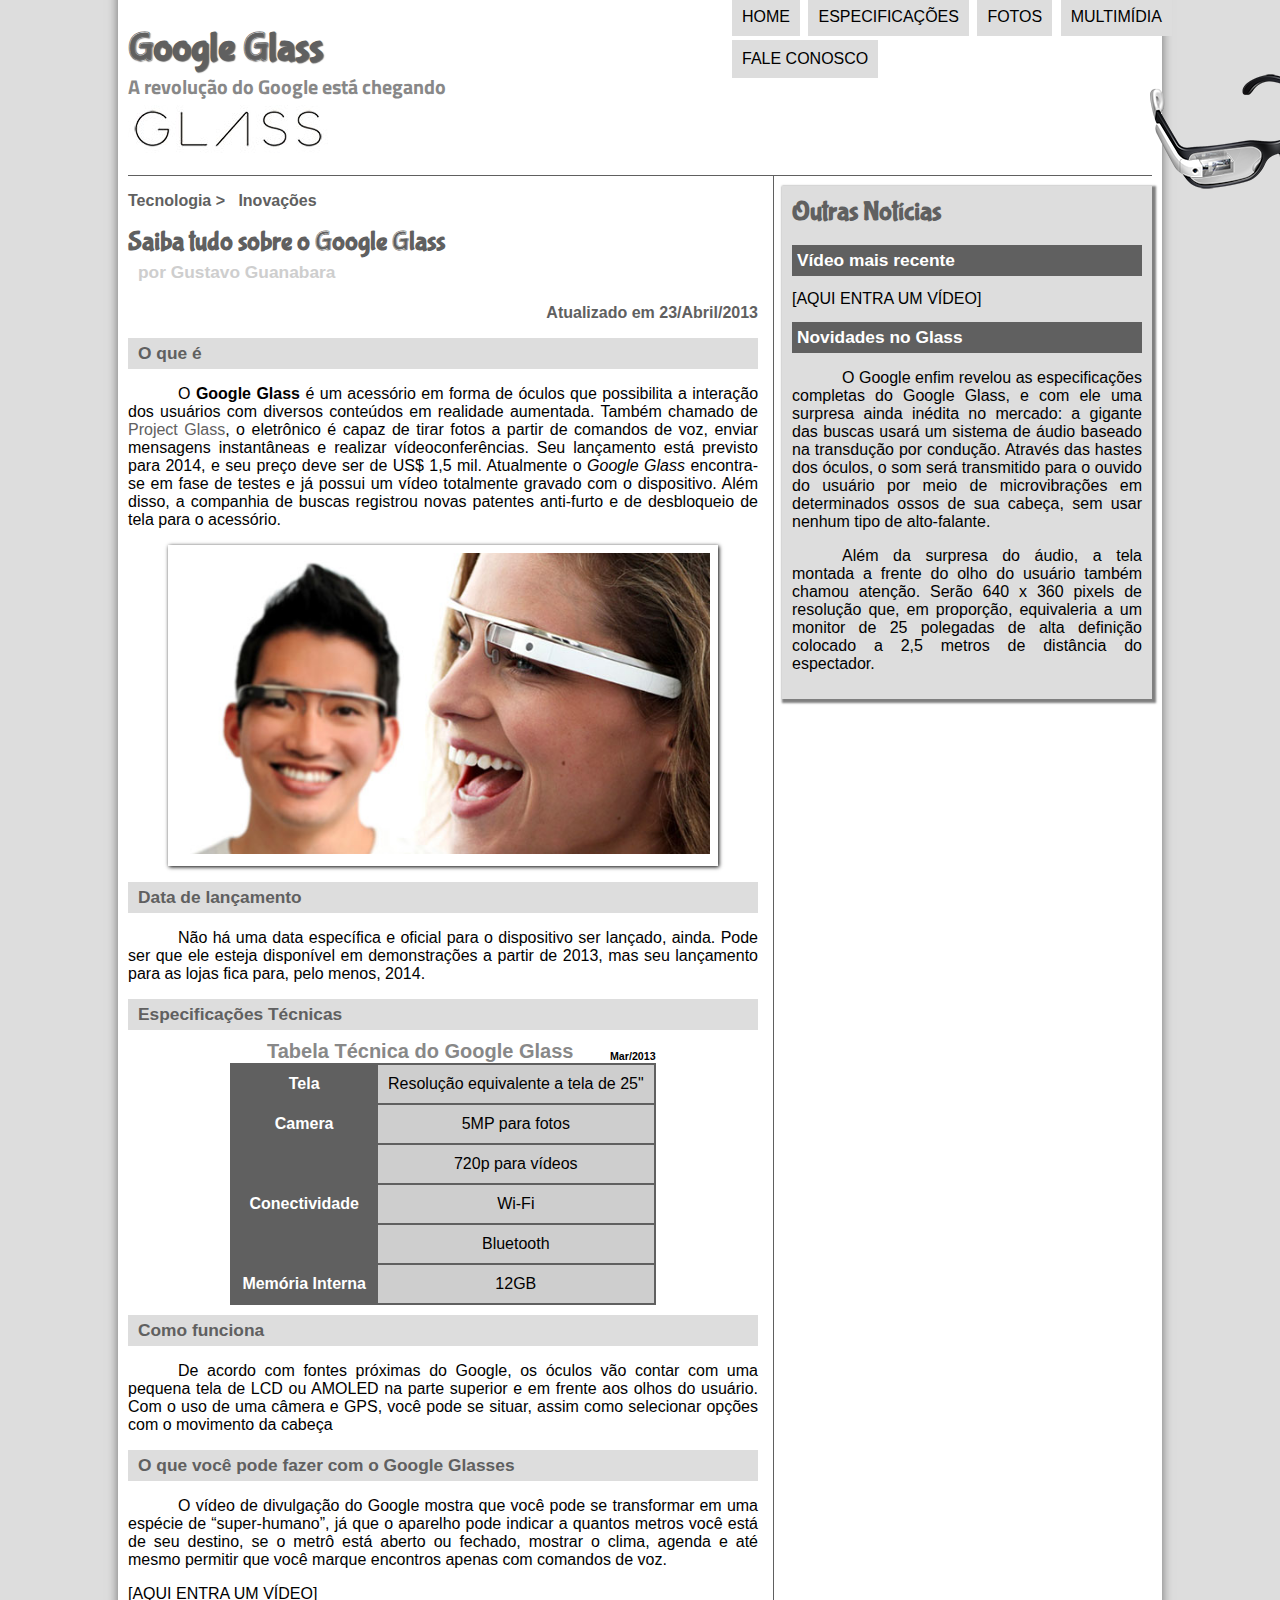
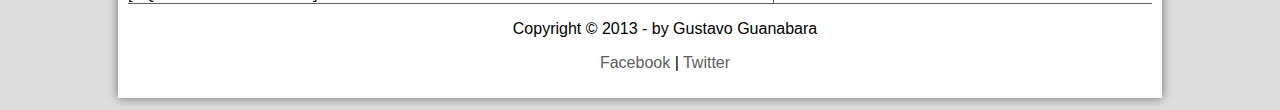
<file: Programacao Web3/Curso em video/curso-html5-pacote01/projeto-glass-html5/index.html>
<!DOCTYPE html>
<html lang="pt-br">
<head>
		<meta charset="UTF-8">
		<title>Tudo sobre Google Glass</title>
		<link rel="stylesheet" type="text/css" href="_css/estilo.css"/>
	</head>

<body>
	<div id="interface">
		<header id="cabecalho">
			<hgroup>
				<h1>Google Glass</h1>
				<h2>A revolução do Google está chegando</h2>
				</hgroup>
				<img id="icone" src="_imagens/glass-oculos-preto-peq.png"/>

			<nav id="menu">
				<h1>Menu Principal</h1>
				<ul>
					<li><a href="index.html">Home</a></li>
					<li><a href="specs.html">Especificações</a></li>
					<li><a href="fotos.html">Fotos</a></li>
					<li><a href="multimidia.html">Multimídia</a></li>
					<li><a href="fale-conosco.html">Fale conosco</a></li>
				</ul>
			</nav>
		</header>
		<section id="corpo">
		<article id="noticia-principal">
		<header id="cabecalho-artigo">
		<hgroup>
			<h3>Tecnologia > &nbsp; Inovações</h3>
			<h1>Saiba tudo sobre o Google Glass</h1>
			<h2>por Gustavo Guanabara</h2>
			<h3 class="direita">Atualizado em 23/Abril/2013</h3>
		</hgroup>
		</header>
			<h2>O que é</h2>
			<p>O <span style="font-weight: bolder;">Google Glass</span> é um acessório em forma de óculos que possibilita a interação dos usuários com diversos conteúdos em realidade aumentada. Também chamado de <a href="http://glass.google.com" target="_blank">Project Glass</a>, o eletrônico é capaz de tirar fotos a partir de comandos de voz, enviar mensagens instantâneas e realizar vídeoconferências. Seu lançamento está previsto para 2014, e seu preço deve ser de US$ 1,5 mil. Atualmente o <em>Google Glass</em> encontra-se em fase de testes e já possui um vídeo totalmente gravado com o dispositivo. Além disso, a companhia de buscas registrou novas patentes anti-furto e de desbloqueio de tela para o acessório.
			</p>

			<figure class = "foto-legenda">
				<img src = "_imagens/glass-quadro-homem-mulher.jpg"/>
				<figcaption>
					<h3>Google Glass<h3/>
					<p>Uma nova maneira de ver o mundo.<p/>	
				</figcaption>
			</figure>

			<h2>Data de lançamento</h2>
			<p>Não há uma data específica e oficial para o dispositivo ser lançado, ainda. Pode 	ser que ele esteja disponível em demonstrações a partir de 2013, mas seu lançamento 	para as lojas fica para, pelo menos, 2014.</p>

			<h2>Especificações Técnicas</h2>
			<table id="tabelaspec">
			<caption> Tabela Técnica do Google Glass <span>Mar/2013 </span></caption>
			<tr><td class="ce">Tela</td><td class="cd">Resolução equivalente a tela de 25"</td></tr>
			<tr><td rowspan="2" class="ce">Camera</td><td class="cd">5MP para fotos</td></tr>
			<tr><td class="cd"> 720p para vídeos</td></tr>
			<tr><td rowspan="2" class="ce">Conectividade</td><td class="cd">Wi-Fi</td></tr>
			<tr><td class="cd">Bluetooth</td></tr>
			<tr><td class="ce">Memória Interna</td><td class="cd">12GB</td></tr>
			</table>

			<h2>Como funciona</h2>
			<p>De acordo com fontes próximas do Google, os óculos vão contar com uma pequena tela de LCD ou AMOLED na parte superior e em frente aos olhos do usuário. Com o uso de uma câmera e GPS, você pode se situar, assim como selecionar opções com o movimento da cabeça</p>

			<h2>O que você pode fazer com o Google Glasses</h2>
			<p>O vídeo de divulgação do Google mostra que você pode se transformar em uma espécie de “super-<wbr/>humano”, já que o aparelho pode indicar a quantos metros você está de seu destino, se o metrô está aberto ou fechado, mostrar o clima, agenda e até mesmo permitir que você marque encontros apenas com comandos de voz.</p>

			[AQUI ENTRA UM VÍDEO]
		</article>
			</section>
			<aside id="lateral">
			<h1>Outras Notícias</h1>
			<h2>Vídeo mais recente</h2>

			[AQUI ENTRA UM VÍDEO]

			<h2>Novidades no Glass</h2>
			<p>O Google enfim revelou as especificações completas do Google Glass, e com ele uma surpresa ainda inédita no mercado: a gigante das buscas usará um sistema de áudio baseado na transdução por condução. Através das hastes dos óculos, o som será transmitido para o ouvido do usuário por meio de microvibrações em determinados ossos de sua cabeça, sem usar nenhum tipo de alto-falante.</p>

			<p>Além da surpresa do áudio, a tela montada a frente do olho do usuário também chamou atenção. Serão 640 x 360 pixels de resolução que, em proporção, equivaleria a um monitor de 25 polegadas de alta definição colocado a 2,5 metros de distância do espectador.</p>
			</aside>

			<footer id="rodape">
			<p>Copyright &copy; 2013 - by Gustavo Guanabara</p>
			<p><a href="http://facebook.com.br" target="_blank">Facebook </a>| 
			<a href="http://twiter.com.br" target="_blank">Twitter </a></p>
			</footer>
		</div>
	</body>
</html>
</file>
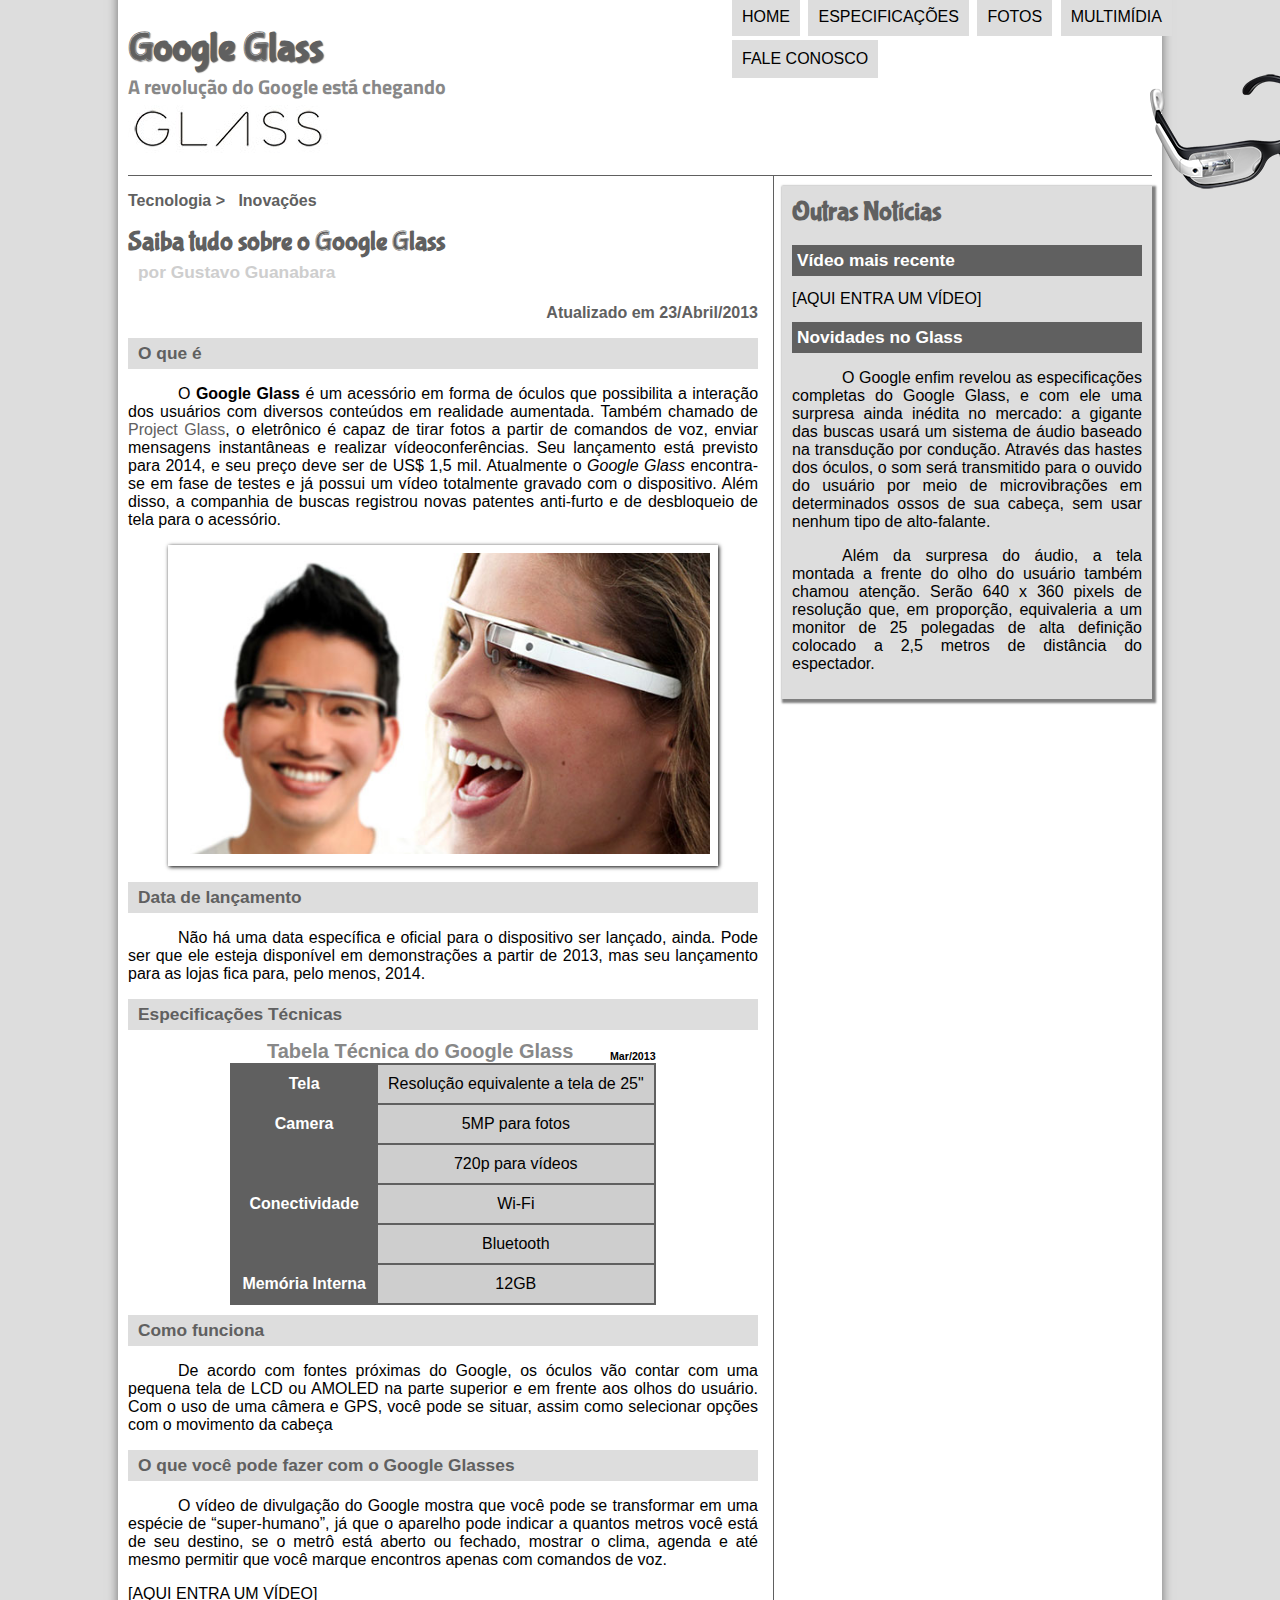
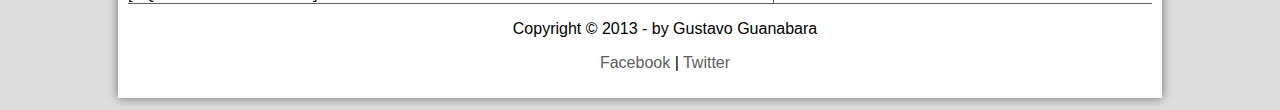
<file: ProgramacaoWeb3/Curso em video/curso-html5-pacote01/projeto-glass-html5/index.html>
<!DOCTYPE html>
<html lang="pt-br">
<head>
	<meta charset="UTF-8">
	<title>Tudo sobre Google Glass</title>
	<link rel="stylesheet" type="text/css" href="_css/estilo.css"/>
</head>

<script language="javascript" src = "_javascript/funcoes.js"></script>

<body>
<div id="interface">
	<header id="cabecalho">
	<hgroup>
	<h1>Google Glass</h1>
	<h2>A revolução do Google está chegando</h2>
	</hgroup>
	<img id="icone" src="_imagens/glass-oculos-preto-peq.png"/>
		<nav id="menu">
		<h1>Menu Principal</h1>
		<ul>
			<li onmouseover="mudaFoto('_imagens/home.png')" onmouseout="mudaFoto('_imagens/glass-oculos-preto-peq.png')"><a href="index.html">Home</a></li>			
			<li onmouseover="mudaFoto('_imagens/especificacoes.png')" onmouseout="mudaFoto('_imagens/glass-oculos-preto-peq.png')"><a href="specs.html">Especificações</a></li>

			<li onmouseover="mudaFoto('_imagens/fotos.png')" onmouseout="mudaFoto('_imagens/glass-oculos-preto-peq.png')"><a href="fotos.html">Fotos</a></li>

			<li onmouseover="mudaFoto('_imagens/multimidia.png')" onmouseout="mudaFoto('_imagens/glass-oculos-preto-peq.png')"><a href="multimidia.html">Multimídia</a></li>

			<li onmouseover="mudaFoto('_imagens/contato.png')" onmouseout="mudaFoto('_imagens/glass-oculos-preto-peq.png')"><a href="fale-conosco.html">Fale conosco</a></li>
			</ul>
		</nav>
	</header>
		<section id="corpo">
		<article id="noticia-principal">
		<header id="cabecalho-artigo">
		<hgroup>
			<h3>Tecnologia > &nbsp; Inovações</h3>
			<h1>Saiba tudo sobre o Google Glass</h1>
			<h2>por Gustavo Guanabara</h2>
			<h3 class="direita">Atualizado em 23/Abril/2013</h3>
		</hgroup>
		</header>
			<h2>O que é</h2>
			<p>O <span style="font-weight: bolder;">Google Glass</span> é um acessório em forma de óculos que possibilita a interação dos usuários com diversos conteúdos em realidade aumentada. Também chamado de <a href="http://glass.google.com" target="_blank">Project Glass</a>, o eletrônico é capaz de tirar fotos a partir de comandos de voz, enviar mensagens instantâneas e realizar vídeoconferências. Seu lançamento está previsto para 2014, e seu preço deve ser de US$ 1,5 mil. Atualmente o <em>Google Glass</em> encontra-se em fase de testes e já possui um vídeo totalmente gravado com o dispositivo. Além disso, a companhia de buscas registrou novas patentes anti-furto e de desbloqueio de tela para o acessório.
			</p>

			<figure class = "foto-legenda">
				<img src = "_imagens/glass-quadro-homem-mulher.jpg"/>
				<figcaption>
					<h3>Google Glass<h3/>
					<p>Uma nova maneira de ver o mundo.<p/>	
				</figcaption>
			</figure>

			<h2>Data de lançamento</h2>
			<p>Não há uma data específica e oficial para o dispositivo ser lançado, ainda. Pode 	ser que ele esteja disponível em demonstrações a partir de 2013, mas seu lançamento 	para as lojas fica para, pelo menos, 2014.</p>

			<h2>Especificações Técnicas</h2>
			<table id="tabelaspec">
			<caption> Tabela Técnica do Google Glass <span>Mar/2013 </span></caption>
			<tr><td class="ce">Tela</td><td class="cd">Resolução equivalente a tela de 25"</td></tr>
			<tr><td rowspan="2" class="ce">Camera</td><td class="cd">5MP para fotos</td></tr>
			<tr><td class="cd"> 720p para vídeos</td></tr>
			<tr><td rowspan="2" class="ce">Conectividade</td><td class="cd">Wi-Fi</td></tr>
			<tr><td class="cd">Bluetooth</td></tr>
			<tr><td class="ce">Memória Interna</td><td class="cd">12GB</td></tr>
			</table>

			<h2>Como funciona</h2>
			<p>De acordo com fontes próximas do Google, os óculos vão contar com uma pequena tela de LCD ou AMOLED na parte superior e em frente aos olhos do usuário. Com o uso de uma câmera e GPS, você pode se situar, assim como selecionar opções com o movimento da cabeça</p>

			<h2>O que você pode fazer com o Google Glasses</h2>
			<p>O vídeo de divulgação do Google mostra que você pode se transformar em uma espécie de “super-<wbr/>humano”, já que o aparelho pode indicar a quantos metros você está de seu destino, se o metrô está aberto ou fechado, mostrar o clima, agenda e até mesmo permitir que você marque encontros apenas com comandos de voz.</p>

			[AQUI ENTRA UM VÍDEO]
		</article>
			</section>
			<aside id="lateral">
			<h1>Outras Notícias</h1>
			<h2>Vídeo mais recente</h2>

			[AQUI ENTRA UM VÍDEO]

			<h2>Novidades no Glass</h2>
			<p>O Google enfim revelou as especificações completas do Google Glass, e com ele uma surpresa ainda inédita no mercado: a gigante das buscas usará um sistema de áudio baseado na transdução por condução. Através das hastes dos óculos, o som será transmitido para o ouvido do usuário por meio de microvibrações em determinados ossos de sua cabeça, sem usar nenhum tipo de alto-falante.</p>

			<p>Além da surpresa do áudio, a tela montada a frente do olho do usuário também chamou atenção. Serão 640 x 360 pixels de resolução que, em proporção, equivaleria a um monitor de 25 polegadas de alta definição colocado a 2,5 metros de distância do espectador.</p>
			</aside>

			<footer id="rodape">
			<p>Copyright &copy; 2013 - by Gustavo Guanabara</p>
			<p><a href="http://facebook.com.br" target="_blank">Facebook </a>| 
			<a href="http://twiter.com.br" target="_blank">Twitter </a></p>
			</footer>
	</div>
</body>
</html>
</file>
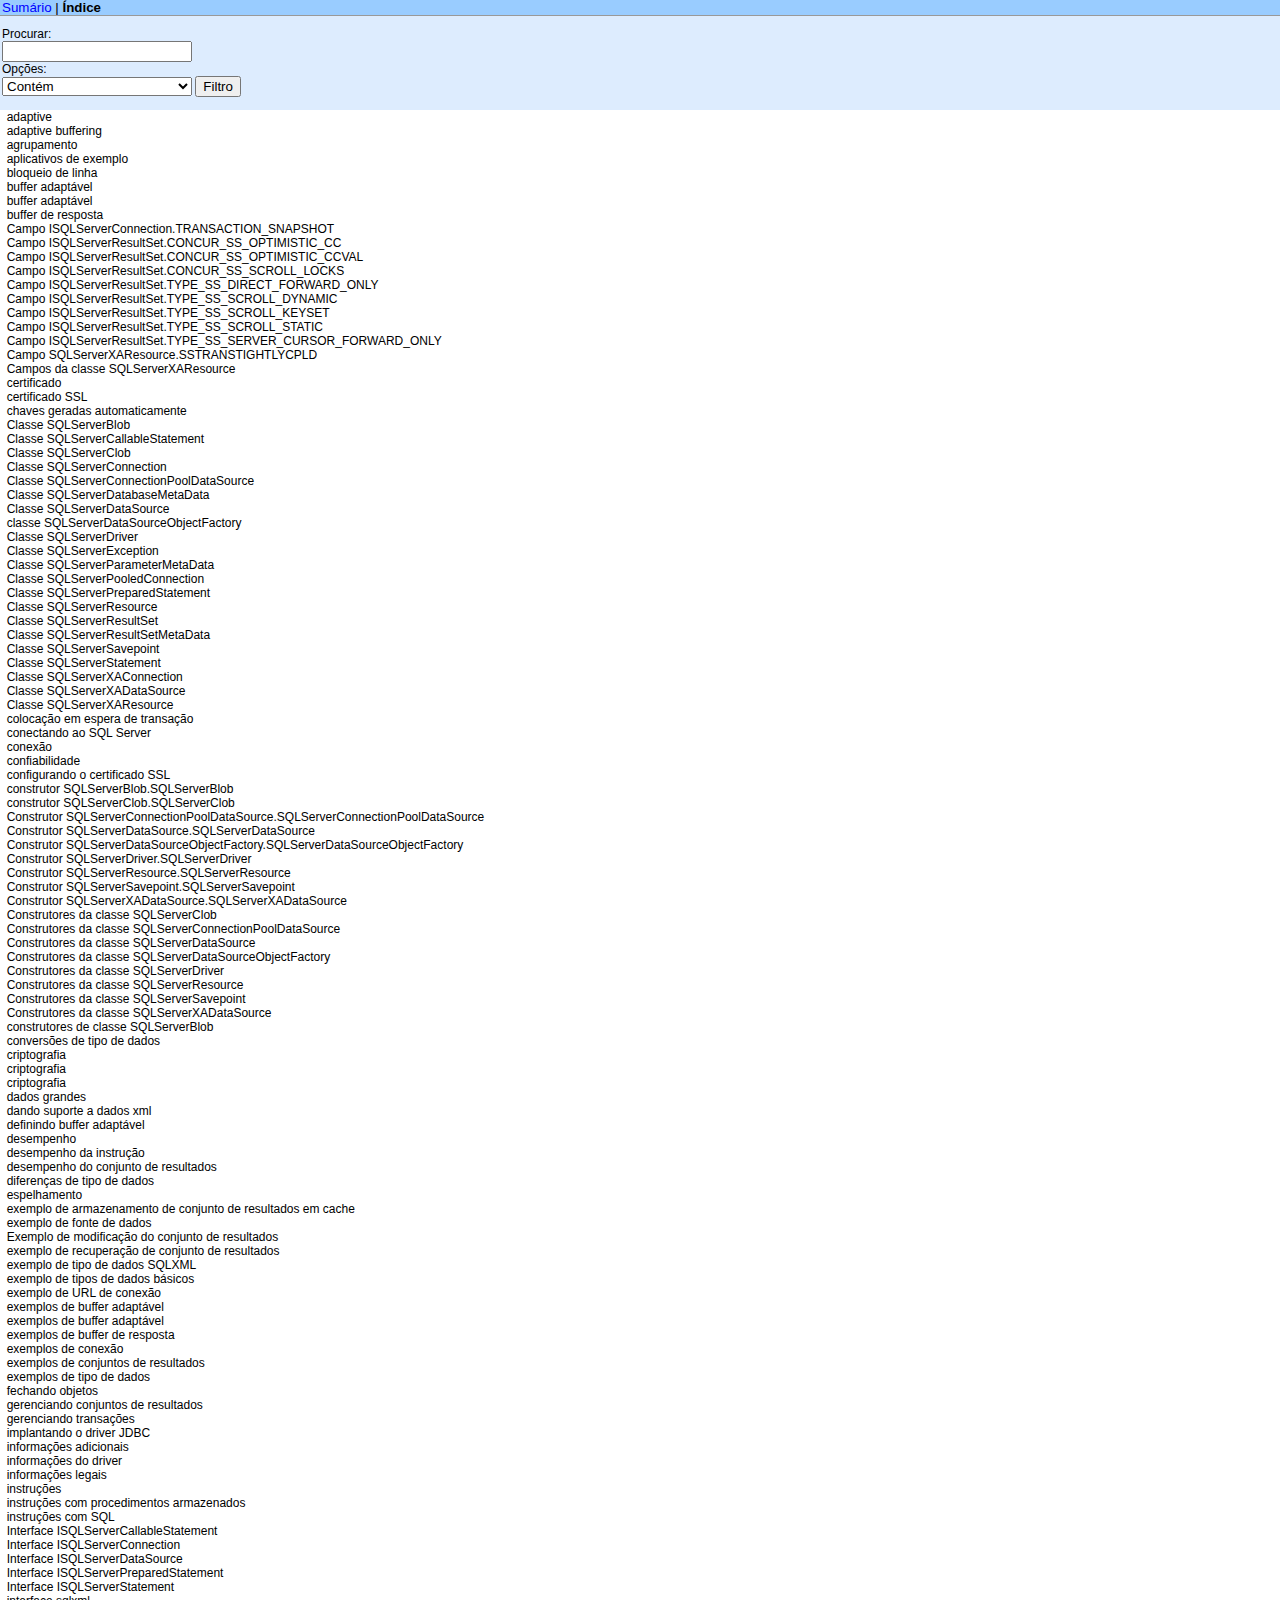
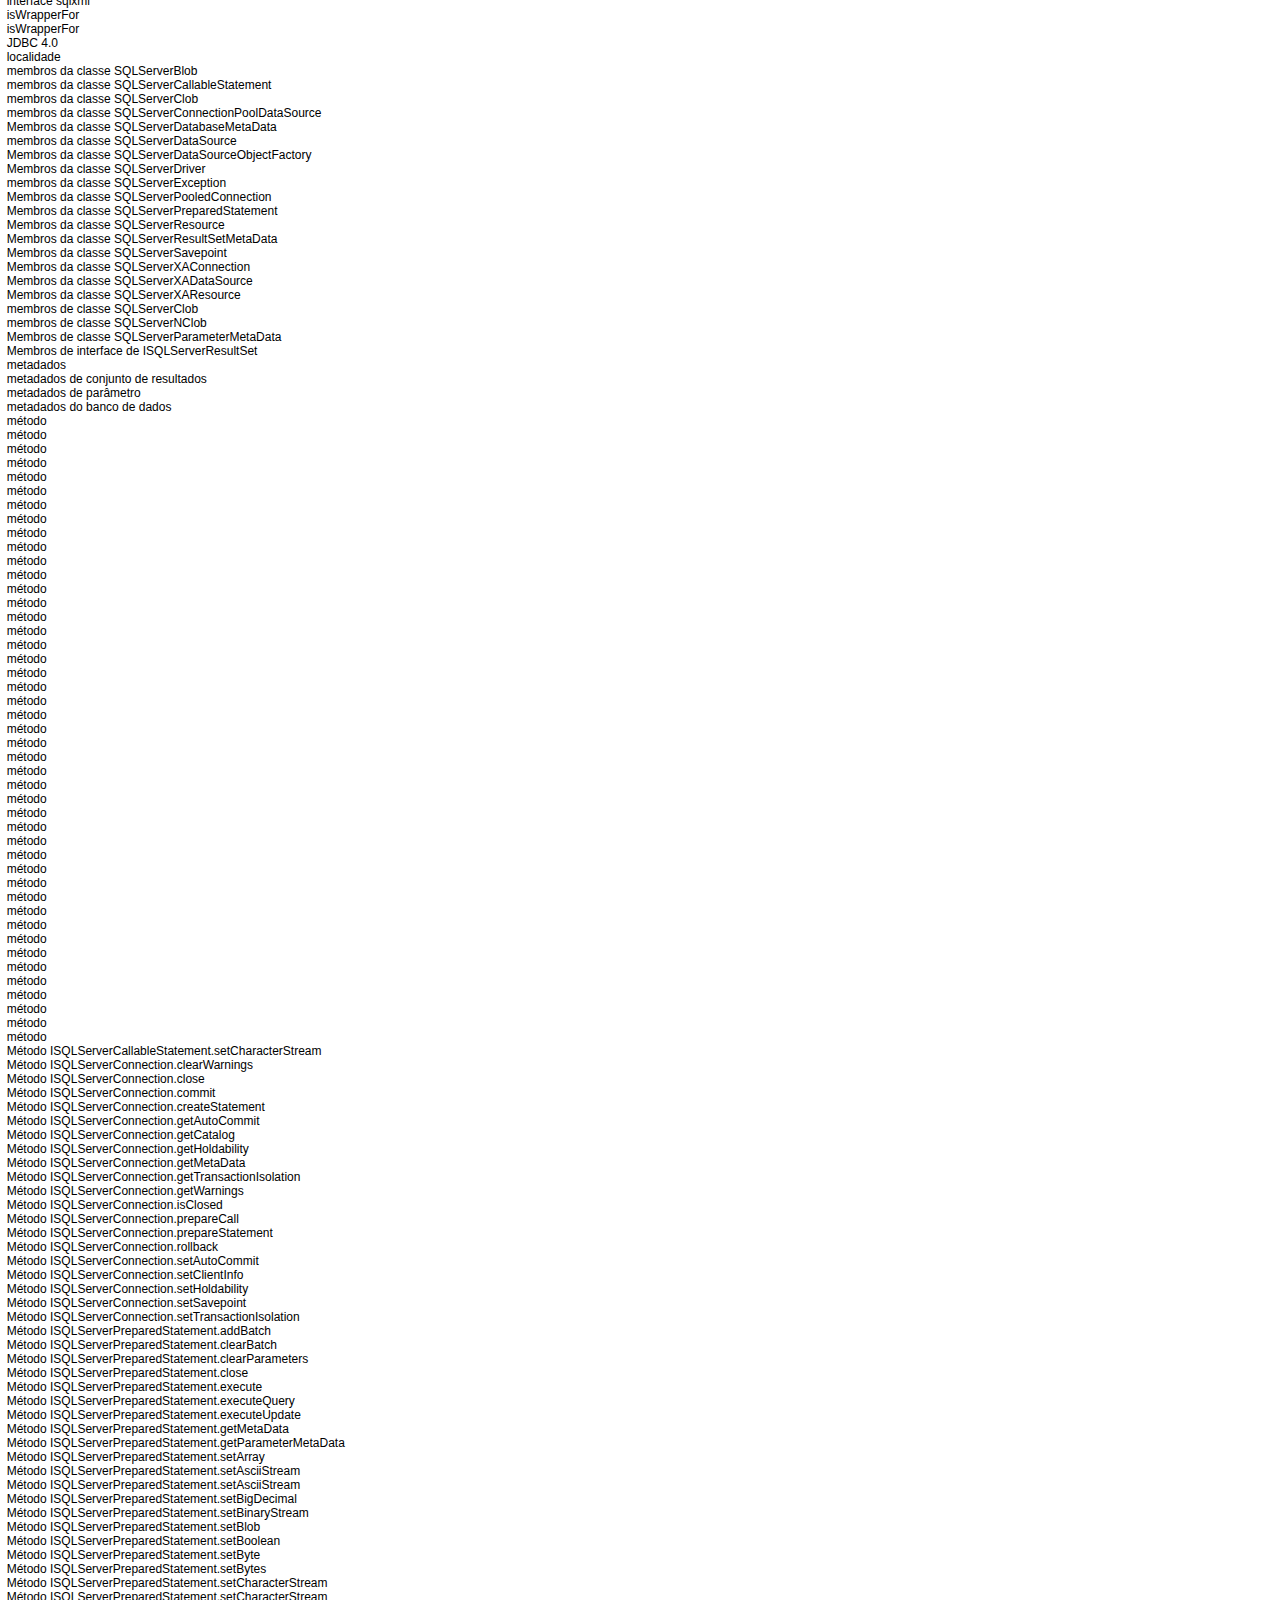
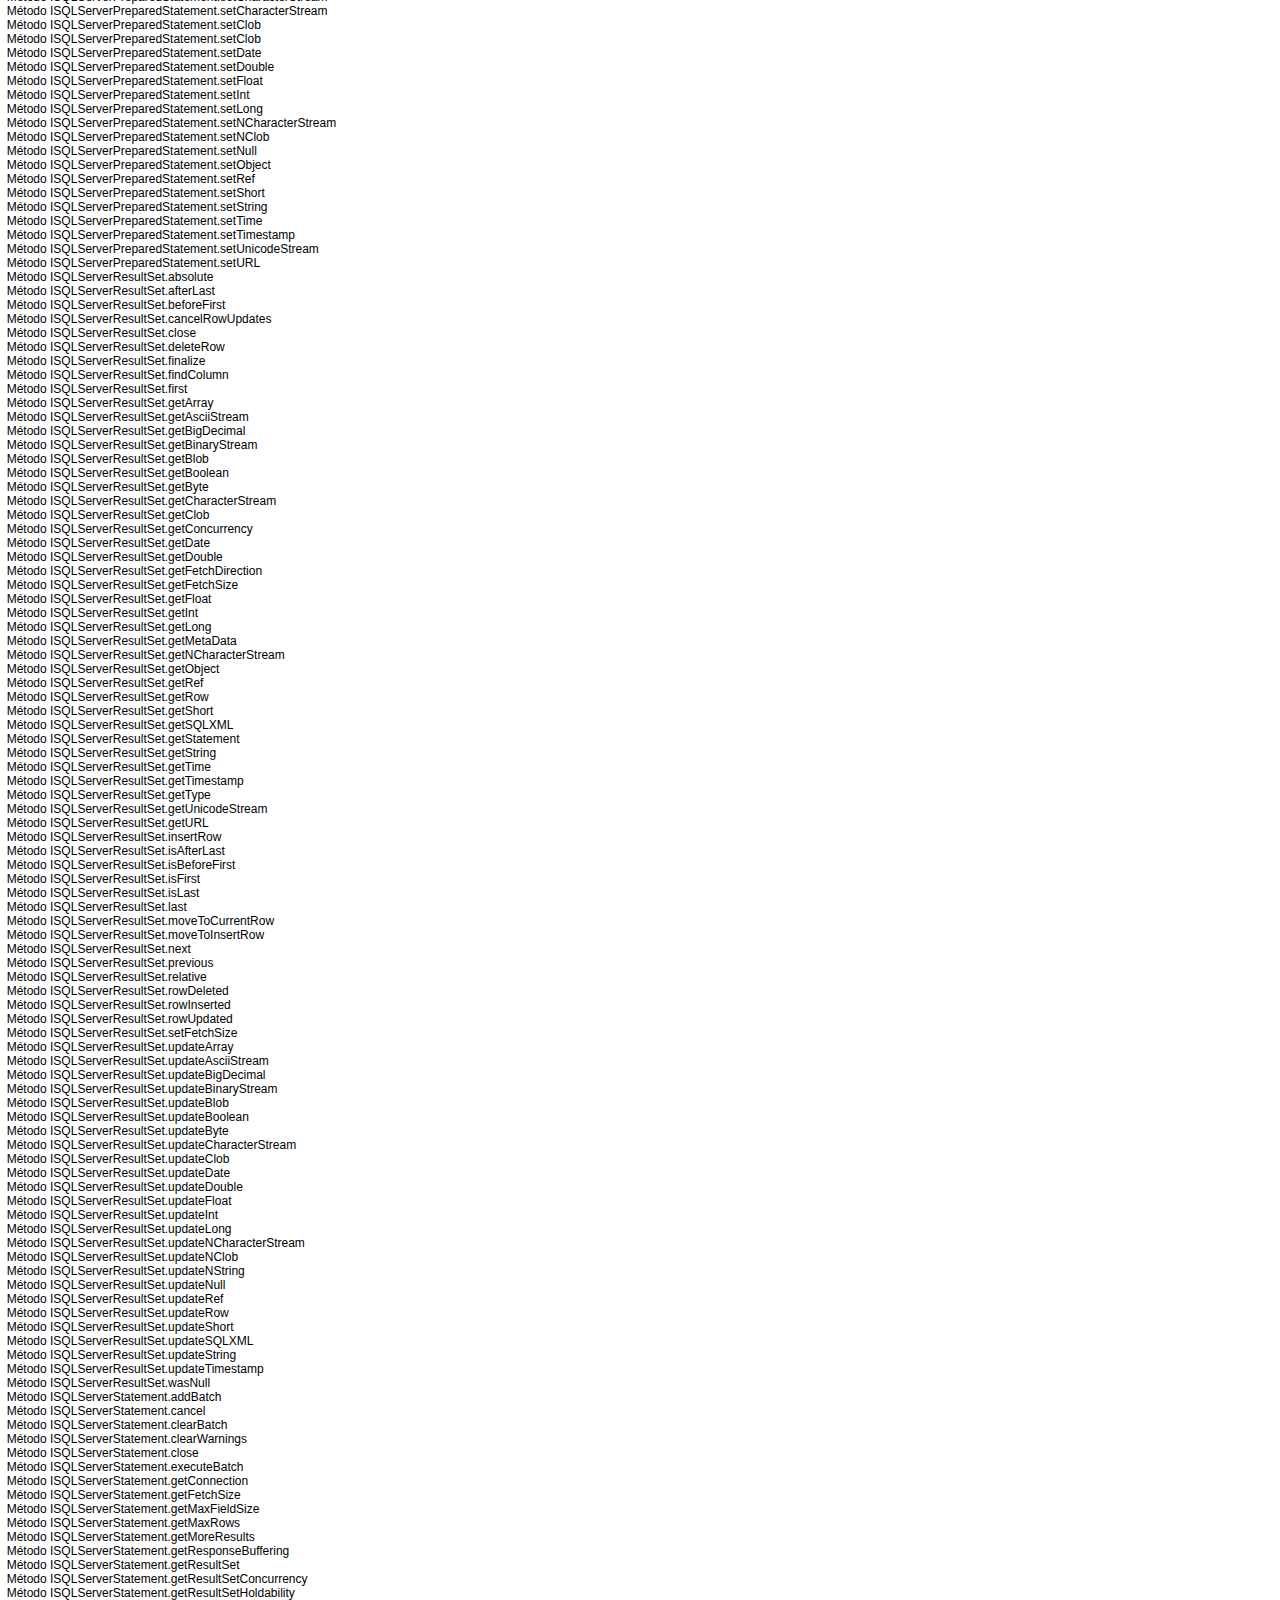
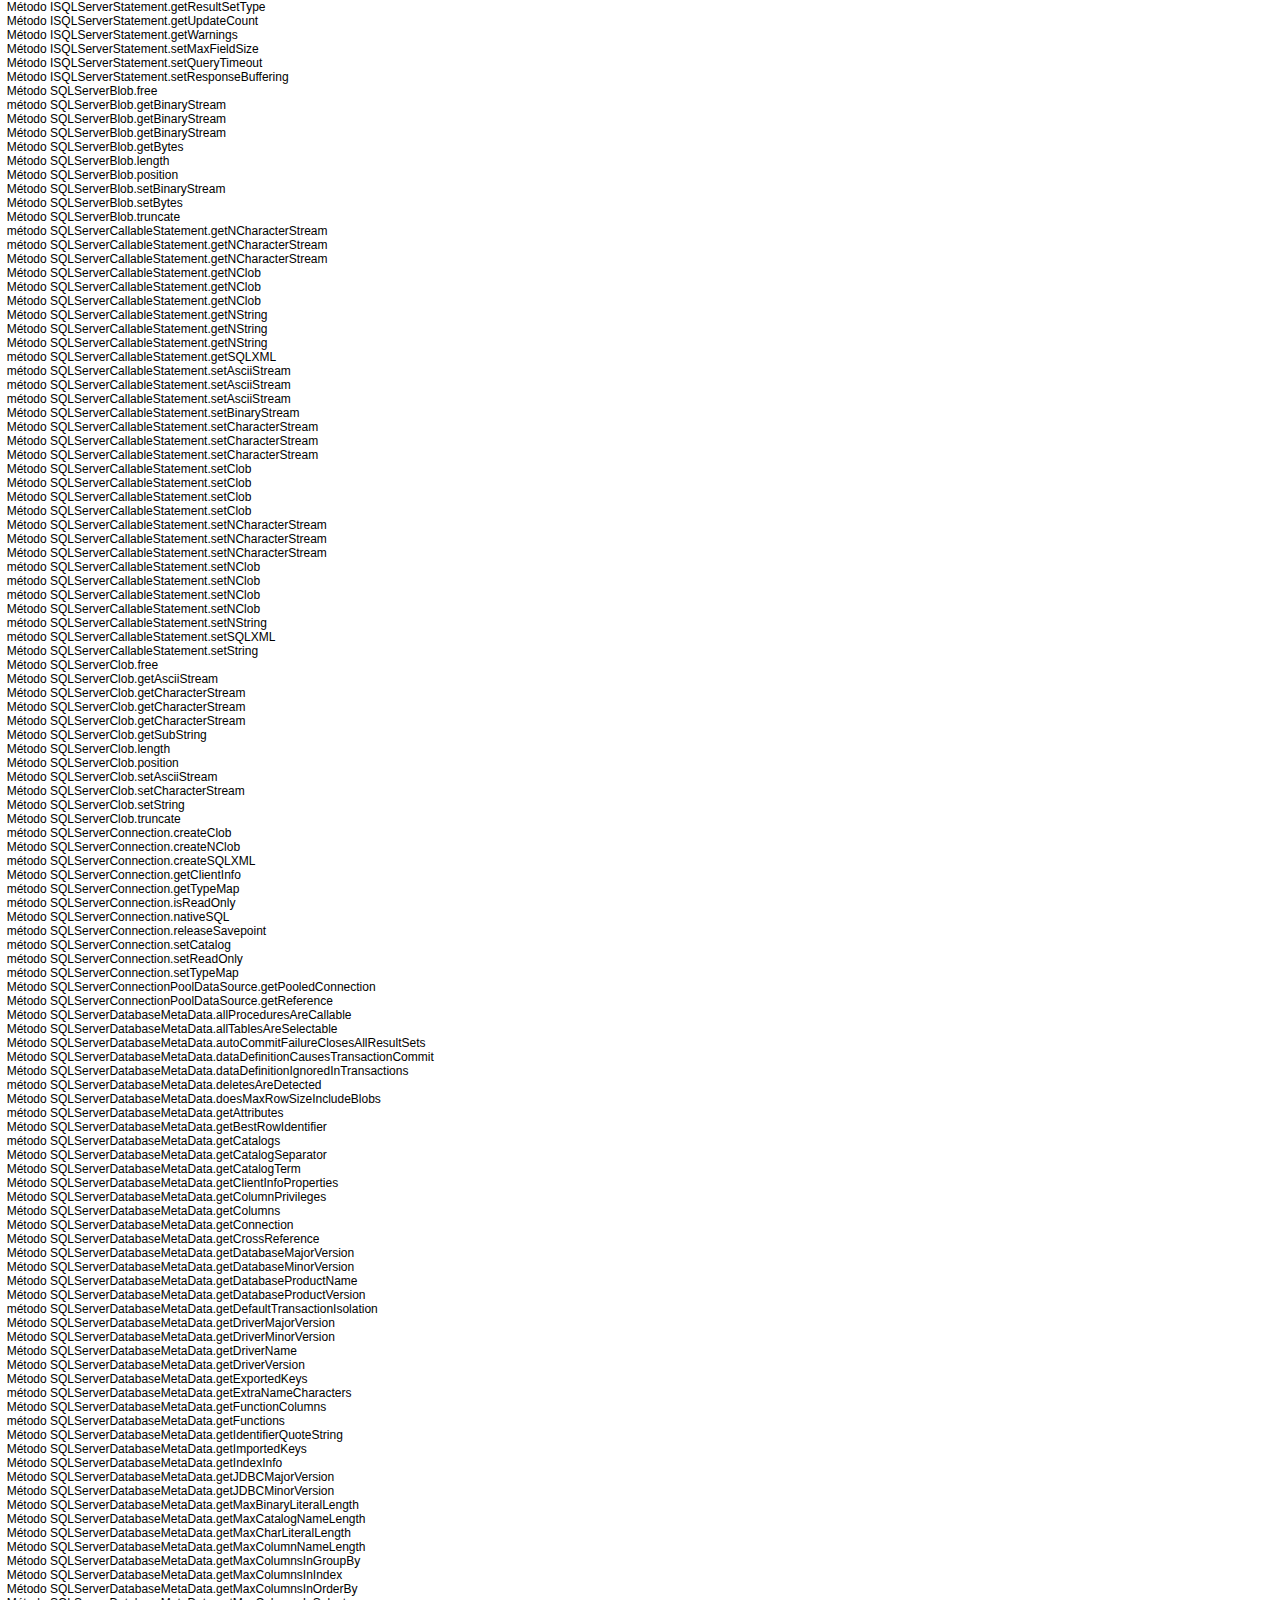
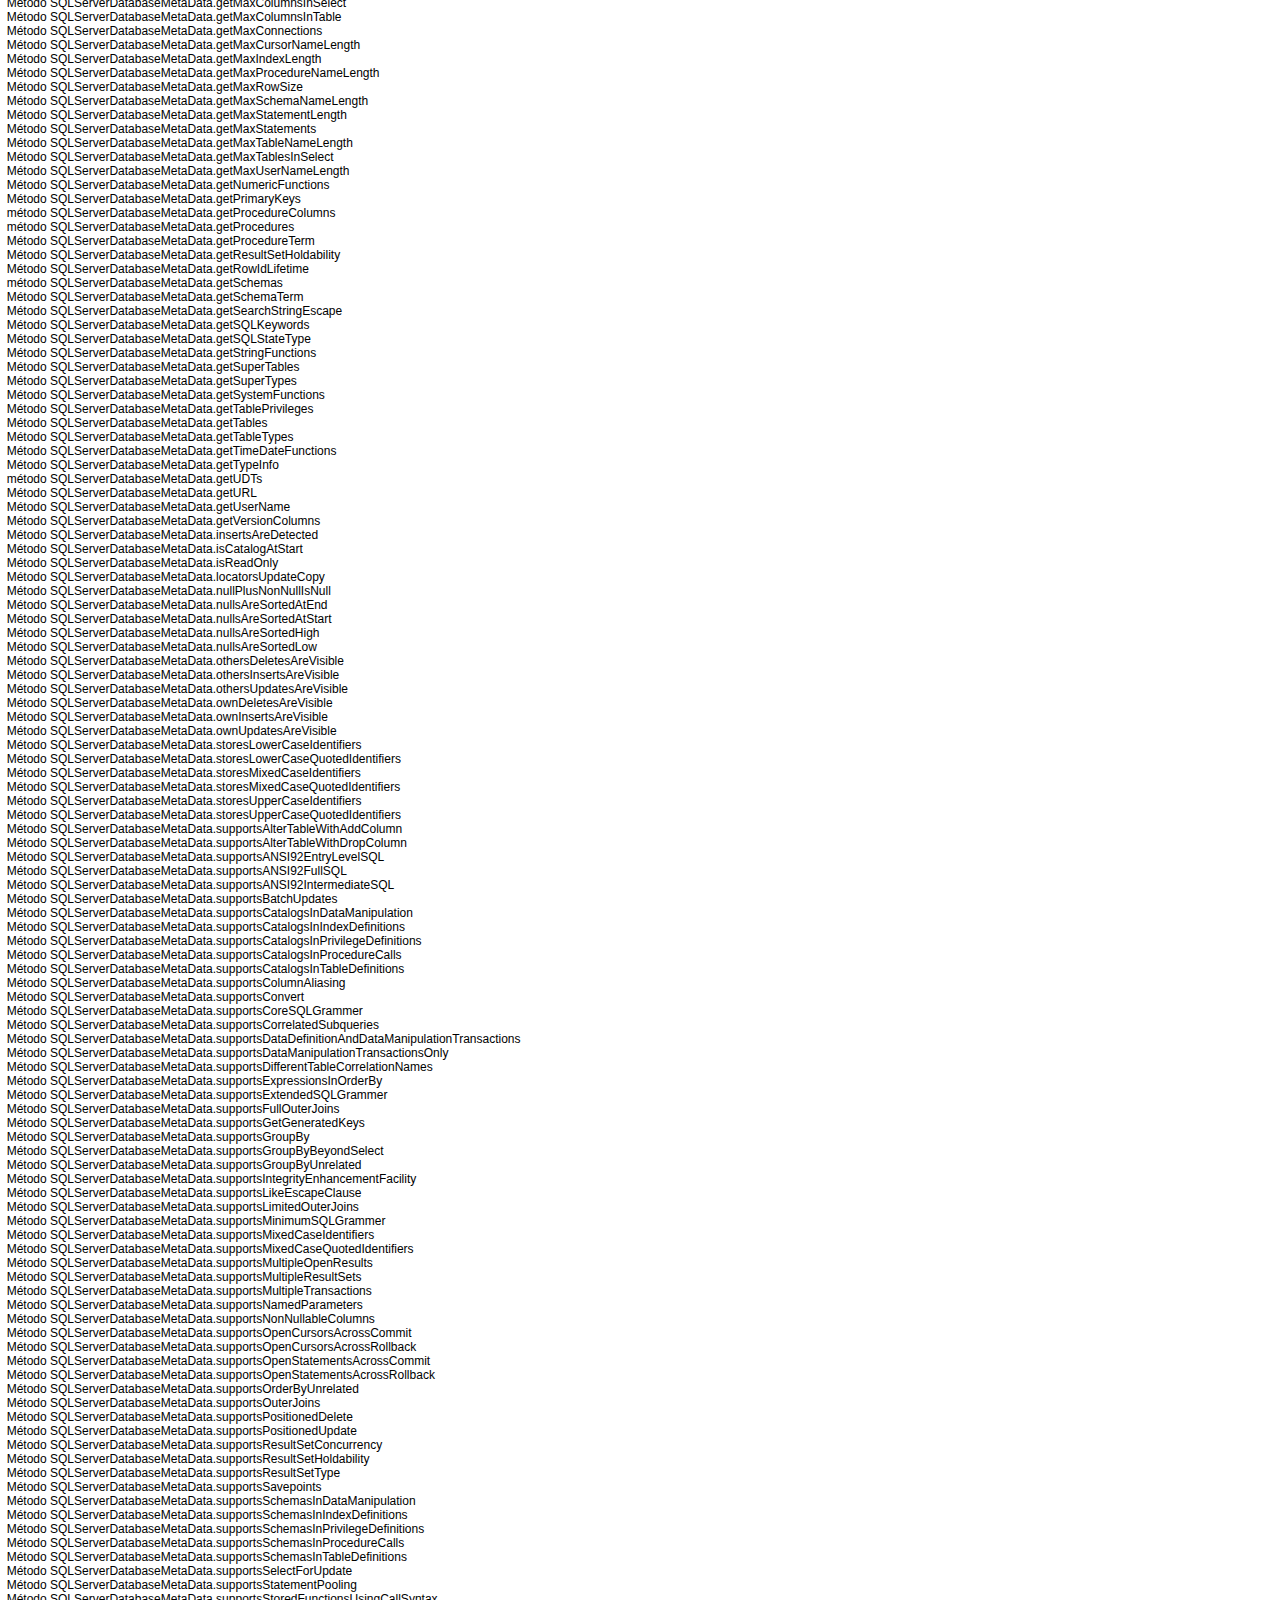
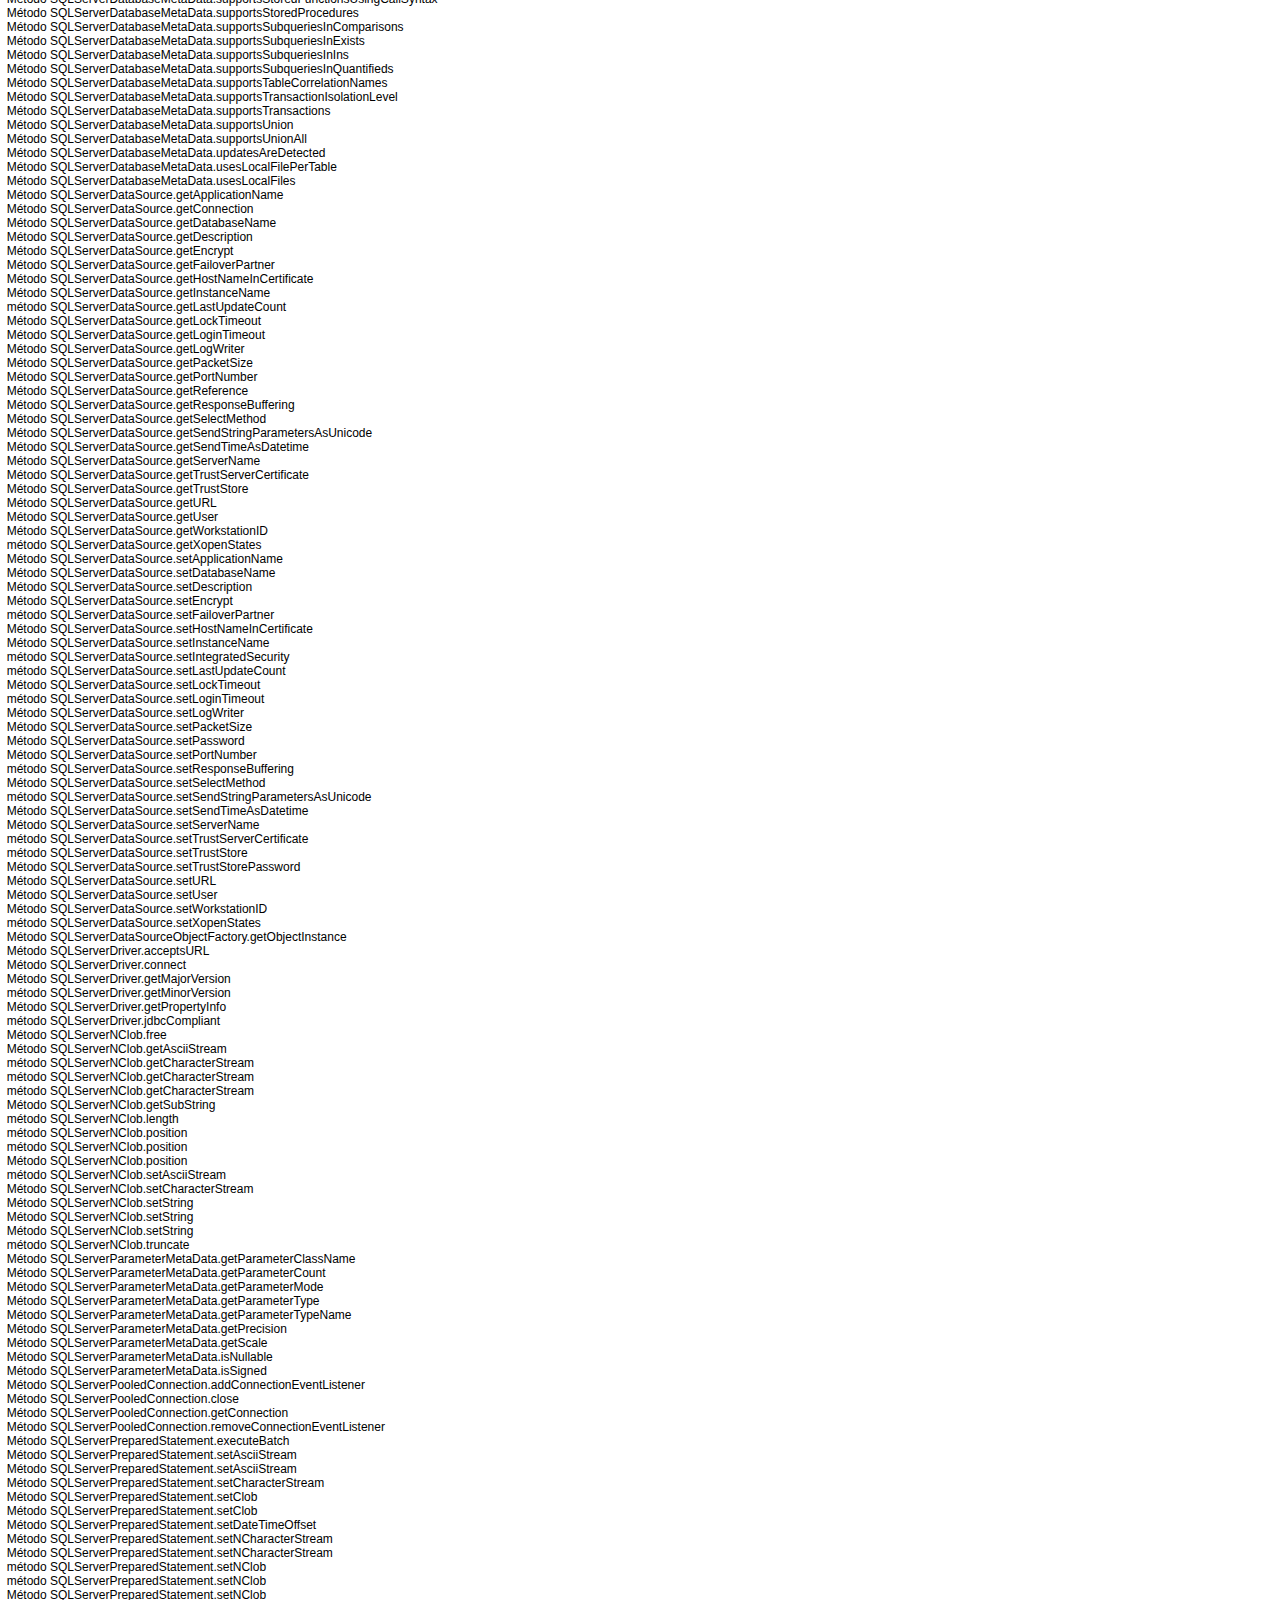
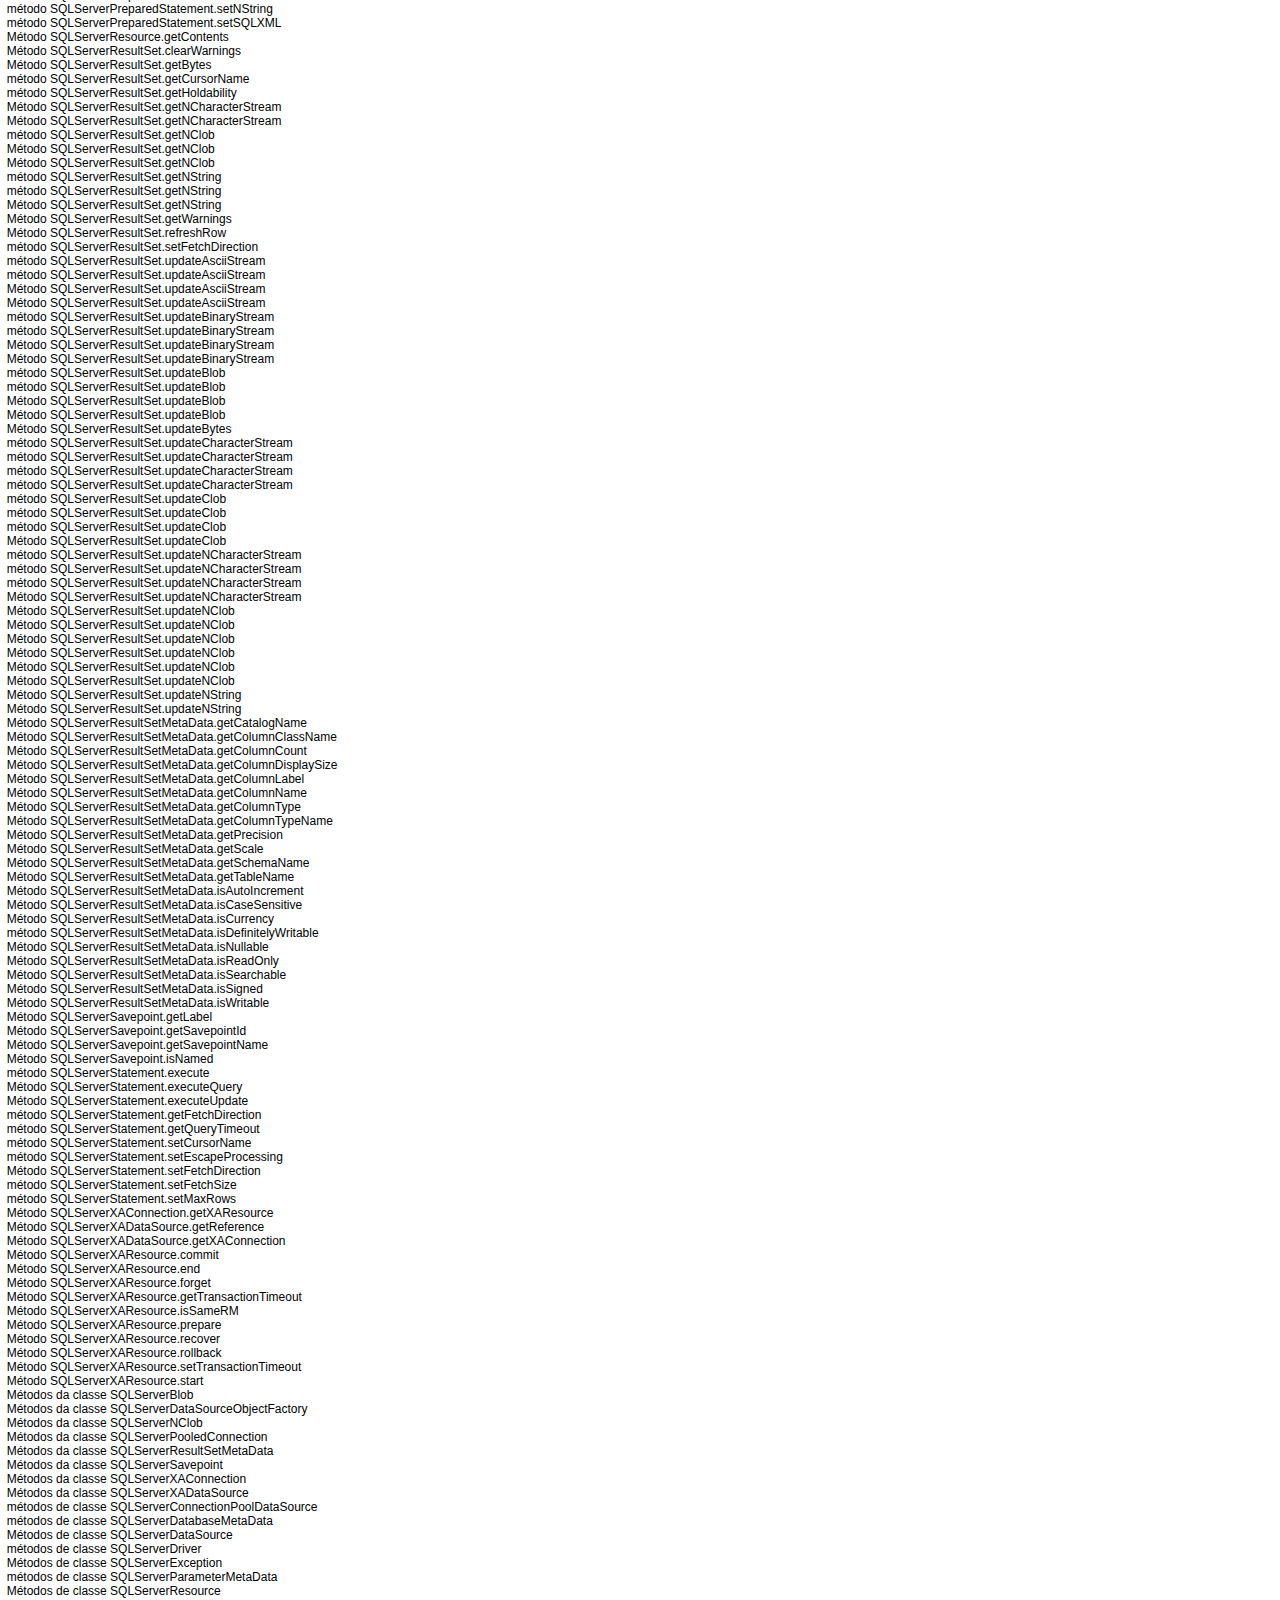
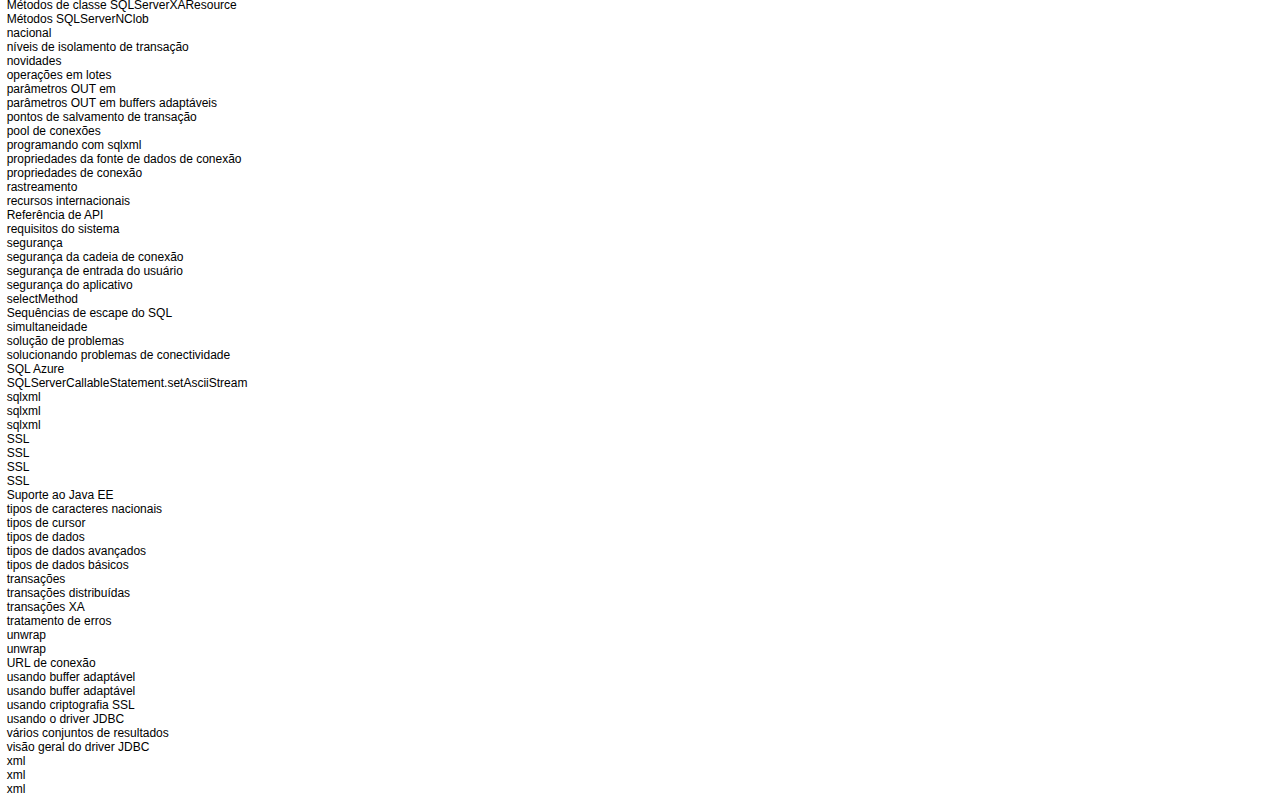
<file: AgendaDeHorarioFranca/lib/sqljdbc_4.0/ptb/help/index.htm>
<html>

<head>
   <META HTTP-EQUIV="Content-Type" CONTENT="text/html; CHARSET=utf-8" />
   
    <link rel="stylesheet" type="text/css" href="local/Frameset.css">
      
    </link>

  </head>

<body nowrap>
    <script language="JavaScript" src="local/script_index.js"></script>
    
    <div id="header">
    	<a href="toc.htm" id="headerActive">Sumário </a><span id="headerInActive">| <b>Índice</b></span>
	</div>       
	
	<div id="filterOption" onClick="ToggleFilterBox()" align="left">
	</div>
		
    <div id="navigation">
    	
		<div id="filterBox">
			
			<FORM style="margin-top:2" onsubmit="Filter(); return false;">
				 <div>Procurar:</div>	  		
				<INPUT NAME="searchText" id="searchText" TYPE="TEXT"  SIZE="28"/>

				<div>Opções:</div>
				<select size="1" id="searchOptions" name="searchOptions" >
				<option value="0" selected="yes">Contém</option>
				<option value="1">Inicia com</option>
				</select>
				<INPUT NAME="searchButton" id="searchButton" TYPE="Submit"  value="Filtro"/>
				
		  	</FORM>
	  	</div>
	</div>

<div id="Filter" class="FilterLabel"><b>Filtro </b></div>
<div id="ContainsError" class="FilterLabel">Uma pesquisa 'Contém' deve ter pelo menos três caracteres.</div>
<div id="NoFilterResult" class="FilterLabel">(Nenhum)</div>


<div id="searchResult"></div>

<div id="content">&nbsp;&nbsp;<a href="html\92d4e3be-c3e9-4732-9a60-b57f4d0f7cb7.htm" target="main">adaptive</a><br/>
&nbsp;&nbsp;<a href="html\92d4e3be-c3e9-4732-9a60-b57f4d0f7cb7.htm" target="main">adaptive buffering</a><br/>
&nbsp;&nbsp;<a href="html\bbb74a1d-9278-401f-9530-7b5f45aa79de.htm" target="main">agrupamento</a><br/>
&nbsp;&nbsp;<a href="html\e136b87c-a138-45d6-8c3e-bcef94b7e483.htm" target="main">aplicativos de exemplo</a><br/>
&nbsp;&nbsp;<a href="html\63c76a2f-f2b9-461f-8904-acbda0169ac3.htm" target="main">bloqueio de linha</a><br/>
&nbsp;&nbsp;<a href="html\76ecc05f-a77d-40a2-bab9-91a7fcf17347.htm" target="main">buffer adaptável</a><br/>
&nbsp;&nbsp;<a href="html\4d2cc57c-7293-4d92-b8b1-525e2b35f591.htm" target="main">buffer adaptável</a><br/>
&nbsp;&nbsp;<a href="html\76ecc05f-a77d-40a2-bab9-91a7fcf17347.htm" target="main">buffer de resposta</a><br/>
&nbsp;&nbsp;<a href="html\21c55c0b-76f0-411d-aa13-f606d3524b0e.htm" target="main">Campo ISQLServerConnection.TRANSACTION_SNAPSHOT</a><br/>
&nbsp;&nbsp;<a href="html\4d5cecb8-b29b-49c0-a4b1-9472b8709ddf.htm" target="main">Campo ISQLServerResultSet.CONCUR_SS_OPTIMISTIC_CC</a><br/>
&nbsp;&nbsp;<a href="html\5314cee7-fef0-47fc-bfb4-284b8700d612.htm" target="main">Campo ISQLServerResultSet.CONCUR_SS_OPTIMISTIC_CCVAL</a><br/>
&nbsp;&nbsp;<a href="html\0fd5d34a-c323-4e9c-a1ef-6288c4a0b4ca.htm" target="main">Campo ISQLServerResultSet.CONCUR_SS_SCROLL_LOCKS</a><br/>
&nbsp;&nbsp;<a href="html\f8eb2fc2-f624-4fd5-a408-ae4bb1de4913.htm" target="main">Campo ISQLServerResultSet.TYPE_SS_DIRECT_FORWARD_ONLY</a><br/>
&nbsp;&nbsp;<a href="html\d87afd89-3e75-402c-b844-1b434eb258df.htm" target="main">Campo ISQLServerResultSet.TYPE_SS_SCROLL_DYNAMIC</a><br/>
&nbsp;&nbsp;<a href="html\2b16123e-07ab-4c73-9509-e0425910680b.htm" target="main">Campo ISQLServerResultSet.TYPE_SS_SCROLL_KEYSET</a><br/>
&nbsp;&nbsp;<a href="html\179551a0-3ca4-4816-8098-8195898c997f.htm" target="main">Campo ISQLServerResultSet.TYPE_SS_SCROLL_STATIC</a><br/>
&nbsp;&nbsp;<a href="html\16370bc2-6ec1-402d-83f6-213a6831d2ee.htm" target="main">Campo ISQLServerResultSet.TYPE_SS_SERVER_CURSOR_FORWARD_ONLY</a><br/>
&nbsp;&nbsp;<a href="html\379857c3-9de1-4964-8782-32df317cbfbb.htm" target="main">Campo SQLServerXAResource.SSTRANSTIGHTLYCPLD</a><br/>
&nbsp;&nbsp;<a href="html\a62bbaf4-9ec3-44b5-8a26-7213786b67b3.htm" target="main">Campos da classe SQLServerXAResource</a><br/>
&nbsp;&nbsp;<a href="html\ae34cd1f-3569-4759-80c7-7c9b33b3e9eb.htm" target="main">certificado</a><br/>
&nbsp;&nbsp;<a href="html\ae34cd1f-3569-4759-80c7-7c9b33b3e9eb.htm" target="main">certificado SSL</a><br/>
&nbsp;&nbsp;<a href="html\55a062c7-45ce-40e3-9a6f-4a0f4da4e2a6.htm" target="main">chaves geradas automaticamente</a><br/>
&nbsp;&nbsp;<a href="html\88bd8623-889d-4b5d-99ff-c85b32f3ff5c.htm" target="main">Classe SQLServerBlob</a><br/>
&nbsp;&nbsp;<a href="html\30710a63-c05d-47d9-9cf9-c087a1c76373.htm" target="main">Classe SQLServerCallableStatement</a><br/>
&nbsp;&nbsp;<a href="html\24170524-e1ab-4e80-8fd1-6688efacfbde.htm" target="main">Classe SQLServerClob</a><br/>
&nbsp;&nbsp;<a href="html\937292a6-1525-423e-a2b2-a18fd34c2893.htm" target="main">Classe SQLServerConnection</a><br/>
&nbsp;&nbsp;<a href="html\b00e5a90-2af7-4d04-8ef8-256183777dcf.htm" target="main">Classe SQLServerConnectionPoolDataSource</a><br/>
&nbsp;&nbsp;<a href="html\8b8049d0-8c6d-4476-866b-098709f37eec.htm" target="main">Classe SQLServerDatabaseMetaData</a><br/>
&nbsp;&nbsp;<a href="html\097434fd-2b74-411c-a5ed-eba04481dde5.htm" target="main">Classe SQLServerDataSource</a><br/>
&nbsp;&nbsp;<a href="html\b616632b-5987-470d-b36c-b22fa9213145.htm" target="main">classe SQLServerDataSourceObjectFactory</a><br/>
&nbsp;&nbsp;<a href="html\fbdceae5-7e7b-4edb-8c33-c701ca6b2d53.htm" target="main">Classe SQLServerDriver</a><br/>
&nbsp;&nbsp;<a href="html\af5ef257-7cf6-4db3-b1ee-07d22d82bef1.htm" target="main">Classe SQLServerException</a><br/>
&nbsp;&nbsp;<a href="html\546290e0-9411-4a2b-aa36-61251e70e9cf.htm" target="main">Classe SQLServerParameterMetaData</a><br/>
&nbsp;&nbsp;<a href="html\4c87e9d3-904a-4b86-90cc-3684034c86ee.htm" target="main">Classe SQLServerPooledConnection</a><br/>
&nbsp;&nbsp;<a href="html\a8481c06-fbba-432b-8c69-4f4619c20ad4.htm" target="main">Classe SQLServerPreparedStatement</a><br/>
&nbsp;&nbsp;<a href="html\e7e362d1-6b5f-4e8c-8862-2001102cf4f9.htm" target="main">Classe SQLServerResource</a><br/>
&nbsp;&nbsp;<a href="html\eaffcff1-286c-459f-83da-3150778480c9.htm" target="main">Classe SQLServerResultSet</a><br/>
&nbsp;&nbsp;<a href="html\9a36885f-83f3-44af-85f0-2b849dfd20d4.htm" target="main">Classe SQLServerResultSetMetaData</a><br/>
&nbsp;&nbsp;<a href="html\1ae7db7b-959f-4142-8d9f-aa427869c6ac.htm" target="main">Classe SQLServerSavepoint</a><br/>
&nbsp;&nbsp;<a href="html\ec24963c-8b51-4838-91e9-1fbfa2347451.htm" target="main">Classe SQLServerStatement</a><br/>
&nbsp;&nbsp;<a href="html\5ecb4bf1-b8d1-47cf-9cb1-7a18acc11ce2.htm" target="main">Classe SQLServerXAConnection</a><br/>
&nbsp;&nbsp;<a href="html\95fc7b07-2498-4a7e-8f7f-ee0d86b598b4.htm" target="main">Classe SQLServerXADataSource</a><br/>
&nbsp;&nbsp;<a href="html\df957b79-536f-4db7-b6ac-3d59343559fc.htm" target="main">Classe SQLServerXAResource</a><br/>
&nbsp;&nbsp;<a href="html\aa48306c-e7a0-4dcb-af21-9ebb6898e45a.htm" target="main">colocação em espera de transação</a><br/>
&nbsp;&nbsp;<a href="html\94bcfbe3-f00e-4774-bda8-bb7577518fec.htm" target="main">conectando ao SQL Server</a><br/>
&nbsp;&nbsp;<a href="html\cf8ee392-8a10-40a3-ae32-31c7b1efdd04.htm" target="main">conexão</a><br/>
&nbsp;&nbsp;<a href="html\e1592499-b87b-45ee-bab8-beaba8fde841.htm" target="main">confiabilidade</a><br/>
&nbsp;&nbsp;<a href="html\ae34cd1f-3569-4759-80c7-7c9b33b3e9eb.htm" target="main">configurando o certificado SSL</a><br/>
&nbsp;&nbsp;<a href="html\9fe573e3-30db-4828-abab-e9346493e931.htm" target="main">construtor SQLServerBlob.SQLServerBlob</a><br/>
&nbsp;&nbsp;<a href="html\7058f4f7-ef3e-4d62-90d1-79299708b1eb.htm" target="main">construtor SQLServerClob.SQLServerClob</a><br/>
&nbsp;&nbsp;<a href="html\0f5d1ee5-7996-4e20-956e-fe72cb64a588.htm" target="main">Construtor SQLServerConnectionPoolDataSource.SQLServerConnectionPoolDataSource</a><br/>
&nbsp;&nbsp;<a href="html\23c8012f-9642-42c4-be76-c1c6563e8912.htm" target="main">Construtor SQLServerDataSource.SQLServerDataSource</a><br/>
&nbsp;&nbsp;<a href="html\7c2bd899-0d79-47ed-bb8d-60941594ee0d.htm" target="main">Construtor SQLServerDataSourceObjectFactory.SQLServerDataSourceObjectFactory</a><br/>
&nbsp;&nbsp;<a href="html\6dc1273c-bb42-414f-8e11-bb4673e7423a.htm" target="main">Construtor SQLServerDriver.SQLServerDriver</a><br/>
&nbsp;&nbsp;<a href="html\e9761462-b580-41cc-b326-a47ff78e6965.htm" target="main">Construtor SQLServerResource.SQLServerResource</a><br/>
&nbsp;&nbsp;<a href="html\fb77db6b-ebf8-4b12-8153-2c4bdb8d72f7.htm" target="main">Construtor SQLServerSavepoint.SQLServerSavepoint</a><br/>
&nbsp;&nbsp;<a href="html\03649d56-3319-4867-bef1-559dfd221b8b.htm" target="main">Construtor SQLServerXADataSource.SQLServerXADataSource</a><br/>
&nbsp;&nbsp;<a href="html\287d261a-0527-4890-b0d9-49d5645b41ae.htm" target="main">Construtores da classe SQLServerClob</a><br/>
&nbsp;&nbsp;<a href="html\f10d228a-9c63-4b68-abec-c10b26b258a1.htm" target="main">Construtores da classe SQLServerConnectionPoolDataSource</a><br/>
&nbsp;&nbsp;<a href="html\2cc40f53-0c28-47b8-992f-713f82f44de8.htm" target="main">Construtores da classe SQLServerDataSource</a><br/>
&nbsp;&nbsp;<a href="html\b00f8108-9fbc-4e39-a31a-2eef76060eaf.htm" target="main">Construtores da classe SQLServerDataSourceObjectFactory</a><br/>
&nbsp;&nbsp;<a href="html\5088c649-10ee-4b91-ac9d-596d0ab250b9.htm" target="main">Construtores da classe SQLServerDriver</a><br/>
&nbsp;&nbsp;<a href="html\3d13d934-542c-4aaa-8fe2-1bcb36c8cc4c.htm" target="main">Construtores da classe SQLServerResource</a><br/>
&nbsp;&nbsp;<a href="html\f9b1be55-6c2b-4568-a768-5294675ae35f.htm" target="main">Construtores da classe SQLServerSavepoint</a><br/>
&nbsp;&nbsp;<a href="html\8b734305-b007-41bd-819a-69792fac0781.htm" target="main">Construtores da classe SQLServerXADataSource</a><br/>
&nbsp;&nbsp;<a href="html\77c1378c-d68b-4ff7-90bf-2582f44e6a1e.htm" target="main">construtores de classe SQLServerBlob</a><br/>
&nbsp;&nbsp;<a href="html\98fa7488-aac3-45b4-8aa4-83ed6ab638b4.htm" target="main">conversões de tipo de dados</a><br/>
&nbsp;&nbsp;<a href="html\ec91fa8a-ab7e-4c1e-a05a-d7951ddf33b1.htm" target="main">criptografia</a><br/>
&nbsp;&nbsp;<a href="html\073f3b9e-8edd-4815-88ea-de0655d0325e.htm" target="main">criptografia</a><br/>
&nbsp;&nbsp;<a href="html\8e566243-2f93-4b21-8065-3c8336649309.htm" target="main">criptografia</a><br/>
&nbsp;&nbsp;<a href="html\76ecc05f-a77d-40a2-bab9-91a7fcf17347.htm" target="main">dados grandes</a><br/>
&nbsp;&nbsp;<a href="html\32b7217e-1f0c-473d-9a45-176daa81584e.htm" target="main">dando suporte a dados xml</a><br/>
&nbsp;&nbsp;<a href="html\6c986144-3854-4352-8331-e79eccbefc28.htm" target="main">definindo buffer adaptável</a><br/>
&nbsp;&nbsp;<a href="html\e1592499-b87b-45ee-bab8-beaba8fde841.htm" target="main">desempenho</a><br/>
&nbsp;&nbsp;<a href="html\cc917534-f5f8-4844-87c8-597c48b4e06d.htm" target="main">desempenho da instrução</a><br/>
&nbsp;&nbsp;<a href="html\cc917534-f5f8-4844-87c8-597c48b4e06d.htm" target="main">desempenho do conjunto de resultados</a><br/>
&nbsp;&nbsp;<a href="html\ab8fa00f-cb16-47e2-94b8-3a76f56c2b84.htm" target="main">diferenças de tipo de dados</a><br/>
&nbsp;&nbsp;<a href="html\4ff59218-0d3b-4274-b647-9839c4955865.htm" target="main">espelhamento</a><br/>
&nbsp;&nbsp;<a href="html\13a95ebb-996c-4713-a1bd-5834fe22a334.htm" target="main">exemplo de armazenamento de conjunto de resultados em cache</a><br/>
&nbsp;&nbsp;<a href="html\b4a933ee-f2c6-4e0d-a96d-6dd061abf759.htm" target="main">exemplo de fonte de dados</a><br/>
&nbsp;&nbsp;<a href="html\b5ae54dc-2a79-4664-bb21-cacdb7d745e1.htm" target="main">Exemplo de modificação do conjunto de resultados</a><br/>
&nbsp;&nbsp;<a href="html\1b190c36-3d38-49a2-8599-612329675851.htm" target="main">exemplo de recuperação de conjunto de resultados</a><br/>
&nbsp;&nbsp;<a href="html\8f2ff25b-71fd-46d7-b6de-d656095d2aad.htm" target="main">exemplo de tipo de dados SQLXML</a><br/>
&nbsp;&nbsp;<a href="html\59ac80cf-fc66-4493-933d-38e479c5f54d.htm" target="main">exemplo de tipos de dados básicos</a><br/>
&nbsp;&nbsp;<a href="html\96fabc42-59d1-4cc0-93c5-db00cbe55e95.htm" target="main">exemplo de URL de conexão</a><br/>
&nbsp;&nbsp;<a href="html\76ecc05f-a77d-40a2-bab9-91a7fcf17347.htm" target="main">exemplos de buffer adaptável</a><br/>
&nbsp;&nbsp;<a href="html\5b93569f-eceb-4f05-b49c-067564cd3c85.htm" target="main">exemplos de buffer adaptável</a><br/>
&nbsp;&nbsp;<a href="html\5b93569f-eceb-4f05-b49c-067564cd3c85.htm" target="main">exemplos de buffer de resposta</a><br/>
&nbsp;&nbsp;<a href="html\ce43cc20-46a3-42ff-a3fb-75ad1ed10e08.htm" target="main">exemplos de conexão</a><br/>
&nbsp;&nbsp;<a href="html\4fc4b1c6-3075-4ad7-9244-865d9ede7ae6.htm" target="main">exemplos de conjuntos de resultados</a><br/>
&nbsp;&nbsp;<a href="html\b39f44d0-3710-4bc6-880c-35bd8c10a734.htm" target="main">exemplos de tipo de dados</a><br/>
&nbsp;&nbsp;<a href="html\ce8f9b35-c761-4b0c-9a46-985eef2c2e0b.htm" target="main">fechando objetos</a><br/>
&nbsp;&nbsp;<a href="html\9ed5ad41-22e0-4e4a-8a79-10512db60d50.htm" target="main">gerenciando conjuntos de resultados</a><br/>
&nbsp;&nbsp;<a href="html\82900342-bc80-445f-98a4-468a303aae1e.htm" target="main">gerenciando transações</a><br/>
&nbsp;&nbsp;<a href="html\3ad3508d-d9b1-47fb-a63b-21cdc3ed44e0.htm" target="main">implantando o driver JDBC</a><br/>
&nbsp;&nbsp;<a href="html\e0329385-c3ab-481d-81b5-6703955a91a9.htm" target="main">informações adicionais</a><br/>
&nbsp;&nbsp;<a href="html\5e241d72-16da-4ada-ac67-e6308394108f.htm" target="main">informações do driver</a><br/>
&nbsp;&nbsp;<a href="html\9bad553b-9e70-4696-8499-2e35f772a1e0.htm" target="main">informações legais</a><br/>
&nbsp;&nbsp;<a href="html\7f8f3e8f-841e-4449-9154-b5366870121f.htm" target="main">instruções</a><br/>
&nbsp;&nbsp;<a href="html\0041f9e1-09b6-4487-b052-afd636c8e89a.htm" target="main">instruções com procedimentos armazenados</a><br/>
&nbsp;&nbsp;<a href="html\fe28f48a-e1bc-48ff-a5e7-c24cd6e5ecc7.htm" target="main">instruções com SQL</a><br/>
&nbsp;&nbsp;<a href="html\030a1631-cfcd-41e0-beb5-47f93c01e8e0.htm" target="main">Interface ISQLServerCallableStatement</a><br/>
&nbsp;&nbsp;<a href="html\031c01e2-2c65-4fe4-9700-fdbcc7a39f30.htm" target="main">Interface ISQLServerConnection</a><br/>
&nbsp;&nbsp;<a href="html\ba1d3242-19ca-4321-83fe-867a4f69f1d4.htm" target="main">Interface ISQLServerDataSource</a><br/>
&nbsp;&nbsp;<a href="html\cf87892e-5c34-4ac6-8258-c2a81e117b26.htm" target="main">Interface ISQLServerPreparedStatement</a><br/>
&nbsp;&nbsp;<a href="html\7f83b514-6e76-4f37-baf3-a10db2010e7c.htm" target="main">Interface ISQLServerStatement</a><br/>
&nbsp;&nbsp;<a href="html\7c67be98-efb5-446c-a0e3-ee67c43cb170.htm" target="main">interface sqlxml</a><br/>
&nbsp;&nbsp;<a href="html\76ecc05f-a77d-40a2-bab9-91a7fcf17347.htm" target="main">isWrapperFor</a><br/>
&nbsp;&nbsp;<a href="html\92d4e3be-c3e9-4732-9a60-b57f4d0f7cb7.htm" target="main">isWrapperFor</a><br/>
&nbsp;&nbsp;<a href="html\4fceacfd-df4f-40cd-b7a2-5e5e58a5979f.htm" target="main">JDBC 4.0</a><br/>
&nbsp;&nbsp;<a href="html\bbb74a1d-9278-401f-9530-7b5f45aa79de.htm" target="main">localidade</a><br/>
&nbsp;&nbsp;<a href="html\90e48555-ea83-4a90-80a3-51bc685015ec.htm" target="main">membros da classe SQLServerBlob</a><br/>
&nbsp;&nbsp;<a href="html\5ebdc186-e50f-4d14-bbf4-95af5051e4a4.htm" target="main">membros da classe SQLServerCallableStatement</a><br/>
&nbsp;&nbsp;<a href="html\839f9c67-4cd4-4e07-a0ef-ba62591e9e5a.htm" target="main">membros da classe SQLServerClob</a><br/>
&nbsp;&nbsp;<a href="html\dac0337e-8088-488c-a25a-801a2190f6ca.htm" target="main">membros da classe SQLServerConnectionPoolDataSource</a><br/>
&nbsp;&nbsp;<a href="html\327ba0bc-438a-494c-b119-1cd4a096bb58.htm" target="main">Membros da classe SQLServerDatabaseMetaData</a><br/>
&nbsp;&nbsp;<a href="html\7e749bc5-d765-4864-be2b-7822d4c20c09.htm" target="main">membros da classe SQLServerDataSource</a><br/>
&nbsp;&nbsp;<a href="html\52c6b133-f7ed-468d-8f34-bc2e4b81553e.htm" target="main">Membros da classe SQLServerDataSourceObjectFactory</a><br/>
&nbsp;&nbsp;<a href="html\079c7eb7-71e4-4109-83de-f6d785433c95.htm" target="main">Membros da classe SQLServerDriver</a><br/>
&nbsp;&nbsp;<a href="html\610be62e-0994-40bc-9348-4615b9b7a180.htm" target="main">membros da classe SQLServerException</a><br/>
&nbsp;&nbsp;<a href="html\8aa2b24d-68ed-488f-ad33-e2c688f945cc.htm" target="main">Membros da classe SQLServerPooledConnection</a><br/>
&nbsp;&nbsp;<a href="html\2363902f-d4c6-4cd4-a5fc-86079eb9e418.htm" target="main">Membros da classe SQLServerPreparedStatement</a><br/>
&nbsp;&nbsp;<a href="html\34b4b2e7-ec00-42aa-82ec-9cb01b538998.htm" target="main">Membros da classe SQLServerResource</a><br/>
&nbsp;&nbsp;<a href="html\37587981-2979-49a3-a6ab-df4bfb9b8748.htm" target="main">Membros da classe SQLServerResultSetMetaData</a><br/>
&nbsp;&nbsp;<a href="html\3aef1550-3798-4095-bd1c-1a4be09804e8.htm" target="main">Membros da classe SQLServerSavepoint</a><br/>
&nbsp;&nbsp;<a href="html\4b61dabd-369b-460c-8450-9fe424f76541.htm" target="main">Membros da classe SQLServerXAConnection</a><br/>
&nbsp;&nbsp;<a href="html\04178645-915f-4569-8907-d45e299bbe7d.htm" target="main">Membros da classe SQLServerXADataSource</a><br/>
&nbsp;&nbsp;<a href="html\a069bf2c-1b70-4817-b084-a508445de799.htm" target="main">Membros da classe SQLServerXAResource</a><br/>
&nbsp;&nbsp;<a href="html\7db785ca-edd5-4833-8053-17fdbf87279a.htm" target="main">membros de classe SQLServerClob</a><br/>
&nbsp;&nbsp;<a href="html\b063f191-175e-4430-aab7-d88907f4ebec.htm" target="main">membros de classe SQLServerNClob</a><br/>
&nbsp;&nbsp;<a href="html\f9ebb203-2013-4feb-94f5-494b7f098f9a.htm" target="main">Membros de classe SQLServerParameterMetaData</a><br/>
&nbsp;&nbsp;<a href="html\2a438d5d-2d6a-46a0-a2ae-f35fbae4a472.htm" target="main">Membros de interface de ISQLServerResultSet</a><br/>
&nbsp;&nbsp;<a href="html\5cfb35d4-ddcd-40a2-8091-f29cddc32552.htm" target="main">metadados</a><br/>
&nbsp;&nbsp;<a href="html\5e37529a-30db-48c8-b90a-ae9657d0f6b0.htm" target="main">metadados de conjunto de resultados</a><br/>
&nbsp;&nbsp;<a href="html\db2c1957-91c6-4989-a07b-9f8be6d2033a.htm" target="main">metadados de parâmetro</a><br/>
&nbsp;&nbsp;<a href="html\8b048371-e912-4ed1-afd7-436978f48888.htm" target="main">metadados do banco de dados</a><br/>
&nbsp;&nbsp;<a href="html\c21cb48c-a45f-491c-a7cd-4e82d1e178d4.htm" target="main">método</a><br/>
&nbsp;&nbsp;<a href="html\2a3dde54-aace-42b1-97da-4b6a0918a346.htm" target="main">método</a><br/>
&nbsp;&nbsp;<a href="html\bc81b9a3-96ae-4c9c-b6c4-abd7b83175e9.htm" target="main">método</a><br/>
&nbsp;&nbsp;<a href="html\b0d2cff1-1ab0-44c2-9824-70106fc43370.htm" target="main">método</a><br/>
&nbsp;&nbsp;<a href="html\e609b336-d40e-4d89-9130-6db7e6853541.htm" target="main">método</a><br/>
&nbsp;&nbsp;<a href="html\4ad50e54-8246-4012-bd88-4aaaaf7f0f77.htm" target="main">método</a><br/>
&nbsp;&nbsp;<a href="html\4454c22a-5e6d-4edb-9ead-d623a174ce59.htm" target="main">método</a><br/>
&nbsp;&nbsp;<a href="html\b6e88cea-54b3-4d18-a9af-db54abf19f45.htm" target="main">método</a><br/>
&nbsp;&nbsp;<a href="html\6207ad4b-56b3-4c66-bad5-6e590591ac2f.htm" target="main">método</a><br/>
&nbsp;&nbsp;<a href="html\c1824b89-fc2e-4741-b849-7d06108fda97.htm" target="main">método</a><br/>
&nbsp;&nbsp;<a href="html\a4a969e7-e72c-4ac8-8b8c-ae2281e4e705.htm" target="main">método</a><br/>
&nbsp;&nbsp;<a href="html\7d9d7b05-582a-41df-b2c4-ec4a64d49752.htm" target="main">método</a><br/>
&nbsp;&nbsp;<a href="html\f89ce642-9eac-4d5b-b1ba-45aa3031ab3b.htm" target="main">método</a><br/>
&nbsp;&nbsp;<a href="html\58a60767-655b-4c89-a44a-965b9fb9bcd6.htm" target="main">método</a><br/>
&nbsp;&nbsp;<a href="html\19d60b8b-7e01-4d7b-afa9-f0705d634cf9.htm" target="main">método</a><br/>
&nbsp;&nbsp;<a href="html\d6c1a8a4-5647-439f-87b8-310b6e9b778a.htm" target="main">método</a><br/>
&nbsp;&nbsp;<a href="html\c5cc562f-2c5a-4fdb-a552-dfb08c2bf0ad.htm" target="main">método</a><br/>
&nbsp;&nbsp;<a href="html\0c7632a9-1ef6-46f0-8208-06a6cbd202e4.htm" target="main">método</a><br/>
&nbsp;&nbsp;<a href="html\9e3c51bc-7285-4f28-92c8-cfa05e49da9e.htm" target="main">método</a><br/>
&nbsp;&nbsp;<a href="html\8e88614b-e1a9-4119-8db0-d1b8de9e7cda.htm" target="main">método</a><br/>
&nbsp;&nbsp;<a href="html\e5739e05-ffb9-4759-a44c-0601cb04b924.htm" target="main">método</a><br/>
&nbsp;&nbsp;<a href="html\fca2d35f-266b-4dc7-9aa9-30a17ee2ecec.htm" target="main">método</a><br/>
&nbsp;&nbsp;<a href="html\700f54ab-58c1-4e5f-a188-818366a119c0.htm" target="main">método</a><br/>
&nbsp;&nbsp;<a href="html\82f8d608-efc1-4af8-a985-ec25d19420aa.htm" target="main">método</a><br/>
&nbsp;&nbsp;<a href="html\b50a920c-3839-40f0-9411-c60bbc2a9f34.htm" target="main">método</a><br/>
&nbsp;&nbsp;<a href="html\8cd810b1-9858-4e51-9535-239d864cd288.htm" target="main">método</a><br/>
&nbsp;&nbsp;<a href="html\0fbb03a5-61ee-4fb8-9dea-dce5cb1a367e.htm" target="main">método</a><br/>
&nbsp;&nbsp;<a href="html\f264f1a6-ee35-4eaf-81d8-ecf99f03b35d.htm" target="main">método</a><br/>
&nbsp;&nbsp;<a href="html\2a134217-276a-4d0e-8a75-4e1bf300c946.htm" target="main">método</a><br/>
&nbsp;&nbsp;<a href="html\9383e14d-c83e-43c5-980c-50a3e0bedc31.htm" target="main">método</a><br/>
&nbsp;&nbsp;<a href="html\c054bb84-1292-4b70-b574-2ae189cd4e68.htm" target="main">método</a><br/>
&nbsp;&nbsp;<a href="html\26d861da-bb6a-4197-8b32-13dc7781c2bb.htm" target="main">método</a><br/>
&nbsp;&nbsp;<a href="html\7de05cf4-3a48-4c60-9a1b-6ad2ae43d258.htm" target="main">método</a><br/>
&nbsp;&nbsp;<a href="html\137416fe-a580-424e-be79-fe946eba9e6e.htm" target="main">método</a><br/>
&nbsp;&nbsp;<a href="html\842dbcfb-7f6a-46d5-b386-c6cbb879a23d.htm" target="main">método</a><br/>
&nbsp;&nbsp;<a href="html\7110f6c5-4af3-4b50-a4d4-1bae1876c70d.htm" target="main">método</a><br/>
&nbsp;&nbsp;<a href="html\d7031a89-e964-4ffd-87b7-63825799435d.htm" target="main">método</a><br/>
&nbsp;&nbsp;<a href="html\04ea83b2-db5e-4b46-b016-9e496363827e.htm" target="main">método</a><br/>
&nbsp;&nbsp;<a href="html\d4f59d5e-af85-491d-abde-eb06684745ce.htm" target="main">método</a><br/>
&nbsp;&nbsp;<a href="html\3d83675e-74ca-49d9-8461-6326773c5c8c.htm" target="main">método</a><br/>
&nbsp;&nbsp;<a href="html\1a27b2fe-ae12-46a9-9bca-2c5ca66b9eb3.htm" target="main">método</a><br/>
&nbsp;&nbsp;<a href="html\60ec0499-1c2a-4476-9e32-03b9d698fe54.htm" target="main">método</a><br/>
&nbsp;&nbsp;<a href="html\6d2baa57-079c-4e79-a5c4-c1a0c4376e72.htm" target="main">método</a><br/>
&nbsp;&nbsp;<a href="html\74570541-a041-413b-8abd-73ced9bf8900.htm" target="main">método</a><br/>
&nbsp;&nbsp;<a href="html\a3325950-0e81-4ae8-aa0c-e1f6d371adcd.htm" target="main">método</a><br/>
&nbsp;&nbsp;<a href="html\88a8e89e-8817-4161-85b1-9a9a2fd01cdb.htm" target="main">Método ISQLServerCallableStatement.setCharacterStream</a><br/>
&nbsp;&nbsp;<a href="html\cb911adf-4691-4e57-8fb3-bdd11bef7a2e.htm" target="main">Método ISQLServerConnection.clearWarnings</a><br/>
&nbsp;&nbsp;<a href="html\f0f26585-bdf7-4737-b434-8c7e115c8e94.htm" target="main">Método ISQLServerConnection.close</a><br/>
&nbsp;&nbsp;<a href="html\c7346165-51bf-4844-b64c-29833c147236.htm" target="main">Método ISQLServerConnection.commit</a><br/>
&nbsp;&nbsp;<a href="html\6d043ba9-b8ec-41d3-bb22-ad2c4aebda6f.htm" target="main">Método ISQLServerConnection.createStatement</a><br/>
&nbsp;&nbsp;<a href="html\af1f67f4-f568-4e58-abcc-5c809a89b547.htm" target="main">Método ISQLServerConnection.getAutoCommit</a><br/>
&nbsp;&nbsp;<a href="html\e87ef65f-4b5a-4e1c-8db5-7f0932390bb0.htm" target="main">Método ISQLServerConnection.getCatalog</a><br/>
&nbsp;&nbsp;<a href="html\b1644791-c36a-4837-86c4-9299537ee1c2.htm" target="main">Método ISQLServerConnection.getHoldability</a><br/>
&nbsp;&nbsp;<a href="html\86223cb5-3bf4-489a-8c82-669a91764f2b.htm" target="main">Método ISQLServerConnection.getMetaData</a><br/>
&nbsp;&nbsp;<a href="html\179772e9-6572-4ce5-83c5-ab2b196cee67.htm" target="main">Método ISQLServerConnection.getTransactionIsolation</a><br/>
&nbsp;&nbsp;<a href="html\15af39bf-6285-44cc-a021-7341e7a055c4.htm" target="main">Método ISQLServerConnection.getWarnings</a><br/>
&nbsp;&nbsp;<a href="html\3560ab18-4350-4d02-9716-439f0c2f7142.htm" target="main">Método ISQLServerConnection.isClosed</a><br/>
&nbsp;&nbsp;<a href="html\265b024c-898a-4bd0-98b5-f06076717b9e.htm" target="main">Método ISQLServerConnection.prepareCall</a><br/>
&nbsp;&nbsp;<a href="html\bd4e4085-f704-4a73-b6a7-7d443d564728.htm" target="main">Método ISQLServerConnection.prepareStatement</a><br/>
&nbsp;&nbsp;<a href="html\cda48c7e-9ce1-42c4-8fba-f6641cecb093.htm" target="main">Método ISQLServerConnection.rollback</a><br/>
&nbsp;&nbsp;<a href="html\db1e22d2-e53f-474e-8c99-cb1fff7f491a.htm" target="main">Método ISQLServerConnection.setAutoCommit</a><br/>
&nbsp;&nbsp;<a href="html\9eaafb0e-8bfa-456c-a481-8e06e5d539e1.htm" target="main">Método ISQLServerConnection.setClientInfo</a><br/>
&nbsp;&nbsp;<a href="html\552eebd0-4c38-43f0-961f-35244f99109b.htm" target="main">Método ISQLServerConnection.setHoldability</a><br/>
&nbsp;&nbsp;<a href="html\c39c6b4f-b9e2-423b-94ae-9f82d9e6d08d.htm" target="main">Método ISQLServerConnection.setSavepoint</a><br/>
&nbsp;&nbsp;<a href="html\6a8fa4d3-5237-40f8-8a02-b40a3d7a1131.htm" target="main">Método ISQLServerConnection.setTransactionIsolation</a><br/>
&nbsp;&nbsp;<a href="html\134f1455-c98c-4112-ab2d-9205a0db73df.htm" target="main">Método ISQLServerPreparedStatement.addBatch</a><br/>
&nbsp;&nbsp;<a href="html\6e5cda26-e24d-4637-8dfd-8135ba126e3b.htm" target="main">Método ISQLServerPreparedStatement.clearBatch</a><br/>
&nbsp;&nbsp;<a href="html\cb1d0f36-d2de-4685-b97a-626608e50e5c.htm" target="main">Método ISQLServerPreparedStatement.clearParameters</a><br/>
&nbsp;&nbsp;<a href="html\36db9ff7-5819-4827-9803-4a81c99069b3.htm" target="main">Método ISQLServerPreparedStatement.close</a><br/>
&nbsp;&nbsp;<a href="html\db876c2e-dffe-4ef2-8fea-486cf27b0eb3.htm" target="main">Método ISQLServerPreparedStatement.execute</a><br/>
&nbsp;&nbsp;<a href="html\dfff3358-f391-4af6-84c1-b94c029f506d.htm" target="main">Método ISQLServerPreparedStatement.executeQuery</a><br/>
&nbsp;&nbsp;<a href="html\677b0907-316e-40f2-a0d9-d4d0872c7f52.htm" target="main">Método ISQLServerPreparedStatement.executeUpdate</a><br/>
&nbsp;&nbsp;<a href="html\5ed49a53-ed61-4e95-ad67-45957aaabb6a.htm" target="main">Método ISQLServerPreparedStatement.getMetaData</a><br/>
&nbsp;&nbsp;<a href="html\c2876dec-ce29-4b61-9d74-ec3173b8cba5.htm" target="main">Método ISQLServerPreparedStatement.getParameterMetaData</a><br/>
&nbsp;&nbsp;<a href="html\b7fb66d4-6a42-43d0-ba68-8514816917cb.htm" target="main">Método ISQLServerPreparedStatement.setArray</a><br/>
&nbsp;&nbsp;<a href="html\9436c39f-f1a1-484a-a75b-776a72ca70f4.htm" target="main">Método ISQLServerPreparedStatement.setAsciiStream</a><br/>
&nbsp;&nbsp;<a href="html\91df14fb-ff92-457f-ad51-50da7a254630.htm" target="main">Método ISQLServerPreparedStatement.setAsciiStream</a><br/>
&nbsp;&nbsp;<a href="html\860f86db-d840-401a-a5c2-cd22e8cc1e4e.htm" target="main">Método ISQLServerPreparedStatement.setBigDecimal</a><br/>
&nbsp;&nbsp;<a href="html\2adb2b88-96d6-4645-86d0-0388c8186691.htm" target="main">Método ISQLServerPreparedStatement.setBinaryStream</a><br/>
&nbsp;&nbsp;<a href="html\218ff486-3f31-49e4-ad81-a423246a8307.htm" target="main">Método ISQLServerPreparedStatement.setBlob</a><br/>
&nbsp;&nbsp;<a href="html\63397a19-03a2-44bb-b661-7d62c95b6e4e.htm" target="main">Método ISQLServerPreparedStatement.setBoolean</a><br/>
&nbsp;&nbsp;<a href="html\39c5ca20-d5f0-40dd-a853-29c3b8cd38e8.htm" target="main">Método ISQLServerPreparedStatement.setByte</a><br/>
&nbsp;&nbsp;<a href="html\52e99ef9-b786-4a14-bfc5-4162e46aafbb.htm" target="main">Método ISQLServerPreparedStatement.setBytes</a><br/>
&nbsp;&nbsp;<a href="html\fe13326b-799d-4bf3-b4f1-32ab1841d0ed.htm" target="main">Método ISQLServerPreparedStatement.setCharacterStream</a><br/>
&nbsp;&nbsp;<a href="html\b8d4e1f7-14fc-4590-af98-1eda30d2ca6d.htm" target="main">Método ISQLServerPreparedStatement.setCharacterStream</a><br/>
&nbsp;&nbsp;<a href="html\139a5b74-8d7d-41cf-991a-a142349c58f6.htm" target="main">Método ISQLServerPreparedStatement.setCharacterStream</a><br/>
&nbsp;&nbsp;<a href="html\1b148388-01a8-4e2e-bc72-470ce29164de.htm" target="main">Método ISQLServerPreparedStatement.setClob</a><br/>
&nbsp;&nbsp;<a href="html\68d49f2c-fd8d-4abb-bfdc-e7b0fbd9a9da.htm" target="main">Método ISQLServerPreparedStatement.setClob</a><br/>
&nbsp;&nbsp;<a href="html\f81e5203-71eb-407e-b71f-1bdc722887a3.htm" target="main">Método ISQLServerPreparedStatement.setDate</a><br/>
&nbsp;&nbsp;<a href="html\295c16b7-1532-40e1-93ef-64462a2c0ab6.htm" target="main">Método ISQLServerPreparedStatement.setDouble</a><br/>
&nbsp;&nbsp;<a href="html\870d0031-6871-4dc0-b03a-fb0a9ff6ab98.htm" target="main">Método ISQLServerPreparedStatement.setFloat</a><br/>
&nbsp;&nbsp;<a href="html\5e46b129-9fe1-469f-b2e8-7ce7fb832996.htm" target="main">Método ISQLServerPreparedStatement.setInt</a><br/>
&nbsp;&nbsp;<a href="html\08223a62-6489-44e4-85e8-b45bfbb11cfc.htm" target="main">Método ISQLServerPreparedStatement.setLong</a><br/>
&nbsp;&nbsp;<a href="html\2c245f0e-85ec-4d94-93ac-4957aa52b984.htm" target="main">Método ISQLServerPreparedStatement.setNCharacterStream</a><br/>
&nbsp;&nbsp;<a href="html\7ec1d24d-f732-44f3-9608-734ce2df4489.htm" target="main">Método ISQLServerPreparedStatement.setNClob</a><br/>
&nbsp;&nbsp;<a href="html\90dcd2f1-ad58-440c-8bf2-0f146fa727a3.htm" target="main">Método ISQLServerPreparedStatement.setNull</a><br/>
&nbsp;&nbsp;<a href="html\93a2b22c-82b4-48c7-a428-369ebe98a372.htm" target="main">Método ISQLServerPreparedStatement.setObject</a><br/>
&nbsp;&nbsp;<a href="html\1a09bbf9-6f8f-4a21-85d2-2182111b5ce7.htm" target="main">Método ISQLServerPreparedStatement.setRef</a><br/>
&nbsp;&nbsp;<a href="html\6a9171a4-3e44-44ea-a453-23f57e5320e9.htm" target="main">Método ISQLServerPreparedStatement.setShort</a><br/>
&nbsp;&nbsp;<a href="html\25dabdc9-c60f-485a-87eb-306067964765.htm" target="main">Método ISQLServerPreparedStatement.setString</a><br/>
&nbsp;&nbsp;<a href="html\b3a83ea3-6636-4096-842b-71b37340fa07.htm" target="main">Método ISQLServerPreparedStatement.setTime</a><br/>
&nbsp;&nbsp;<a href="html\1de95320-3085-4b34-b722-a02aaa2dd6b0.htm" target="main">Método ISQLServerPreparedStatement.setTimestamp</a><br/>
&nbsp;&nbsp;<a href="html\0a413e83-e0a4-41f8-9fe0-33ce4d368ee4.htm" target="main">Método ISQLServerPreparedStatement.setUnicodeStream</a><br/>
&nbsp;&nbsp;<a href="html\d853b2f3-fb72-4d4b-8997-f4a45a9dfefc.htm" target="main">Método ISQLServerPreparedStatement.setURL</a><br/>
&nbsp;&nbsp;<a href="html\638e8148-8ca0-4e1f-9ec2-04a11bc9809b.htm" target="main">Método ISQLServerResultSet.absolute</a><br/>
&nbsp;&nbsp;<a href="html\cecaaa96-b07e-4038-a760-33164b283e42.htm" target="main">Método ISQLServerResultSet.afterLast</a><br/>
&nbsp;&nbsp;<a href="html\04eebd6a-016f-4462-82f5-ab34b945eec4.htm" target="main">Método ISQLServerResultSet.beforeFirst</a><br/>
&nbsp;&nbsp;<a href="html\2ecacca4-f7bc-4f5d-886a-da7747fdccae.htm" target="main">Método ISQLServerResultSet.cancelRowUpdates</a><br/>
&nbsp;&nbsp;<a href="html\8f3adf5b-874e-4cf2-b4ef-672dda42d77a.htm" target="main">Método ISQLServerResultSet.close</a><br/>
&nbsp;&nbsp;<a href="html\aa04a644-c7c2-4738-8b6e-7fea566d2c16.htm" target="main">Método ISQLServerResultSet.deleteRow</a><br/>
&nbsp;&nbsp;<a href="html\49bc879d-822b-42da-bc20-2394865f1f0f.htm" target="main">Método ISQLServerResultSet.finalize</a><br/>
&nbsp;&nbsp;<a href="html\7c29994a-0b53-420b-8a9b-82a9eef08587.htm" target="main">Método ISQLServerResultSet.findColumn</a><br/>
&nbsp;&nbsp;<a href="html\67ed9447-7b10-4c87-98e7-f4c2e2470b3a.htm" target="main">Método ISQLServerResultSet.first</a><br/>
&nbsp;&nbsp;<a href="html\dc61c774-dcd9-49c0-8dfa-2e775fe2afa8.htm" target="main">Método ISQLServerResultSet.getArray</a><br/>
&nbsp;&nbsp;<a href="html\57560f0a-0fb8-40dd-bbe5-49feb502b9bb.htm" target="main">Método ISQLServerResultSet.getAsciiStream</a><br/>
&nbsp;&nbsp;<a href="html\672dceac-ddfe-43e1-851b-5172b78fed9c.htm" target="main">Método ISQLServerResultSet.getBigDecimal</a><br/>
&nbsp;&nbsp;<a href="html\2bcccb16-007f-4a34-a449-61fc89e99218.htm" target="main">Método ISQLServerResultSet.getBinaryStream</a><br/>
&nbsp;&nbsp;<a href="html\2a43d1c8-ec8a-43de-b51e-b9108f4e3eae.htm" target="main">Método ISQLServerResultSet.getBlob</a><br/>
&nbsp;&nbsp;<a href="html\970a41d0-b2f6-4890-aa6d-2346abb6d96a.htm" target="main">Método ISQLServerResultSet.getBoolean</a><br/>
&nbsp;&nbsp;<a href="html\da3a0122-c842-4e58-9a44-3c2f836d58e8.htm" target="main">Método ISQLServerResultSet.getByte</a><br/>
&nbsp;&nbsp;<a href="html\c70e210f-0288-47cc-9268-a29c45979729.htm" target="main">Método ISQLServerResultSet.getCharacterStream</a><br/>
&nbsp;&nbsp;<a href="html\b343b2b2-7215-4bcd-b12d-de4a9662e536.htm" target="main">Método ISQLServerResultSet.getClob</a><br/>
&nbsp;&nbsp;<a href="html\207e25f4-769c-4ff3-913c-3517b06208e4.htm" target="main">Método ISQLServerResultSet.getConcurrency</a><br/>
&nbsp;&nbsp;<a href="html\efb17208-4cd3-4aa8-a39b-e169b414758c.htm" target="main">Método ISQLServerResultSet.getDate</a><br/>
&nbsp;&nbsp;<a href="html\55b5b7d0-448f-4b8a-9ca7-563f674d6b81.htm" target="main">Método ISQLServerResultSet.getDouble</a><br/>
&nbsp;&nbsp;<a href="html\5ab385c2-e18c-4b75-ac2d-2402af5c52a5.htm" target="main">Método ISQLServerResultSet.getFetchDirection</a><br/>
&nbsp;&nbsp;<a href="html\7bc96930-b0c9-42f6-8df9-1d8d824408b3.htm" target="main">Método ISQLServerResultSet.getFetchSize</a><br/>
&nbsp;&nbsp;<a href="html\eb4efa8c-c269-457c-9acb-39b8cd6d081c.htm" target="main">Método ISQLServerResultSet.getFloat</a><br/>
&nbsp;&nbsp;<a href="html\d70950e0-53fb-4f85-a74a-c31882d4dfd6.htm" target="main">Método ISQLServerResultSet.getInt</a><br/>
&nbsp;&nbsp;<a href="html\86745aeb-ea0d-42d1-b7d2-141b7b067af9.htm" target="main">Método ISQLServerResultSet.getLong</a><br/>
&nbsp;&nbsp;<a href="html\9dcdbf69-1d47-422c-842e-0bed5afdcb93.htm" target="main">Método ISQLServerResultSet.getMetaData</a><br/>
&nbsp;&nbsp;<a href="html\69620047-78fd-4be9-a245-1851afaeac1b.htm" target="main">Método ISQLServerResultSet.getNCharacterStream</a><br/>
&nbsp;&nbsp;<a href="html\924df406-14b2-40b8-a7bc-c2fd145d7d7c.htm" target="main">Método ISQLServerResultSet.getObject</a><br/>
&nbsp;&nbsp;<a href="html\7c176547-daae-405e-8fbe-3cdab87ab5e7.htm" target="main">Método ISQLServerResultSet.getRef</a><br/>
&nbsp;&nbsp;<a href="html\a266e3bc-05c2-44e2-9346-125ae6780216.htm" target="main">Método ISQLServerResultSet.getRow</a><br/>
&nbsp;&nbsp;<a href="html\5dd39c40-e7cc-4ff9-8491-7e20e25a9d17.htm" target="main">Método ISQLServerResultSet.getShort</a><br/>
&nbsp;&nbsp;<a href="html\a07e0f30-cbc6-4ad7-b931-c30cad382e64.htm" target="main">Método ISQLServerResultSet.getSQLXML</a><br/>
&nbsp;&nbsp;<a href="html\7dea981b-b4fd-4f8d-954f-e686124627e2.htm" target="main">Método ISQLServerResultSet.getStatement</a><br/>
&nbsp;&nbsp;<a href="html\f81dde01-d328-4b32-8871-1efac645b68e.htm" target="main">Método ISQLServerResultSet.getString</a><br/>
&nbsp;&nbsp;<a href="html\1db346ba-a3bd-4387-a423-72e227346318.htm" target="main">Método ISQLServerResultSet.getTime</a><br/>
&nbsp;&nbsp;<a href="html\418d4db1-dfc2-47be-be76-8476265e1740.htm" target="main">Método ISQLServerResultSet.getTimestamp</a><br/>
&nbsp;&nbsp;<a href="html\ffbc4a02-e851-431c-bc1a-7ab381d982bb.htm" target="main">Método ISQLServerResultSet.getType</a><br/>
&nbsp;&nbsp;<a href="html\0dd61865-663b-47e2-b417-e9df418894cc.htm" target="main">Método ISQLServerResultSet.getUnicodeStream</a><br/>
&nbsp;&nbsp;<a href="html\738ffe3d-0df0-4884-9bd8-31b951e008c8.htm" target="main">Método ISQLServerResultSet.getURL</a><br/>
&nbsp;&nbsp;<a href="html\363d1008-1396-4fc0-8e27-c9ba2499e7f1.htm" target="main">Método ISQLServerResultSet.insertRow</a><br/>
&nbsp;&nbsp;<a href="html\19f9d124-3184-4985-8b97-503a8ab8b4f9.htm" target="main">Método ISQLServerResultSet.isAfterLast</a><br/>
&nbsp;&nbsp;<a href="html\e0e2bd28-6949-47dc-b9dd-145ffb337069.htm" target="main">Método ISQLServerResultSet.isBeforeFirst</a><br/>
&nbsp;&nbsp;<a href="html\2ff94b95-32ad-4378-8bb1-970030527bb2.htm" target="main">Método ISQLServerResultSet.isFirst</a><br/>
&nbsp;&nbsp;<a href="html\85d4451f-6392-470e-ab21-78a495b45792.htm" target="main">Método ISQLServerResultSet.isLast</a><br/>
&nbsp;&nbsp;<a href="html\ac9bef59-8c31-437b-a183-619cc778fe7a.htm" target="main">Método ISQLServerResultSet.last</a><br/>
&nbsp;&nbsp;<a href="html\9a7c754c-2d72-4207-b3bd-2afc6047fb3d.htm" target="main">Método ISQLServerResultSet.moveToCurrentRow</a><br/>
&nbsp;&nbsp;<a href="html\f3c54bfe-d5b7-4f6e-ae6c-3e8954e5b1c9.htm" target="main">Método ISQLServerResultSet.moveToInsertRow</a><br/>
&nbsp;&nbsp;<a href="html\60248447-6908-4036-a779-a501453cd553.htm" target="main">Método ISQLServerResultSet.next</a><br/>
&nbsp;&nbsp;<a href="html\66eb4e10-c375-4b31-ac46-3ba1d9dbf6a0.htm" target="main">Método ISQLServerResultSet.previous</a><br/>
&nbsp;&nbsp;<a href="html\2bcdbb69-95fd-4ae8-8488-1a75a91fe2e0.htm" target="main">Método ISQLServerResultSet.relative</a><br/>
&nbsp;&nbsp;<a href="html\9c6db315-e614-4604-b020-41af6a214cc1.htm" target="main">Método ISQLServerResultSet.rowDeleted</a><br/>
&nbsp;&nbsp;<a href="html\e7c10372-0be8-4baa-87f7-ed6b66003357.htm" target="main">Método ISQLServerResultSet.rowInserted</a><br/>
&nbsp;&nbsp;<a href="html\29303550-294e-4d43-b892-312b42e21271.htm" target="main">Método ISQLServerResultSet.rowUpdated</a><br/>
&nbsp;&nbsp;<a href="html\233bf4f8-4758-42d0-a80b-33e34fa78027.htm" target="main">Método ISQLServerResultSet.setFetchSize</a><br/>
&nbsp;&nbsp;<a href="html\66b4473d-a8c1-4d19-8487-b39d6d0597c7.htm" target="main">Método ISQLServerResultSet.updateArray</a><br/>
&nbsp;&nbsp;<a href="html\4959a0a9-ae55-4c4e-80a8-21119aaceb92.htm" target="main">Método ISQLServerResultSet.updateAsciiStream</a><br/>
&nbsp;&nbsp;<a href="html\35445fe4-3b8e-4ec5-a138-067524236dc6.htm" target="main">Método ISQLServerResultSet.updateBigDecimal</a><br/>
&nbsp;&nbsp;<a href="html\1af26ac2-76e5-4a26-a600-9919211333ba.htm" target="main">Método ISQLServerResultSet.updateBinaryStream</a><br/>
&nbsp;&nbsp;<a href="html\78e367c6-5e4d-4715-8cb7-e841e4f76a7c.htm" target="main">Método ISQLServerResultSet.updateBlob</a><br/>
&nbsp;&nbsp;<a href="html\524ecc30-1587-47e1-812d-ddbc75163266.htm" target="main">Método ISQLServerResultSet.updateBoolean</a><br/>
&nbsp;&nbsp;<a href="html\240983e8-bd59-4bb1-a37a-5ba71f85fb72.htm" target="main">Método ISQLServerResultSet.updateByte</a><br/>
&nbsp;&nbsp;<a href="html\78f39ec7-e27c-4534-bb19-fae806afd08c.htm" target="main">Método ISQLServerResultSet.updateCharacterStream</a><br/>
&nbsp;&nbsp;<a href="html\e841f9a6-e94f-4552-a0e2-aefe3d84faf0.htm" target="main">Método ISQLServerResultSet.updateClob</a><br/>
&nbsp;&nbsp;<a href="html\fbc70604-519d-461c-a8fa-e0a072d28a54.htm" target="main">Método ISQLServerResultSet.updateDate</a><br/>
&nbsp;&nbsp;<a href="html\ce4ec01f-87a0-4787-81d4-a4bf490d1331.htm" target="main">Método ISQLServerResultSet.updateDouble</a><br/>
&nbsp;&nbsp;<a href="html\daa3cff7-2481-4089-a41e-81fe9af1a462.htm" target="main">Método ISQLServerResultSet.updateFloat</a><br/>
&nbsp;&nbsp;<a href="html\2bb0319e-12cb-4604-a7e3-b22a24b02296.htm" target="main">Método ISQLServerResultSet.updateInt</a><br/>
&nbsp;&nbsp;<a href="html\9566d8ea-ab28-440c-bcd6-a9af0aafe8a2.htm" target="main">Método ISQLServerResultSet.updateLong</a><br/>
&nbsp;&nbsp;<a href="html\d6a21d01-6d8e-4449-9fdf-ddb09bd4fdb8.htm" target="main">Método ISQLServerResultSet.updateNCharacterStream</a><br/>
&nbsp;&nbsp;<a href="html\0cb0d347-4449-4920-b382-05f88f2a3225.htm" target="main">Método ISQLServerResultSet.updateNClob</a><br/>
&nbsp;&nbsp;<a href="html\0b6b65a1-8e62-4cd5-ab28-6231c3e20d81.htm" target="main">Método ISQLServerResultSet.updateNString</a><br/>
&nbsp;&nbsp;<a href="html\ca0e9ae2-86e3-4763-8225-07d36acf8a18.htm" target="main">Método ISQLServerResultSet.updateNull</a><br/>
&nbsp;&nbsp;<a href="html\1d80d9e1-4f58-4cc2-9ed6-786fdf3e2660.htm" target="main">Método ISQLServerResultSet.updateRef</a><br/>
&nbsp;&nbsp;<a href="html\cfced0ca-a281-40dc-8d2f-370d5f0bf12b.htm" target="main">Método ISQLServerResultSet.updateRow</a><br/>
&nbsp;&nbsp;<a href="html\2d50c789-eb9d-4f8a-81ca-974563040bbb.htm" target="main">Método ISQLServerResultSet.updateShort</a><br/>
&nbsp;&nbsp;<a href="html\abe8ff37-72e5-4ec1-a226-6b68dbf2c1b4.htm" target="main">Método ISQLServerResultSet.updateSQLXML</a><br/>
&nbsp;&nbsp;<a href="html\0cf286c7-9dcd-4b02-a568-ba6b6eb27e82.htm" target="main">Método ISQLServerResultSet.updateString</a><br/>
&nbsp;&nbsp;<a href="html\f81f7ba0-7d75-4b42-861c-be00c0032335.htm" target="main">Método ISQLServerResultSet.updateTimestamp</a><br/>
&nbsp;&nbsp;<a href="html\d37f80ef-d72c-4429-ada3-1d685bdab6d7.htm" target="main">Método ISQLServerResultSet.wasNull</a><br/>
&nbsp;&nbsp;<a href="html\95924a8b-a43c-4133-aff6-1d712e60e234.htm" target="main">Método ISQLServerStatement.addBatch</a><br/>
&nbsp;&nbsp;<a href="html\276bd9c1-9329-4fc9-9622-ed673c83a12d.htm" target="main">Método ISQLServerStatement.cancel</a><br/>
&nbsp;&nbsp;<a href="html\e6fc1461-bbc6-45ae-85b1-a824aba51085.htm" target="main">Método ISQLServerStatement.clearBatch</a><br/>
&nbsp;&nbsp;<a href="html\b1d3a50c-3d05-44b3-b1ba-404a013fd627.htm" target="main">Método ISQLServerStatement.clearWarnings</a><br/>
&nbsp;&nbsp;<a href="html\84a25d64-dd3e-4696-bb5f-4eaf391fab7e.htm" target="main">Método ISQLServerStatement.close</a><br/>
&nbsp;&nbsp;<a href="html\fb034f63-2532-4da8-a1b0-bc125734585a.htm" target="main">Método ISQLServerStatement.executeBatch</a><br/>
&nbsp;&nbsp;<a href="html\6f341d0b-265a-415e-abe5-8f408fedbb21.htm" target="main">Método ISQLServerStatement.getConnection</a><br/>
&nbsp;&nbsp;<a href="html\8115ca58-8ae9-46ce-8515-7905d7bb25fe.htm" target="main">Método ISQLServerStatement.getFetchSize</a><br/>
&nbsp;&nbsp;<a href="html\ed7bbcb8-660b-4e9b-8241-e216c42826f9.htm" target="main">Método ISQLServerStatement.getMaxFieldSize</a><br/>
&nbsp;&nbsp;<a href="html\6aece4e5-027d-434e-a8cf-a67c0484f189.htm" target="main">Método ISQLServerStatement.getMaxRows</a><br/>
&nbsp;&nbsp;<a href="html\6b18510a-4d6d-4eeb-a9d0-32e920eb0048.htm" target="main">Método ISQLServerStatement.getMoreResults</a><br/>
&nbsp;&nbsp;<a href="html\a9a9ffdd-7ce3-4e0a-907c-34d6a54e6865.htm" target="main">Método ISQLServerStatement.getResponseBuffering</a><br/>
&nbsp;&nbsp;<a href="html\929a14e2-8e98-4c32-89aa-86733c717ec1.htm" target="main">Método ISQLServerStatement.getResultSet</a><br/>
&nbsp;&nbsp;<a href="html\47ef6547-5ec7-4cf5-a4d4-e34cbeec72eb.htm" target="main">Método ISQLServerStatement.getResultSetConcurrency</a><br/>
&nbsp;&nbsp;<a href="html\053549ee-2018-47ab-9538-789dac2b150a.htm" target="main">Método ISQLServerStatement.getResultSetHoldability</a><br/>
&nbsp;&nbsp;<a href="html\260da35f-ddf6-4111-8519-69956ea3072e.htm" target="main">Método ISQLServerStatement.getResultSetType</a><br/>
&nbsp;&nbsp;<a href="html\e9570228-4500-44b6-b2f1-84ac050b5112.htm" target="main">Método ISQLServerStatement.getUpdateCount</a><br/>
&nbsp;&nbsp;<a href="html\3d6decae-2570-4ca5-8ff6-57a2cc3e921f.htm" target="main">Método ISQLServerStatement.getWarnings</a><br/>
&nbsp;&nbsp;<a href="html\38f7fc1d-acad-4d10-9fc8-3c0669d93b07.htm" target="main">Método ISQLServerStatement.setMaxFieldSize</a><br/>
&nbsp;&nbsp;<a href="html\0c513265-cd0c-4b38-9494-94458c17a16d.htm" target="main">Método ISQLServerStatement.setQueryTimeout</a><br/>
&nbsp;&nbsp;<a href="html\9f489835-6cda-4c8c-b139-079639a169cf.htm" target="main">Método ISQLServerStatement.setResponseBuffering</a><br/>
&nbsp;&nbsp;<a href="html\18a5732f-a246-4483-bcfb-169f25917467.htm" target="main">Método SQLServerBlob.free</a><br/>
&nbsp;&nbsp;<a href="html\4fb5a2d3-5db6-4e62-8000-d0f486c7cf46.htm" target="main">método SQLServerBlob.getBinaryStream</a><br/>
&nbsp;&nbsp;<a href="html\30bc8882-04b4-4efd-95e4-7d3a2a8c1d47.htm" target="main">Método SQLServerBlob.getBinaryStream</a><br/>
&nbsp;&nbsp;<a href="html\0c8f7741-daba-4c04-adc0-8d76345a899a.htm" target="main">Método SQLServerBlob.getBinaryStream</a><br/>
&nbsp;&nbsp;<a href="html\bea1b810-b5c1-466d-bdc4-561468214632.htm" target="main">Método SQLServerBlob.getBytes</a><br/>
&nbsp;&nbsp;<a href="html\aa233ccb-72d3-4ea3-979d-07ef9aa47359.htm" target="main">Método SQLServerBlob.length</a><br/>
&nbsp;&nbsp;<a href="html\b520f192-6a14-4453-babd-8e7861ab25d6.htm" target="main">Método SQLServerBlob.position</a><br/>
&nbsp;&nbsp;<a href="html\abcec31f-1a60-4765-9725-8cf7e9f1f8ab.htm" target="main">Método SQLServerBlob.setBinaryStream</a><br/>
&nbsp;&nbsp;<a href="html\cd193265-3a65-4b1e-86ec-7818c3c0c1e2.htm" target="main">Método SQLServerBlob.setBytes</a><br/>
&nbsp;&nbsp;<a href="html\ef181e04-003a-442a-9b7e-0c508a7cc873.htm" target="main">Método SQLServerBlob.truncate</a><br/>
&nbsp;&nbsp;<a href="html\45d2695b-0727-419d-8921-a51d6feef0aa.htm" target="main">método SQLServerCallableStatement.getNCharacterStream</a><br/>
&nbsp;&nbsp;<a href="html\6ae704f5-823c-4dfe-8c08-07b547c61a3c.htm" target="main">método SQLServerCallableStatement.getNCharacterStream</a><br/>
&nbsp;&nbsp;<a href="html\e4f1e99c-4c7a-4c83-b202-4608538ab50b.htm" target="main">Método SQLServerCallableStatement.getNCharacterStream</a><br/>
&nbsp;&nbsp;<a href="html\9a86daeb-03b2-45ef-82d3-495f33fb0113.htm" target="main">Método SQLServerCallableStatement.getNClob</a><br/>
&nbsp;&nbsp;<a href="html\be01ce56-8f13-437b-8de6-246cda5f7830.htm" target="main">Método SQLServerCallableStatement.getNClob</a><br/>
&nbsp;&nbsp;<a href="html\10dfa251-9408-469e-ae2a-1acf3917cf47.htm" target="main">Método SQLServerCallableStatement.getNClob</a><br/>
&nbsp;&nbsp;<a href="html\b351e999-85bf-498b-915a-f91d89134bce.htm" target="main">Método SQLServerCallableStatement.getNString</a><br/>
&nbsp;&nbsp;<a href="html\2048bb9f-7d9b-4aaa-b135-c716910cc800.htm" target="main">Método SQLServerCallableStatement.getNString</a><br/>
&nbsp;&nbsp;<a href="html\5ac360e8-a1ee-4577-93b4-bb2018f1087a.htm" target="main">Método SQLServerCallableStatement.getNString</a><br/>
&nbsp;&nbsp;<a href="html\8bcf9eda-b36c-480c-8bf2-91c392d5a0ee.htm" target="main">método SQLServerCallableStatement.getSQLXML</a><br/>
&nbsp;&nbsp;<a href="html\dc2caa44-9eb5-4ed8-a889-36148b50901d.htm" target="main">método SQLServerCallableStatement.setAsciiStream</a><br/>
&nbsp;&nbsp;<a href="html\6bc486cd-e432-4057-8789-9957ba23dd30.htm" target="main">método SQLServerCallableStatement.setAsciiStream</a><br/>
&nbsp;&nbsp;<a href="html\6ea23386-201f-41af-8232-225de3476765.htm" target="main">método SQLServerCallableStatement.setAsciiStream</a><br/>
&nbsp;&nbsp;<a href="html\24866ea9-804a-442f-94e2-475c11dd8b9f.htm" target="main">Método SQLServerCallableStatement.setBinaryStream</a><br/>
&nbsp;&nbsp;<a href="html\3b4c3234-09f6-44fa-9757-0a20ca90e13e.htm" target="main">Método SQLServerCallableStatement.setCharacterStream</a><br/>
&nbsp;&nbsp;<a href="html\54fb2f13-f8d8-47b5-bec1-4a5af3e86a84.htm" target="main">Método SQLServerCallableStatement.setCharacterStream</a><br/>
&nbsp;&nbsp;<a href="html\43acac5b-5a8a-4685-bee6-7194d2d03a52.htm" target="main">Método SQLServerCallableStatement.setCharacterStream</a><br/>
&nbsp;&nbsp;<a href="html\bc9fddea-134e-4440-ba54-a1f74bb40c46.htm" target="main">Método SQLServerCallableStatement.setClob</a><br/>
&nbsp;&nbsp;<a href="html\256b5f55-7a6d-44fb-9a09-19fa39f19c35.htm" target="main">Método SQLServerCallableStatement.setClob</a><br/>
&nbsp;&nbsp;<a href="html\222ea248-1185-4c33-ae10-5158bf3f6430.htm" target="main">Método SQLServerCallableStatement.setClob</a><br/>
&nbsp;&nbsp;<a href="html\f7457b8a-df31-4999-883e-8cc386a48ceb.htm" target="main">Método SQLServerCallableStatement.setClob</a><br/>
&nbsp;&nbsp;<a href="html\77905630-0135-46ad-a419-215e648996e2.htm" target="main">Método SQLServerCallableStatement.setNCharacterStream</a><br/>
&nbsp;&nbsp;<a href="html\fd19fbb8-a878-4d98-a584-e4969d649844.htm" target="main">Método SQLServerCallableStatement.setNCharacterStream</a><br/>
&nbsp;&nbsp;<a href="html\af9a1ba8-7980-43fa-88e5-14f6cc5e897c.htm" target="main">Método SQLServerCallableStatement.setNCharacterStream</a><br/>
&nbsp;&nbsp;<a href="html\4e30d242-0c1b-45db-b75f-41b041692f31.htm" target="main">método SQLServerCallableStatement.setNClob</a><br/>
&nbsp;&nbsp;<a href="html\a595679a-89b7-4b18-9ad2-d9cb13af2a28.htm" target="main">método SQLServerCallableStatement.setNClob</a><br/>
&nbsp;&nbsp;<a href="html\c1b95ee7-7e82-418f-8f30-948589086f63.htm" target="main">método SQLServerCallableStatement.setNClob</a><br/>
&nbsp;&nbsp;<a href="html\fd972acc-57e5-4971-9744-0e8fca5f05a6.htm" target="main">Método SQLServerCallableStatement.setNClob</a><br/>
&nbsp;&nbsp;<a href="html\6494300b-7fc0-4076-8311-22d35a96cdc6.htm" target="main">método SQLServerCallableStatement.setNString</a><br/>
&nbsp;&nbsp;<a href="html\de095cb3-1111-4154-8996-3c2e529e3000.htm" target="main">método SQLServerCallableStatement.setSQLXML</a><br/>
&nbsp;&nbsp;<a href="html\f38b97b5-d4f0-4f74-a33d-740241a85842.htm" target="main">Método SQLServerCallableStatement.setString</a><br/>
&nbsp;&nbsp;<a href="html\f3845548-5186-4986-953c-ddce14057ec1.htm" target="main">Método SQLServerClob.free</a><br/>
&nbsp;&nbsp;<a href="html\134abe5e-5add-4d27-b333-b4b0f4d94c31.htm" target="main">Método SQLServerClob.getAsciiStream</a><br/>
&nbsp;&nbsp;<a href="html\3d9bb5b0-f943-4463-99e3-cc7178a2fb1e.htm" target="main">Método SQLServerClob.getCharacterStream</a><br/>
&nbsp;&nbsp;<a href="html\70a5a8c8-791a-43f9-8a0e-1c390f30857c.htm" target="main">Método SQLServerClob.getCharacterStream</a><br/>
&nbsp;&nbsp;<a href="html\d70f502f-f60f-436a-83e6-797a0ed71bf3.htm" target="main">Método SQLServerClob.getCharacterStream</a><br/>
&nbsp;&nbsp;<a href="html\bf915590-a883-4403-befa-5b5bb42f34d8.htm" target="main">Método SQLServerClob.getSubString</a><br/>
&nbsp;&nbsp;<a href="html\18bea01e-7d3d-40aa-961f-2318513fab1c.htm" target="main">Método SQLServerClob.length</a><br/>
&nbsp;&nbsp;<a href="html\20e04cb0-34ea-4b7a-ba74-4de13b8645b6.htm" target="main">Método SQLServerClob.position</a><br/>
&nbsp;&nbsp;<a href="html\6e1779df-3b2a-41d1-8dca-99692cc9da14.htm" target="main">Método SQLServerClob.setAsciiStream</a><br/>
&nbsp;&nbsp;<a href="html\c02778f2-6681-4a84-a58b-2bcfac4233e4.htm" target="main">Método SQLServerClob.setCharacterStream</a><br/>
&nbsp;&nbsp;<a href="html\e329de08-7624-4cf6-9da7-350584e87011.htm" target="main">Método SQLServerClob.setString</a><br/>
&nbsp;&nbsp;<a href="html\ea3b2a03-387e-49d7-a4d6-ca6a6a354c90.htm" target="main">Método SQLServerClob.truncate</a><br/>
&nbsp;&nbsp;<a href="html\58b0865a-1cde-4046-9761-51e471294023.htm" target="main">método SQLServerConnection.createClob</a><br/>
&nbsp;&nbsp;<a href="html\fa160884-394e-4fb2-a6e8-0437b81c149d.htm" target="main">Método SQLServerConnection.createNClob</a><br/>
&nbsp;&nbsp;<a href="html\cf5bfcdd-bc03-4c5b-b554-d8a8a4067e93.htm" target="main">método SQLServerConnection.createSQLXML</a><br/>
&nbsp;&nbsp;<a href="html\241536e1-fae6-4980-85a5-d8cfcd50b8bd.htm" target="main">Método SQLServerConnection.getClientInfo</a><br/>
&nbsp;&nbsp;<a href="html\c81bcf9a-2e24-4dfc-8c04-d612e9b7baca.htm" target="main">método SQLServerConnection.getTypeMap</a><br/>
&nbsp;&nbsp;<a href="html\902fd2c1-05e0-436e-9779-c048cdb8475a.htm" target="main">método SQLServerConnection.isReadOnly</a><br/>
&nbsp;&nbsp;<a href="html\2188a6e1-792f-47bd-b207-1d01741231b2.htm" target="main">Método SQLServerConnection.nativeSQL</a><br/>
&nbsp;&nbsp;<a href="html\b6b625ea-c7ce-4a32-a9e0-6d2b4321bfd8.htm" target="main">método SQLServerConnection.releaseSavepoint</a><br/>
&nbsp;&nbsp;<a href="html\553c0603-c07d-436a-86eb-3ba6b51bd696.htm" target="main">método SQLServerConnection.setCatalog</a><br/>
&nbsp;&nbsp;<a href="html\bd11fd50-f092-43a0-a6bc-c63e70cff8da.htm" target="main">método SQLServerConnection.setReadOnly</a><br/>
&nbsp;&nbsp;<a href="html\bffd20a6-1310-44b0-9602-974500481fa6.htm" target="main">método SQLServerConnection.setTypeMap</a><br/>
&nbsp;&nbsp;<a href="html\030ad599-0431-4242-9428-e9ead7b75b1d.htm" target="main">Método SQLServerConnectionPoolDataSource.getPooledConnection</a><br/>
&nbsp;&nbsp;<a href="html\8c48de91-de55-4f25-a5f1-36a8e8c4629e.htm" target="main">Método SQLServerConnectionPoolDataSource.getReference</a><br/>
&nbsp;&nbsp;<a href="html\8886137d-455e-497c-afea-4b326eda52f1.htm" target="main">Método SQLServerDatabaseMetaData.allProceduresAreCallable</a><br/>
&nbsp;&nbsp;<a href="html\eb340450-45a7-49c8-84bc-1b9dd5ee842f.htm" target="main">Método SQLServerDatabaseMetaData.allTablesAreSelectable</a><br/>
&nbsp;&nbsp;<a href="html\1739ecb5-e5cb-4807-b5a8-97c0299929d0.htm" target="main">Método SQLServerDatabaseMetaData.autoCommitFailureClosesAllResultSets</a><br/>
&nbsp;&nbsp;<a href="html\bf04fa73-b9f1-4403-b6a0-e53d0d27c671.htm" target="main">Método SQLServerDatabaseMetaData.dataDefinitionCausesTransactionCommit</a><br/>
&nbsp;&nbsp;<a href="html\1674fb46-43a7-46d0-9f05-cf993d3bc032.htm" target="main">Método SQLServerDatabaseMetaData.dataDefinitionIgnoredInTransactions</a><br/>
&nbsp;&nbsp;<a href="html\73f3d994-bbd7-43d2-8b64-50057e278983.htm" target="main">método SQLServerDatabaseMetaData.deletesAreDetected</a><br/>
&nbsp;&nbsp;<a href="html\0c90a7a7-5a59-4858-bb26-3e725d8611d7.htm" target="main">Método SQLServerDatabaseMetaData.doesMaxRowSizeIncludeBlobs</a><br/>
&nbsp;&nbsp;<a href="html\4dc784ed-4699-4197-9af5-6e03da80d14c.htm" target="main">método SQLServerDatabaseMetaData.getAttributes</a><br/>
&nbsp;&nbsp;<a href="html\c19e9ca6-2a53-4a0c-91ab-80090c3f7229.htm" target="main">Método SQLServerDatabaseMetaData.getBestRowIdentifier</a><br/>
&nbsp;&nbsp;<a href="html\7f8bd0f1-f340-4bb9-b559-0a6176124033.htm" target="main">método SQLServerDatabaseMetaData.getCatalogs</a><br/>
&nbsp;&nbsp;<a href="html\0bbd6842-7210-432a-bef4-e15a63f5cc96.htm" target="main">Método SQLServerDatabaseMetaData.getCatalogSeparator</a><br/>
&nbsp;&nbsp;<a href="html\0aa5d372-16aa-4790-a8f6-f8b742798f8f.htm" target="main">Método SQLServerDatabaseMetaData.getCatalogTerm</a><br/>
&nbsp;&nbsp;<a href="html\1568aef4-f4c4-40a0-a1ab-9c106905bd92.htm" target="main">Método SQLServerDatabaseMetaData.getClientInfoProperties</a><br/>
&nbsp;&nbsp;<a href="html\4ab6a671-9573-4b95-8c23-364306c60d25.htm" target="main">Método SQLServerDatabaseMetaData.getColumnPrivileges</a><br/>
&nbsp;&nbsp;<a href="html\f173fa5d-e114-4a37-a5c4-2baad9ff3af1.htm" target="main">Método SQLServerDatabaseMetaData.getColumns</a><br/>
&nbsp;&nbsp;<a href="html\16e46603-a678-4b0f-998e-479abbea151c.htm" target="main">Método SQLServerDatabaseMetaData.getConnection</a><br/>
&nbsp;&nbsp;<a href="html\099dd0bf-b017-479d-9696-f5b06f4c6bf9.htm" target="main">Método SQLServerDatabaseMetaData.getCrossReference</a><br/>
&nbsp;&nbsp;<a href="html\30860c07-e84b-428a-922a-ba63c070cd9c.htm" target="main">Método SQLServerDatabaseMetaData.getDatabaseMajorVersion</a><br/>
&nbsp;&nbsp;<a href="html\18163668-60d6-4d54-aaf1-c338b8c90f2a.htm" target="main">Método SQLServerDatabaseMetaData.getDatabaseMinorVersion</a><br/>
&nbsp;&nbsp;<a href="html\548bd099-019f-487c-87cc-6f0b665f164d.htm" target="main">Método SQLServerDatabaseMetaData.getDatabaseProductName</a><br/>
&nbsp;&nbsp;<a href="html\19c0c15d-223f-45bd-a215-2867dfefecb0.htm" target="main">Método SQLServerDatabaseMetaData.getDatabaseProductVersion</a><br/>
&nbsp;&nbsp;<a href="html\85b867ed-de5a-4879-b3f8-bce897879077.htm" target="main">método SQLServerDatabaseMetaData.getDefaultTransactionIsolation</a><br/>
&nbsp;&nbsp;<a href="html\3f3f717f-ef07-4300-8286-1cfe73619a5e.htm" target="main">Método SQLServerDatabaseMetaData.getDriverMajorVersion</a><br/>
&nbsp;&nbsp;<a href="html\adb6ae29-025e-4ab3-a6e4-133fc29fb98b.htm" target="main">Método SQLServerDatabaseMetaData.getDriverMinorVersion</a><br/>
&nbsp;&nbsp;<a href="html\2ccec113-ae1b-45b8-a334-13eae04941f3.htm" target="main">Método SQLServerDatabaseMetaData.getDriverName</a><br/>
&nbsp;&nbsp;<a href="html\3be84d65-af61-4c34-b052-74a5d488eaa9.htm" target="main">Método SQLServerDatabaseMetaData.getDriverVersion</a><br/>
&nbsp;&nbsp;<a href="html\26888e61-b243-4a1b-922c-c0a451dcff4d.htm" target="main">Método SQLServerDatabaseMetaData.getExportedKeys</a><br/>
&nbsp;&nbsp;<a href="html\a22becfe-0f07-4a15-8d11-06d4054b2369.htm" target="main">método SQLServerDatabaseMetaData.getExtraNameCharacters</a><br/>
&nbsp;&nbsp;<a href="html\e2b0e0f7-717c-48e6-bcd2-a325d938a833.htm" target="main">Método SQLServerDatabaseMetaData.getFunctionColumns</a><br/>
&nbsp;&nbsp;<a href="html\44335cbd-c84d-4ef3-a6a1-fca7eb7ec768.htm" target="main">método SQLServerDatabaseMetaData.getFunctions</a><br/>
&nbsp;&nbsp;<a href="html\6dea35a0-56a8-412c-8cd3-6539527ff597.htm" target="main">Método SQLServerDatabaseMetaData.getIdentifierQuoteString</a><br/>
&nbsp;&nbsp;<a href="html\dc8c1a5e-700e-4059-a5ed-5013bbb87fb6.htm" target="main">Método SQLServerDatabaseMetaData.getImportedKeys</a><br/>
&nbsp;&nbsp;<a href="html\8a677cc6-8e33-4e57-8678-0849345aa8d0.htm" target="main">Método SQLServerDatabaseMetaData.getIndexInfo</a><br/>
&nbsp;&nbsp;<a href="html\67b2bb4b-9714-4ba5-8739-50c632830451.htm" target="main">Método SQLServerDatabaseMetaData.getJDBCMajorVersion</a><br/>
&nbsp;&nbsp;<a href="html\d9e153b5-51b7-4e44-b342-f147f04dbe19.htm" target="main">Método SQLServerDatabaseMetaData.getJDBCMinorVersion</a><br/>
&nbsp;&nbsp;<a href="html\42e49ff9-8072-44e4-ad75-c864c3a4ad8c.htm" target="main">Método SQLServerDatabaseMetaData.getMaxBinaryLiteralLength</a><br/>
&nbsp;&nbsp;<a href="html\89c11327-eae1-4178-9e26-4b484d521c65.htm" target="main">Método SQLServerDatabaseMetaData.getMaxCatalogNameLength</a><br/>
&nbsp;&nbsp;<a href="html\44e6e9df-4724-4c86-bbd2-ca750c248333.htm" target="main">Método SQLServerDatabaseMetaData.getMaxCharLiteralLength</a><br/>
&nbsp;&nbsp;<a href="html\67fb5407-55b9-48b6-87f3-112700f304ba.htm" target="main">Método SQLServerDatabaseMetaData.getMaxColumnNameLength</a><br/>
&nbsp;&nbsp;<a href="html\a59cfe98-c0f4-46ad-9243-62aa56855f1a.htm" target="main">Método SQLServerDatabaseMetaData.getMaxColumnsInGroupBy</a><br/>
&nbsp;&nbsp;<a href="html\108f0e2c-7dc5-4195-8248-0758a75a314e.htm" target="main">Método SQLServerDatabaseMetaData.getMaxColumnsInIndex</a><br/>
&nbsp;&nbsp;<a href="html\d6af9bb4-c55d-41f4-a266-d10ebee61194.htm" target="main">Método SQLServerDatabaseMetaData.getMaxColumnsInOrderBy</a><br/>
&nbsp;&nbsp;<a href="html\43c428df-ef91-4f55-81c3-49a4db3379cc.htm" target="main">Método SQLServerDatabaseMetaData.getMaxColumnsInSelect</a><br/>
&nbsp;&nbsp;<a href="html\dbcad2e1-7508-49ff-9f6d-db11200d87b6.htm" target="main">Método SQLServerDatabaseMetaData.getMaxColumnsInTable</a><br/>
&nbsp;&nbsp;<a href="html\745410f7-e59b-4423-9728-c903adedc399.htm" target="main">Método SQLServerDatabaseMetaData.getMaxConnections</a><br/>
&nbsp;&nbsp;<a href="html\2cd2bed9-adf4-4bcd-ae5a-d0e3428bc709.htm" target="main">Método SQLServerDatabaseMetaData.getMaxCursorNameLength</a><br/>
&nbsp;&nbsp;<a href="html\7c85d021-d466-4732-85f9-53903d297041.htm" target="main">Método SQLServerDatabaseMetaData.getMaxIndexLength</a><br/>
&nbsp;&nbsp;<a href="html\e1c05eb3-8465-46fd-99bc-5e8effcafee5.htm" target="main">Método SQLServerDatabaseMetaData.getMaxProcedureNameLength</a><br/>
&nbsp;&nbsp;<a href="html\abb5a204-76ff-4381-ab2b-896a19b202f3.htm" target="main">Método SQLServerDatabaseMetaData.getMaxRowSize</a><br/>
&nbsp;&nbsp;<a href="html\fece19e9-3bf8-4299-9188-ac3df5ce9c19.htm" target="main">Método SQLServerDatabaseMetaData.getMaxSchemaNameLength</a><br/>
&nbsp;&nbsp;<a href="html\f45fcf45-b9e7-4d14-a90a-ebc542ac7755.htm" target="main">Método SQLServerDatabaseMetaData.getMaxStatementLength</a><br/>
&nbsp;&nbsp;<a href="html\71d58431-b671-49c5-939a-f581d1fef7cd.htm" target="main">Método SQLServerDatabaseMetaData.getMaxStatements</a><br/>
&nbsp;&nbsp;<a href="html\5c51218f-c6e8-49f4-ad09-292e849ca43a.htm" target="main">Método SQLServerDatabaseMetaData.getMaxTableNameLength</a><br/>
&nbsp;&nbsp;<a href="html\f5291217-2a0c-4daa-9e39-9f348fc911f7.htm" target="main">Método SQLServerDatabaseMetaData.getMaxTablesInSelect</a><br/>
&nbsp;&nbsp;<a href="html\09ec7d40-4c4a-4d89-ba11-78e5327b5759.htm" target="main">Método SQLServerDatabaseMetaData.getMaxUserNameLength</a><br/>
&nbsp;&nbsp;<a href="html\8d1c3848-bdb7-452a-862f-6421e1a7ce8b.htm" target="main">Método SQLServerDatabaseMetaData.getNumericFunctions</a><br/>
&nbsp;&nbsp;<a href="html\ebfe236a-dc02-493e-a3ab-5353d3769e36.htm" target="main">Método SQLServerDatabaseMetaData.getPrimaryKeys</a><br/>
&nbsp;&nbsp;<a href="html\4f0df8fe-3cd6-46e4-ae3c-dc23c35676b2.htm" target="main">método SQLServerDatabaseMetaData.getProcedureColumns</a><br/>
&nbsp;&nbsp;<a href="html\66c9a8b0-dc4c-4cbb-8004-c7157368cab4.htm" target="main">método SQLServerDatabaseMetaData.getProcedures</a><br/>
&nbsp;&nbsp;<a href="html\3336d4c1-d999-43cc-b36b-ff1532e899bc.htm" target="main">Método SQLServerDatabaseMetaData.getProcedureTerm</a><br/>
&nbsp;&nbsp;<a href="html\f0bd6283-83ab-4a0a-b825-ec4cdccf03e1.htm" target="main">Método SQLServerDatabaseMetaData.getResultSetHoldability</a><br/>
&nbsp;&nbsp;<a href="html\317c0b44-fe3f-4142-9cab-e40e4c4fe070.htm" target="main">Método SQLServerDatabaseMetaData.getRowIdLifetime</a><br/>
&nbsp;&nbsp;<a href="html\d26ea46d-a9f5-40ed-af56-2b10a0364882.htm" target="main">método SQLServerDatabaseMetaData.getSchemas</a><br/>
&nbsp;&nbsp;<a href="html\3e4a400f-0859-4ac3-983e-c25633b33683.htm" target="main">Método SQLServerDatabaseMetaData.getSchemaTerm</a><br/>
&nbsp;&nbsp;<a href="html\ea0f95d0-0238-4dc8-9f26-7ff9b65f30c3.htm" target="main">Método SQLServerDatabaseMetaData.getSearchStringEscape</a><br/>
&nbsp;&nbsp;<a href="html\a2a0dfbb-11ec-429f-aea6-8f44148ebb8e.htm" target="main">Método SQLServerDatabaseMetaData.getSQLKeywords</a><br/>
&nbsp;&nbsp;<a href="html\ee4d6751-68a3-4d04-831c-e6d704c59e63.htm" target="main">Método SQLServerDatabaseMetaData.getSQLStateType</a><br/>
&nbsp;&nbsp;<a href="html\4fb489ee-185e-405a-a4f7-3eb73c29bcd6.htm" target="main">Método SQLServerDatabaseMetaData.getStringFunctions</a><br/>
&nbsp;&nbsp;<a href="html\085461de-367b-4832-88aa-010813d2bc41.htm" target="main">Método SQLServerDatabaseMetaData.getSuperTables</a><br/>
&nbsp;&nbsp;<a href="html\5b8e78e6-2bb0-4dc7-9c77-a5609654cb05.htm" target="main">Método SQLServerDatabaseMetaData.getSuperTypes</a><br/>
&nbsp;&nbsp;<a href="html\6d390ec5-9ee2-49c4-b661-a93b55691dd1.htm" target="main">Método SQLServerDatabaseMetaData.getSystemFunctions</a><br/>
&nbsp;&nbsp;<a href="html\0610d667-a16d-4201-a14b-0a40048911e1.htm" target="main">Método SQLServerDatabaseMetaData.getTablePrivileges</a><br/>
&nbsp;&nbsp;<a href="html\a7514673-3457-4541-9560-28a8284ad9e3.htm" target="main">Método SQLServerDatabaseMetaData.getTables</a><br/>
&nbsp;&nbsp;<a href="html\e0f5dc57-07b8-4811-ab1a-80a524bfdb42.htm" target="main">Método SQLServerDatabaseMetaData.getTableTypes</a><br/>
&nbsp;&nbsp;<a href="html\a56e08ae-6f4e-4dc6-b175-ff457d0d7a81.htm" target="main">Método SQLServerDatabaseMetaData.getTimeDateFunctions</a><br/>
&nbsp;&nbsp;<a href="html\23208f01-c1bf-4235-b29c-9051d3df59a3.htm" target="main">Método SQLServerDatabaseMetaData.getTypeInfo</a><br/>
&nbsp;&nbsp;<a href="html\c4396453-dcb0-4132-8325-06b3c7896b3b.htm" target="main">método SQLServerDatabaseMetaData.getUDTs</a><br/>
&nbsp;&nbsp;<a href="html\fcb66851-db5f-4ae8-b728-d129480b6f42.htm" target="main">Método SQLServerDatabaseMetaData.getURL</a><br/>
&nbsp;&nbsp;<a href="html\1ae81034-5de3-4f4a-b3f2-7d9d198a73af.htm" target="main">Método SQLServerDatabaseMetaData.getUserName</a><br/>
&nbsp;&nbsp;<a href="html\6dd275d3-d9b2-4db7-938a-d4406c940a7a.htm" target="main">Método SQLServerDatabaseMetaData.getVersionColumns</a><br/>
&nbsp;&nbsp;<a href="html\f296cc42-9d26-48c3-a360-bcf51c31f7fb.htm" target="main">Método SQLServerDatabaseMetaData.insertsAreDetected</a><br/>
&nbsp;&nbsp;<a href="html\665173d2-14c7-4ce1-954e-4adb53fb9b39.htm" target="main">Método SQLServerDatabaseMetaData.isCatalogAtStart</a><br/>
&nbsp;&nbsp;<a href="html\d1569e03-b7bd-486a-af0b-d3f108f712dc.htm" target="main">Método SQLServerDatabaseMetaData.isReadOnly</a><br/>
&nbsp;&nbsp;<a href="html\f6ec8c1d-7ff8-4bc5-8bd3-0199a9294a6e.htm" target="main">Método SQLServerDatabaseMetaData.locatorsUpdateCopy</a><br/>
&nbsp;&nbsp;<a href="html\c594736f-3a9b-463f-bbd8-eaf9221230ea.htm" target="main">Método SQLServerDatabaseMetaData.nullPlusNonNullIsNull</a><br/>
&nbsp;&nbsp;<a href="html\713cf636-40f2-474a-8a5d-5aba4a310a9c.htm" target="main">Método SQLServerDatabaseMetaData.nullsAreSortedAtEnd</a><br/>
&nbsp;&nbsp;<a href="html\372515da-3b0e-46f6-8c0b-01b1b45c5a2f.htm" target="main">Método SQLServerDatabaseMetaData.nullsAreSortedAtStart</a><br/>
&nbsp;&nbsp;<a href="html\6ff97d37-befc-47b1-8092-505917216a41.htm" target="main">Método SQLServerDatabaseMetaData.nullsAreSortedHigh</a><br/>
&nbsp;&nbsp;<a href="html\30c06a9d-3513-42d0-8b2a-5a20ac31eb0e.htm" target="main">Método SQLServerDatabaseMetaData.nullsAreSortedLow</a><br/>
&nbsp;&nbsp;<a href="html\c4692a8c-e6b7-4edc-9dad-7af816988de5.htm" target="main">Método SQLServerDatabaseMetaData.othersDeletesAreVisible</a><br/>
&nbsp;&nbsp;<a href="html\aa32f059-bb59-47f8-bac1-292f314df730.htm" target="main">Método SQLServerDatabaseMetaData.othersInsertsAreVisible</a><br/>
&nbsp;&nbsp;<a href="html\3615c01f-ae0b-42a7-92b5-e8770d841c45.htm" target="main">Método SQLServerDatabaseMetaData.othersUpdatesAreVisible</a><br/>
&nbsp;&nbsp;<a href="html\2dd6d976-9f8f-4a24-9354-ff239cfd4364.htm" target="main">Método SQLServerDatabaseMetaData.ownDeletesAreVisible</a><br/>
&nbsp;&nbsp;<a href="html\9fe76aa3-a539-4335-822f-69cc35a9e7e0.htm" target="main">Método SQLServerDatabaseMetaData.ownInsertsAreVisible</a><br/>
&nbsp;&nbsp;<a href="html\eacbb1a8-ac9a-4f44-832e-ae0af476522e.htm" target="main">Método SQLServerDatabaseMetaData.ownUpdatesAreVisible</a><br/>
&nbsp;&nbsp;<a href="html\b7dd60f5-c4f3-4b14-9a33-d95327395083.htm" target="main">Método SQLServerDatabaseMetaData.storesLowerCaseIdentifiers</a><br/>
&nbsp;&nbsp;<a href="html\3e104c9e-66d4-436b-8b5b-a00ff667c95b.htm" target="main">Método SQLServerDatabaseMetaData.storesLowerCaseQuotedIdentifiers</a><br/>
&nbsp;&nbsp;<a href="html\a91e5cd6-22b1-464e-aeec-665590737a74.htm" target="main">Método SQLServerDatabaseMetaData.storesMixedCaseIdentifiers</a><br/>
&nbsp;&nbsp;<a href="html\1ffa599c-d0c8-43b6-8e9b-7c856a846630.htm" target="main">Método SQLServerDatabaseMetaData.storesMixedCaseQuotedIdentifiers</a><br/>
&nbsp;&nbsp;<a href="html\a622b748-d10b-4f02-afe3-fba4a5bca17b.htm" target="main">Método SQLServerDatabaseMetaData.storesUpperCaseIdentifiers</a><br/>
&nbsp;&nbsp;<a href="html\936ec140-2597-44e6-82d3-3994a676ee35.htm" target="main">Método SQLServerDatabaseMetaData.storesUpperCaseQuotedIdentifiers</a><br/>
&nbsp;&nbsp;<a href="html\bbac1370-fbf6-4450-8599-4ed3b4db3fc6.htm" target="main">Método SQLServerDatabaseMetaData.supportsAlterTableWithAddColumn</a><br/>
&nbsp;&nbsp;<a href="html\55a182c1-28e5-4d32-aeb1-166a8ac76758.htm" target="main">Método SQLServerDatabaseMetaData.supportsAlterTableWithDropColumn</a><br/>
&nbsp;&nbsp;<a href="html\a3fffc08-7254-4af7-bbae-8ff591fbd5ec.htm" target="main">Método SQLServerDatabaseMetaData.supportsANSI92EntryLevelSQL</a><br/>
&nbsp;&nbsp;<a href="html\8877dc8c-26cd-4374-8ae8-ff7d20621130.htm" target="main">Método SQLServerDatabaseMetaData.supportsANSI92FullSQL</a><br/>
&nbsp;&nbsp;<a href="html\4d6e8301-0633-4565-91c6-a80910954461.htm" target="main">Método SQLServerDatabaseMetaData.supportsANSI92IntermediateSQL</a><br/>
&nbsp;&nbsp;<a href="html\47b7b0da-e467-465a-aa19-bc702efcfaa0.htm" target="main">Método SQLServerDatabaseMetaData.supportsBatchUpdates</a><br/>
&nbsp;&nbsp;<a href="html\ee1af47a-4c04-4391-83a5-54ced80218c8.htm" target="main">Método SQLServerDatabaseMetaData.supportsCatalogsInDataManipulation</a><br/>
&nbsp;&nbsp;<a href="html\a19423a0-e7b6-4f5c-94be-80ddf3fa4717.htm" target="main">Método SQLServerDatabaseMetaData.supportsCatalogsInIndexDefinitions</a><br/>
&nbsp;&nbsp;<a href="html\cc18f99e-c19f-4bd0-96ae-b9a6a0de1926.htm" target="main">Método SQLServerDatabaseMetaData.supportsCatalogsInPrivilegeDefinitions</a><br/>
&nbsp;&nbsp;<a href="html\5ec3571a-c7c6-4b94-a9ea-ac08adc7f978.htm" target="main">Método SQLServerDatabaseMetaData.supportsCatalogsInProcedureCalls</a><br/>
&nbsp;&nbsp;<a href="html\1e1e50ac-f3d4-416a-8a69-d8b7b4f30bf3.htm" target="main">Método SQLServerDatabaseMetaData.supportsCatalogsInTableDefinitions</a><br/>
&nbsp;&nbsp;<a href="html\85699f09-6456-4ee7-b46b-d6103e6ce0ab.htm" target="main">Método SQLServerDatabaseMetaData.supportsColumnAliasing</a><br/>
&nbsp;&nbsp;<a href="html\a5dbb5d8-41c2-48af-9b71-93a22f6a9b33.htm" target="main">Método SQLServerDatabaseMetaData.supportsConvert</a><br/>
&nbsp;&nbsp;<a href="html\6b82f300-f906-4d11-b810-525bda4a88ee.htm" target="main">Método SQLServerDatabaseMetaData.supportsCoreSQLGrammer</a><br/>
&nbsp;&nbsp;<a href="html\85bb1bcc-31ae-4f6b-a103-699724bbb0aa.htm" target="main">Método SQLServerDatabaseMetaData.supportsCorrelatedSubqueries</a><br/>
&nbsp;&nbsp;<a href="html\fe91c601-9bb3-4364-9131-575a94d3a1b3.htm" target="main">Método SQLServerDatabaseMetaData.supportsDataDefinitionAndDataManipulationTransactions</a><br/>
&nbsp;&nbsp;<a href="html\bdc182db-4518-4bf2-b63a-05f58fdb4eb8.htm" target="main">Método SQLServerDatabaseMetaData.supportsDataManipulationTransactionsOnly</a><br/>
&nbsp;&nbsp;<a href="html\b4f8db0c-2eaf-476b-b916-3e83355778f7.htm" target="main">Método SQLServerDatabaseMetaData.supportsDifferentTableCorrelationNames</a><br/>
&nbsp;&nbsp;<a href="html\858f3c02-4531-4775-97e9-a03b316bdaba.htm" target="main">Método SQLServerDatabaseMetaData.supportsExpressionsInOrderBy</a><br/>
&nbsp;&nbsp;<a href="html\8deb1987-c4e3-4599-8e37-0a04ec20b480.htm" target="main">Método SQLServerDatabaseMetaData.supportsExtendedSQLGrammer</a><br/>
&nbsp;&nbsp;<a href="html\836f1f45-59ed-4a34-9809-2000d3062576.htm" target="main">Método SQLServerDatabaseMetaData.supportsFullOuterJoins</a><br/>
&nbsp;&nbsp;<a href="html\4f0e4659-14e7-4743-aed8-1768ee2b29dd.htm" target="main">Método SQLServerDatabaseMetaData.supportsGetGeneratedKeys</a><br/>
&nbsp;&nbsp;<a href="html\6f368df5-e88a-4088-b0de-2b5ab655ebaa.htm" target="main">Método SQLServerDatabaseMetaData.supportsGroupBy</a><br/>
&nbsp;&nbsp;<a href="html\eadd2c37-d9ec-4b47-a91e-ed90b1eaf4b4.htm" target="main">Método SQLServerDatabaseMetaData.supportsGroupByBeyondSelect</a><br/>
&nbsp;&nbsp;<a href="html\455fe02e-3877-409b-8281-8e0491acd3e8.htm" target="main">Método SQLServerDatabaseMetaData.supportsGroupByUnrelated</a><br/>
&nbsp;&nbsp;<a href="html\edee084b-9a8c-4167-9e13-66fc3ed1ecaa.htm" target="main">Método SQLServerDatabaseMetaData.supportsIntegrityEnhancementFacility</a><br/>
&nbsp;&nbsp;<a href="html\cfb43430-88bf-4386-847a-10ea1e5ce7db.htm" target="main">Método SQLServerDatabaseMetaData.supportsLikeEscapeClause</a><br/>
&nbsp;&nbsp;<a href="html\06225a1a-a58d-4bff-b2ef-be303f051644.htm" target="main">Método SQLServerDatabaseMetaData.supportsLimitedOuterJoins</a><br/>
&nbsp;&nbsp;<a href="html\40f5d727-1ce7-414d-867d-589ead7b2a29.htm" target="main">Método SQLServerDatabaseMetaData.supportsMinimumSQLGrammer</a><br/>
&nbsp;&nbsp;<a href="html\0f68d9f7-0d8d-4d8d-9188-14e253a2576a.htm" target="main">Método SQLServerDatabaseMetaData.supportsMixedCaseIdentifiers</a><br/>
&nbsp;&nbsp;<a href="html\76c68fc2-5af6-4b8d-baee-245716fdc5cc.htm" target="main">Método SQLServerDatabaseMetaData.supportsMixedCaseQuotedIdentifiers</a><br/>
&nbsp;&nbsp;<a href="html\9480d280-5e3d-46ae-80e6-1bba3ac5a641.htm" target="main">Método SQLServerDatabaseMetaData.supportsMultipleOpenResults</a><br/>
&nbsp;&nbsp;<a href="html\cb4d0b91-db1d-4a6f-a87c-8ea125215afc.htm" target="main">Método SQLServerDatabaseMetaData.supportsMultipleResultSets</a><br/>
&nbsp;&nbsp;<a href="html\34ff8dcb-5487-46d1-a4c1-25e33eb3eee4.htm" target="main">Método SQLServerDatabaseMetaData.supportsMultipleTransactions</a><br/>
&nbsp;&nbsp;<a href="html\158be08f-387d-4c5b-b567-a1fe590d6f16.htm" target="main">Método SQLServerDatabaseMetaData.supportsNamedParameters</a><br/>
&nbsp;&nbsp;<a href="html\7c32ea64-460e-4636-8a3b-07c8abeed687.htm" target="main">Método SQLServerDatabaseMetaData.supportsNonNullableColumns</a><br/>
&nbsp;&nbsp;<a href="html\b7eed108-64cc-4be6-b297-8af6c1e3dc72.htm" target="main">Método SQLServerDatabaseMetaData.supportsOpenCursorsAcrossCommit</a><br/>
&nbsp;&nbsp;<a href="html\4bc3e82b-a7e7-43a5-8938-6f29c7570163.htm" target="main">Método SQLServerDatabaseMetaData.supportsOpenCursorsAcrossRollback</a><br/>
&nbsp;&nbsp;<a href="html\e733586c-9222-43cb-92ea-ba474f442a43.htm" target="main">Método SQLServerDatabaseMetaData.supportsOpenStatementsAcrossCommit</a><br/>
&nbsp;&nbsp;<a href="html\4e38b938-f39f-4c5d-9b32-4ba489535c45.htm" target="main">Método SQLServerDatabaseMetaData.supportsOpenStatementsAcrossRollback</a><br/>
&nbsp;&nbsp;<a href="html\9ea6c534-8132-49f3-aac3-a12ec4c46df2.htm" target="main">Método SQLServerDatabaseMetaData.supportsOrderByUnrelated</a><br/>
&nbsp;&nbsp;<a href="html\9dd19257-b120-4b74-8055-6570a343fc8d.htm" target="main">Método SQLServerDatabaseMetaData.supportsOuterJoins</a><br/>
&nbsp;&nbsp;<a href="html\8011659a-d74b-489b-a88b-08bd9e8b48b2.htm" target="main">Método SQLServerDatabaseMetaData.supportsPositionedDelete</a><br/>
&nbsp;&nbsp;<a href="html\f963fb70-377d-43f5-8d56-326591f6d3e9.htm" target="main">Método SQLServerDatabaseMetaData.supportsPositionedUpdate</a><br/>
&nbsp;&nbsp;<a href="html\8f7573b2-ac5c-4721-8a02-4b6cb60c74b2.htm" target="main">Método SQLServerDatabaseMetaData.supportsResultSetConcurrency</a><br/>
&nbsp;&nbsp;<a href="html\ab575792-fd11-4ff3-8847-1368e7a322c5.htm" target="main">Método SQLServerDatabaseMetaData.supportsResultSetHoldability</a><br/>
&nbsp;&nbsp;<a href="html\aded734f-c96e-460f-afaa-8f64a92560d7.htm" target="main">Método SQLServerDatabaseMetaData.supportsResultSetType</a><br/>
&nbsp;&nbsp;<a href="html\cd2418c9-e95d-4820-82bd-944287387b60.htm" target="main">Método SQLServerDatabaseMetaData.supportsSavepoints</a><br/>
&nbsp;&nbsp;<a href="html\812dc551-c718-494e-80d9-75732464c8ba.htm" target="main">Método SQLServerDatabaseMetaData.supportsSchemasInDataManipulation</a><br/>
&nbsp;&nbsp;<a href="html\55ce9e4f-6e3f-482a-93a5-b9ae1b91d7a3.htm" target="main">Método SQLServerDatabaseMetaData.supportsSchemasInIndexDefinitions</a><br/>
&nbsp;&nbsp;<a href="html\2957af1d-62d6-4375-b214-bbba9aafcc2d.htm" target="main">Método SQLServerDatabaseMetaData.supportsSchemasInPrivilegeDefinitions</a><br/>
&nbsp;&nbsp;<a href="html\8955457a-b176-4674-9366-39a1942164a5.htm" target="main">Método SQLServerDatabaseMetaData.supportsSchemasInProcedureCalls</a><br/>
&nbsp;&nbsp;<a href="html\3326b1b0-53e2-42ae-9ff7-98e8c7017ffa.htm" target="main">Método SQLServerDatabaseMetaData.supportsSchemasInTableDefinitions</a><br/>
&nbsp;&nbsp;<a href="html\721bc8e3-36c0-4fa6-8561-4f8d54c8265a.htm" target="main">Método SQLServerDatabaseMetaData.supportsSelectForUpdate</a><br/>
&nbsp;&nbsp;<a href="html\83777807-5838-4f81-94ab-3ba4fc5aaa47.htm" target="main">Método SQLServerDatabaseMetaData.supportsStatementPooling</a><br/>
&nbsp;&nbsp;<a href="html\0e5c0579-84b5-4717-b128-0bcd512f6022.htm" target="main">Método SQLServerDatabaseMetaData.supportsStoredFunctionsUsingCallSyntax</a><br/>
&nbsp;&nbsp;<a href="html\776ff53a-8bf3-4864-a7b7-170fdef1a87b.htm" target="main">Método SQLServerDatabaseMetaData.supportsStoredProcedures</a><br/>
&nbsp;&nbsp;<a href="html\467d32e6-b47e-4095-9f8b-73e07fb814e8.htm" target="main">Método SQLServerDatabaseMetaData.supportsSubqueriesInComparisons</a><br/>
&nbsp;&nbsp;<a href="html\14c08c7f-5c1e-4e21-8373-ae32c22e47d4.htm" target="main">Método SQLServerDatabaseMetaData.supportsSubqueriesInExists</a><br/>
&nbsp;&nbsp;<a href="html\77a0b5c0-0d8e-4e08-975f-4eeabb108ab1.htm" target="main">Método SQLServerDatabaseMetaData.supportsSubqueriesInIns</a><br/>
&nbsp;&nbsp;<a href="html\6749e14c-0f8a-4f1f-8583-dd5cc79b24fe.htm" target="main">Método SQLServerDatabaseMetaData.supportsSubqueriesInQuantifieds</a><br/>
&nbsp;&nbsp;<a href="html\85d4eb84-6d0a-4671-b6e5-a7085e086fcf.htm" target="main">Método SQLServerDatabaseMetaData.supportsTableCorrelationNames</a><br/>
&nbsp;&nbsp;<a href="html\b716ed6c-6ec3-47a7-8e6d-16cbf2469d6d.htm" target="main">Método SQLServerDatabaseMetaData.supportsTransactionIsolationLevel</a><br/>
&nbsp;&nbsp;<a href="html\57d28ee5-c2f6-4740-b42d-cead1aade809.htm" target="main">Método SQLServerDatabaseMetaData.supportsTransactions</a><br/>
&nbsp;&nbsp;<a href="html\a757ea51-ff2e-4848-adaf-d9373e418fa3.htm" target="main">Método SQLServerDatabaseMetaData.supportsUnion</a><br/>
&nbsp;&nbsp;<a href="html\ed8344eb-4d1d-43d3-ade8-935ec677f73c.htm" target="main">Método SQLServerDatabaseMetaData.supportsUnionAll</a><br/>
&nbsp;&nbsp;<a href="html\cb541175-d3a5-4bca-b327-64e2270c0df1.htm" target="main">Método SQLServerDatabaseMetaData.updatesAreDetected</a><br/>
&nbsp;&nbsp;<a href="html\1fafb076-2bb7-4845-9c02-788479f00ca2.htm" target="main">Método SQLServerDatabaseMetaData.usesLocalFilePerTable</a><br/>
&nbsp;&nbsp;<a href="html\69afb3a9-ed56-4191-88b8-bc46c03b817b.htm" target="main">Método SQLServerDatabaseMetaData.usesLocalFiles</a><br/>
&nbsp;&nbsp;<a href="html\f71e501c-ccd7-4a1e-b6ea-4d47a81c18c6.htm" target="main">Método SQLServerDataSource.getApplicationName</a><br/>
&nbsp;&nbsp;<a href="html\a15ee185-f433-4915-9c75-5ebd90c758fd.htm" target="main">Método SQLServerDataSource.getConnection</a><br/>
&nbsp;&nbsp;<a href="html\cffa1602-c045-4e61-abb6-442ade28dbf6.htm" target="main">Método SQLServerDataSource.getDatabaseName</a><br/>
&nbsp;&nbsp;<a href="html\dce7aa3a-9a2f-4a45-8191-e37949e2202f.htm" target="main">Método SQLServerDataSource.getDescription</a><br/>
&nbsp;&nbsp;<a href="html\1cdb12dd-6e6f-4bbd-8f5f-9e630f3ee2c9.htm" target="main">Método SQLServerDataSource.getEncrypt</a><br/>
&nbsp;&nbsp;<a href="html\885f927f-9c48-42e0-a7fb-fd936d2b8130.htm" target="main">Método SQLServerDataSource.getFailoverPartner</a><br/>
&nbsp;&nbsp;<a href="html\45ea04e2-9ea5-4171-9136-d09f8a95e128.htm" target="main">Método SQLServerDataSource.getHostNameInCertificate</a><br/>
&nbsp;&nbsp;<a href="html\3749776b-69b8-4f57-a192-568705200ca6.htm" target="main">Método SQLServerDataSource.getInstanceName</a><br/>
&nbsp;&nbsp;<a href="html\4c4fbb24-0b02-42da-928c-a903bb591cc7.htm" target="main">método SQLServerDataSource.getLastUpdateCount</a><br/>
&nbsp;&nbsp;<a href="html\676094e9-ec18-4524-9b21-1f9c5b16dd52.htm" target="main">Método SQLServerDataSource.getLockTimeout</a><br/>
&nbsp;&nbsp;<a href="html\316f067c-9e08-456a-af19-b80b0bbd4a5c.htm" target="main">Método SQLServerDataSource.getLoginTimeout</a><br/>
&nbsp;&nbsp;<a href="html\cde41743-1a5d-4930-91b3-4e5fccc1bc36.htm" target="main">Método SQLServerDataSource.getLogWriter</a><br/>
&nbsp;&nbsp;<a href="html\b2e9f01a-2e51-47e5-90bf-43c62d1be74d.htm" target="main">Método SQLServerDataSource.getPacketSize</a><br/>
&nbsp;&nbsp;<a href="html\e5dc38d0-4340-4ad7-a56e-1d2a0f0fd846.htm" target="main">Método SQLServerDataSource.getPortNumber</a><br/>
&nbsp;&nbsp;<a href="html\b3fb1a97-86ee-4977-adca-c35ae199dbb3.htm" target="main">Método SQLServerDataSource.getReference</a><br/>
&nbsp;&nbsp;<a href="html\19585a93-88a4-415e-a20e-12ba58cddeaa.htm" target="main">Método SQLServerDataSource.getResponseBuffering</a><br/>
&nbsp;&nbsp;<a href="html\b6255d2e-0028-474a-afa8-553ef092243e.htm" target="main">Método SQLServerDataSource.getSelectMethod</a><br/>
&nbsp;&nbsp;<a href="html\3836d0ab-c3fb-41ff-bb89-10389594ae51.htm" target="main">Método SQLServerDataSource.getSendStringParametersAsUnicode</a><br/>
&nbsp;&nbsp;<a href="html\02287122-5dc1-455d-987f-95fd9a69d503.htm" target="main">Método SQLServerDataSource.getSendTimeAsDatetime</a><br/>
&nbsp;&nbsp;<a href="html\3004ed22-5d69-4dd0-8761-d39f0b7dde13.htm" target="main">Método SQLServerDataSource.getServerName</a><br/>
&nbsp;&nbsp;<a href="html\e4f443cc-b5d7-4859-81df-836a8642ed07.htm" target="main">Método SQLServerDataSource.getTrustServerCertificate</a><br/>
&nbsp;&nbsp;<a href="html\8f5850e4-8627-49a8-ba0e-b1f4014322a5.htm" target="main">Método SQLServerDataSource.getTrustStore</a><br/>
&nbsp;&nbsp;<a href="html\dd0d5d2c-91fe-4b0f-a162-69d898ba176e.htm" target="main">Método SQLServerDataSource.getURL</a><br/>
&nbsp;&nbsp;<a href="html\3513dd7f-6ae5-4010-bde0-454ac4365bce.htm" target="main">Método SQLServerDataSource.getUser</a><br/>
&nbsp;&nbsp;<a href="html\f6a701de-a8fa-4668-9310-99a8c6e32c88.htm" target="main">Método SQLServerDataSource.getWorkstationID</a><br/>
&nbsp;&nbsp;<a href="html\de6fdf6b-8345-4490-b35e-7115b61e782e.htm" target="main">método SQLServerDataSource.getXopenStates</a><br/>
&nbsp;&nbsp;<a href="html\24d6e48d-53c4-4da2-a6de-1cdff463c9cd.htm" target="main">Método SQLServerDataSource.setApplicationName</a><br/>
&nbsp;&nbsp;<a href="html\4df1bfdb-eea3-4a00-a99f-750a69795ab3.htm" target="main">Método SQLServerDataSource.setDatabaseName</a><br/>
&nbsp;&nbsp;<a href="html\20403133-7a6a-4a03-8cbb-ccf9b3ab19d2.htm" target="main">Método SQLServerDataSource.setDescription</a><br/>
&nbsp;&nbsp;<a href="html\0c85a9c1-f27c-457e-8461-403cc03e2d17.htm" target="main">Método SQLServerDataSource.setEncrypt</a><br/>
&nbsp;&nbsp;<a href="html\5310b7c2-9d10-474f-ad3a-218fe5da694b.htm" target="main">método SQLServerDataSource.setFailoverPartner</a><br/>
&nbsp;&nbsp;<a href="html\2bcf4f2e-a103-4374-abc4-ffad4ce8e3c0.htm" target="main">Método SQLServerDataSource.setHostNameInCertificate</a><br/>
&nbsp;&nbsp;<a href="html\58833726-3a7e-46be-ac0e-4c602d865262.htm" target="main">Método SQLServerDataSource.setInstanceName</a><br/>
&nbsp;&nbsp;<a href="html\4c968ee4-b041-424a-bf69-cc2c4a4f51c6.htm" target="main">método SQLServerDataSource.setIntegratedSecurity</a><br/>
&nbsp;&nbsp;<a href="html\5487631a-1107-4169-84ca-b77fd09bea66.htm" target="main">método SQLServerDataSource.setLastUpdateCount</a><br/>
&nbsp;&nbsp;<a href="html\10dca5aa-1851-4326-9ae9-7a8430d12d11.htm" target="main">Método SQLServerDataSource.setLockTimeout</a><br/>
&nbsp;&nbsp;<a href="html\b63d1cf4-dc1b-4e35-9a56-50436642eaaf.htm" target="main">método SQLServerDataSource.setLoginTimeout</a><br/>
&nbsp;&nbsp;<a href="html\7a77d8ef-2211-4bf8-af35-020fc896c073.htm" target="main">Método SQLServerDataSource.setLogWriter</a><br/>
&nbsp;&nbsp;<a href="html\5d490edc-a223-4870-a838-784952497e5f.htm" target="main">Método SQLServerDataSource.setPacketSize</a><br/>
&nbsp;&nbsp;<a href="html\0db06631-5e68-488c-a9f1-6e5052c0759d.htm" target="main">Método SQLServerDataSource.setPassword</a><br/>
&nbsp;&nbsp;<a href="html\59c5fa23-bc1a-4142-af17-70e275f0b833.htm" target="main">Método SQLServerDataSource.setPortNumber</a><br/>
&nbsp;&nbsp;<a href="html\c9e43ff2-8117-4dca-982d-83c863d0c8e1.htm" target="main">método SQLServerDataSource.setResponseBuffering</a><br/>
&nbsp;&nbsp;<a href="html\7934276d-5ac9-4cbc-a2a0-2c65c93733ac.htm" target="main">Método SQLServerDataSource.setSelectMethod</a><br/>
&nbsp;&nbsp;<a href="html\49198d63-76cb-4843-8d04-e49b1fbb6916.htm" target="main">método SQLServerDataSource.setSendStringParametersAsUnicode</a><br/>
&nbsp;&nbsp;<a href="html\705a0494-b5e2-43db-940a-1b8cec550cdb.htm" target="main">Método SQLServerDataSource.setSendTimeAsDatetime</a><br/>
&nbsp;&nbsp;<a href="html\70920828-eda0-4064-be9f-c1e460db8f00.htm" target="main">Método SQLServerDataSource.setServerName</a><br/>
&nbsp;&nbsp;<a href="html\6c37b518-147e-4cd9-9eff-b48a3f5888c6.htm" target="main">método SQLServerDataSource.setTrustServerCertificate</a><br/>
&nbsp;&nbsp;<a href="html\bab5485d-4547-426c-adbe-44e2b5702d1d.htm" target="main">método SQLServerDataSource.setTrustStore</a><br/>
&nbsp;&nbsp;<a href="html\fa87cbde-71cc-4f21-bc07-f8ba2b6a0a3f.htm" target="main">Método SQLServerDataSource.setTrustStorePassword</a><br/>
&nbsp;&nbsp;<a href="html\bea70100-ac98-4625-8748-ef7cc0b111ea.htm" target="main">Método SQLServerDataSource.setURL</a><br/>
&nbsp;&nbsp;<a href="html\d2ea7906-2d10-438d-aa51-f576eea923c7.htm" target="main">Método SQLServerDataSource.setUser</a><br/>
&nbsp;&nbsp;<a href="html\c1093615-90bf-4918-9f05-8abd765ffb03.htm" target="main">Método SQLServerDataSource.setWorkstationID</a><br/>
&nbsp;&nbsp;<a href="html\9723591f-e987-426f-b70a-07f5c70dc094.htm" target="main">método SQLServerDataSource.setXopenStates</a><br/>
&nbsp;&nbsp;<a href="html\0a1503e2-e991-4d70-a223-087fc63baf73.htm" target="main">Método SQLServerDataSourceObjectFactory.getObjectInstance</a><br/>
&nbsp;&nbsp;<a href="html\fc744566-7191-4b15-9f76-b4b8087fb14a.htm" target="main">Método SQLServerDriver.acceptsURL</a><br/>
&nbsp;&nbsp;<a href="html\43813a4c-1cc7-4659-ba27-f1786f1371eb.htm" target="main">Método SQLServerDriver.connect</a><br/>
&nbsp;&nbsp;<a href="html\027edab7-9b5c-4f5f-9469-fe00cf7798b6.htm" target="main">Método SQLServerDriver.getMajorVersion</a><br/>
&nbsp;&nbsp;<a href="html\5507000a-98b1-40b1-b8a7-16365ae80d7d.htm" target="main">método SQLServerDriver.getMinorVersion</a><br/>
&nbsp;&nbsp;<a href="html\b5eaad8a-31ef-44ac-af11-d5caa13ac3e2.htm" target="main">Método SQLServerDriver.getPropertyInfo</a><br/>
&nbsp;&nbsp;<a href="html\b299b20d-d1cd-45b3-91dc-dcf579498570.htm" target="main">método SQLServerDriver.jdbcCompliant</a><br/>
&nbsp;&nbsp;<a href="html\ff46e669-a719-4dad-8b1a-3a6478175d41.htm" target="main">Método SQLServerNClob.free</a><br/>
&nbsp;&nbsp;<a href="html\ff1d47e4-572a-4169-a631-ac261f7642b3.htm" target="main">Método SQLServerNClob.getAsciiStream</a><br/>
&nbsp;&nbsp;<a href="html\7641698e-b25c-4bb2-bcc7-9273bdd08bf0.htm" target="main">método SQLServerNClob.getCharacterStream</a><br/>
&nbsp;&nbsp;<a href="html\5a8028bc-c877-4668-b662-0746d462040e.htm" target="main">método SQLServerNClob.getCharacterStream</a><br/>
&nbsp;&nbsp;<a href="html\835e9cb8-5fd5-4a05-aa47-59ae3ed1ae6d.htm" target="main">método SQLServerNClob.getCharacterStream</a><br/>
&nbsp;&nbsp;<a href="html\1d91c930-1bac-4da9-b9a5-ac2cfd31541b.htm" target="main">Método SQLServerNClob.getSubString</a><br/>
&nbsp;&nbsp;<a href="html\dd1fb351-b4f2-4ebe-80a0-8bafb0637906.htm" target="main">método SQLServerNClob.length</a><br/>
&nbsp;&nbsp;<a href="html\46d4beec-831a-449f-98b6-322a80cc499a.htm" target="main">método SQLServerNClob.position</a><br/>
&nbsp;&nbsp;<a href="html\5b42f036-4cb0-449b-8036-b48e0a14609f.htm" target="main">método SQLServerNClob.position</a><br/>
&nbsp;&nbsp;<a href="html\f2354278-d128-4cf4-a170-22c05fcb763b.htm" target="main">Método SQLServerNClob.position</a><br/>
&nbsp;&nbsp;<a href="html\617ece92-0fb1-4f95-b32d-29b5b56eb3fb.htm" target="main">método SQLServerNClob.setAsciiStream</a><br/>
&nbsp;&nbsp;<a href="html\09042ee9-dfb1-4d0b-82bd-d1224b0aea80.htm" target="main">Método SQLServerNClob.setCharacterStream</a><br/>
&nbsp;&nbsp;<a href="html\2195ec6b-3cd1-4e57-90ba-89d111e20ea4.htm" target="main">Método SQLServerNClob.setString</a><br/>
&nbsp;&nbsp;<a href="html\698073b2-3f0c-449c-ad68-48144698fe8f.htm" target="main">Método SQLServerNClob.setString</a><br/>
&nbsp;&nbsp;<a href="html\2d5e9f50-15b2-4c76-8bfc-3b5be49c2781.htm" target="main">Método SQLServerNClob.setString</a><br/>
&nbsp;&nbsp;<a href="html\b7e8210d-a724-4bae-832a-ae4c63031c9c.htm" target="main">método SQLServerNClob.truncate</a><br/>
&nbsp;&nbsp;<a href="html\545634d8-f06b-429a-9293-0087d758f359.htm" target="main">Método SQLServerParameterMetaData.getParameterClassName</a><br/>
&nbsp;&nbsp;<a href="html\7dbbdacb-74ef-42e7-9bdc-a3229505dad8.htm" target="main">Método SQLServerParameterMetaData.getParameterCount</a><br/>
&nbsp;&nbsp;<a href="html\d93c9b70-18c2-44bb-a6de-70a7e940d806.htm" target="main">Método SQLServerParameterMetaData.getParameterMode</a><br/>
&nbsp;&nbsp;<a href="html\638aca05-63e4-4d73-a9c8-e0442f775720.htm" target="main">Método SQLServerParameterMetaData.getParameterType</a><br/>
&nbsp;&nbsp;<a href="html\ebe7ff0f-3cc0-408e-9503-4ca754c9c37f.htm" target="main">Método SQLServerParameterMetaData.getParameterTypeName</a><br/>
&nbsp;&nbsp;<a href="html\8bd79484-bab6-423b-978f-d7ec7132ebeb.htm" target="main">Método SQLServerParameterMetaData.getPrecision</a><br/>
&nbsp;&nbsp;<a href="html\7b8d8d9c-74aa-4e6e-88f1-2fc5c74004ae.htm" target="main">Método SQLServerParameterMetaData.getScale</a><br/>
&nbsp;&nbsp;<a href="html\d7e07cff-6fc4-4c9c-8e8f-838c77734bc5.htm" target="main">Método SQLServerParameterMetaData.isNullable</a><br/>
&nbsp;&nbsp;<a href="html\1a4af386-e379-4a60-a107-a99e63a490ac.htm" target="main">Método SQLServerParameterMetaData.isSigned</a><br/>
&nbsp;&nbsp;<a href="html\142830a8-8d4e-48ca-911d-85bf195ca4fe.htm" target="main">Método SQLServerPooledConnection.addConnectionEventListener</a><br/>
&nbsp;&nbsp;<a href="html\8de23939-aa84-47a1-aeb9-b03c69c090dc.htm" target="main">Método SQLServerPooledConnection.close</a><br/>
&nbsp;&nbsp;<a href="html\05bdb61f-26e8-480f-a1c1-1e46a8ed4b70.htm" target="main">Método SQLServerPooledConnection.getConnection</a><br/>
&nbsp;&nbsp;<a href="html\46902e89-f512-40af-a2d9-a896f03d1200.htm" target="main">Método SQLServerPooledConnection.removeConnectionEventListener</a><br/>
&nbsp;&nbsp;<a href="html\8418167e-cbd2-464d-b118-73cdd76080ed.htm" target="main">Método SQLServerPreparedStatement.executeBatch</a><br/>
&nbsp;&nbsp;<a href="html\9dfa7781-d72f-407a-a8d4-1c78c9446d09.htm" target="main">Método SQLServerPreparedStatement.setAsciiStream</a><br/>
&nbsp;&nbsp;<a href="html\02c2443d-44e1-4f16-a0d5-08d197838214.htm" target="main">Método SQLServerPreparedStatement.setAsciiStream</a><br/>
&nbsp;&nbsp;<a href="html\cb6ac7f5-81ae-4cb7-87c8-cbee40d278c5.htm" target="main">Método SQLServerPreparedStatement.setCharacterStream</a><br/>
&nbsp;&nbsp;<a href="html\157882dd-1a96-4501-a895-46e88a49266e.htm" target="main">Método SQLServerPreparedStatement.setClob</a><br/>
&nbsp;&nbsp;<a href="html\2b3727da-0480-4cea-b8b1-abda90699b84.htm" target="main">Método SQLServerPreparedStatement.setClob</a><br/>
&nbsp;&nbsp;<a href="html\5014dba9-1755-4769-b070-6cbeecee864e.htm" target="main">Método SQLServerPreparedStatement.setDateTimeOffset</a><br/>
&nbsp;&nbsp;<a href="html\36396dc9-f109-4da0-bd64-726704046bbf.htm" target="main">Método SQLServerPreparedStatement.setNCharacterStream</a><br/>
&nbsp;&nbsp;<a href="html\7732746b-eda5-469e-8567-e8546c4d81cd.htm" target="main">Método SQLServerPreparedStatement.setNCharacterStream</a><br/>
&nbsp;&nbsp;<a href="html\48c8aa2a-4185-4837-b592-830e60f8ca0b.htm" target="main">método SQLServerPreparedStatement.setNClob</a><br/>
&nbsp;&nbsp;<a href="html\9fc9938c-b821-41c7-8df7-e21cb83a46d4.htm" target="main">método SQLServerPreparedStatement.setNClob</a><br/>
&nbsp;&nbsp;<a href="html\11071f8f-0e9b-45f0-b600-aaef7e2815d8.htm" target="main">Método SQLServerPreparedStatement.setNClob</a><br/>
&nbsp;&nbsp;<a href="html\b7da6d44-f5b1-44f8-95f5-40179968b1b0.htm" target="main">método SQLServerPreparedStatement.setNString</a><br/>
&nbsp;&nbsp;<a href="html\70bbdde0-75f7-4169-88c5-dbbe2c4bcd03.htm" target="main">método SQLServerPreparedStatement.setSQLXML</a><br/>
&nbsp;&nbsp;<a href="html\7f25b8e0-a9fb-496f-aa05-84c5fdc9b49f.htm" target="main">Método SQLServerResource.getContents</a><br/>
&nbsp;&nbsp;<a href="html\f55af4b6-ae5c-41c9-8aa3-8313773f5443.htm" target="main">Método SQLServerResultSet.clearWarnings</a><br/>
&nbsp;&nbsp;<a href="html\d16a0aea-6144-4fcb-bcbc-5d7daa36d327.htm" target="main">Método SQLServerResultSet.getBytes</a><br/>
&nbsp;&nbsp;<a href="html\e5b3af67-423a-4551-a4c6-a4bc076bd504.htm" target="main">método SQLServerResultSet.getCursorName</a><br/>
&nbsp;&nbsp;<a href="html\4508d90f-c3c4-4eac-8001-fb0b93b66734.htm" target="main">método SQLServerResultSet.getHoldability</a><br/>
&nbsp;&nbsp;<a href="html\f1cfa4e4-3e1f-4504-b0de-cc626d653661.htm" target="main">Método SQLServerResultSet.getNCharacterStream</a><br/>
&nbsp;&nbsp;<a href="html\a117f3a3-9c25-41e1-9adb-a40e90620dd6.htm" target="main">Método SQLServerResultSet.getNCharacterStream</a><br/>
&nbsp;&nbsp;<a href="html\432901eb-57b6-44ad-98b4-43164bcbc2b6.htm" target="main">método SQLServerResultSet.getNClob</a><br/>
&nbsp;&nbsp;<a href="html\103082e3-de98-4dff-8dc7-eaa5c64b1597.htm" target="main">Método SQLServerResultSet.getNClob</a><br/>
&nbsp;&nbsp;<a href="html\36571f7c-b335-4249-8f83-51dcb6923aec.htm" target="main">Método SQLServerResultSet.getNClob</a><br/>
&nbsp;&nbsp;<a href="html\c8cc4636-01e9-4dc8-a40c-728337ca08f5.htm" target="main">método SQLServerResultSet.getNString</a><br/>
&nbsp;&nbsp;<a href="html\546d77e2-723a-42ac-ba3f-fabf2395d376.htm" target="main">método SQLServerResultSet.getNString</a><br/>
&nbsp;&nbsp;<a href="html\023a238b-37f2-4966-bc91-ef2b22aebc46.htm" target="main">Método SQLServerResultSet.getNString</a><br/>
&nbsp;&nbsp;<a href="html\eb4339b0-383b-4337-a935-e8ec3f0d4123.htm" target="main">Método SQLServerResultSet.getWarnings</a><br/>
&nbsp;&nbsp;<a href="html\048fe245-157f-4fd8-be75-ce54b83e02b3.htm" target="main">Método SQLServerResultSet.refreshRow</a><br/>
&nbsp;&nbsp;<a href="html\4ee82290-508d-4bff-a5c5-8a56338deef8.htm" target="main">método SQLServerResultSet.setFetchDirection</a><br/>
&nbsp;&nbsp;<a href="html\747b0308-1ce6-4eba-bdfc-af29c21c18cf.htm" target="main">método SQLServerResultSet.updateAsciiStream</a><br/>
&nbsp;&nbsp;<a href="html\d426e8b9-62b7-49f8-9863-8697fd3a7085.htm" target="main">método SQLServerResultSet.updateAsciiStream</a><br/>
&nbsp;&nbsp;<a href="html\1dcc3d4f-ae30-45c0-afad-a531358807af.htm" target="main">Método SQLServerResultSet.updateAsciiStream</a><br/>
&nbsp;&nbsp;<a href="html\143bff3e-2b5c-485d-9529-1c2387560094.htm" target="main">Método SQLServerResultSet.updateAsciiStream</a><br/>
&nbsp;&nbsp;<a href="html\d3c0fb5d-ca05-43f7-9f38-fba6cf3705c6.htm" target="main">método SQLServerResultSet.updateBinaryStream</a><br/>
&nbsp;&nbsp;<a href="html\56883144-26a0-4f45-ad36-4f616369af3e.htm" target="main">método SQLServerResultSet.updateBinaryStream</a><br/>
&nbsp;&nbsp;<a href="html\f84cfbe6-ebab-4357-8770-f1db34ecb04f.htm" target="main">Método SQLServerResultSet.updateBinaryStream</a><br/>
&nbsp;&nbsp;<a href="html\1db3a975-c108-45d1-8c0d-14a094f391bd.htm" target="main">Método SQLServerResultSet.updateBinaryStream</a><br/>
&nbsp;&nbsp;<a href="html\d0263018-d326-4a7b-bf6f-5f508db899d4.htm" target="main">método SQLServerResultSet.updateBlob</a><br/>
&nbsp;&nbsp;<a href="html\40f75549-5d5a-4de3-a271-4b8f0dd7b124.htm" target="main">método SQLServerResultSet.updateBlob</a><br/>
&nbsp;&nbsp;<a href="html\018cd71b-4b58-49a7-990e-d28dbb12da70.htm" target="main">Método SQLServerResultSet.updateBlob</a><br/>
&nbsp;&nbsp;<a href="html\2edf9b51-63e1-4c28-afdf-2d4af593d5f7.htm" target="main">Método SQLServerResultSet.updateBlob</a><br/>
&nbsp;&nbsp;<a href="html\3050c836-fbb3-4475-99e5-05637a48a932.htm" target="main">Método SQLServerResultSet.updateBytes</a><br/>
&nbsp;&nbsp;<a href="html\a8ec22a9-4bbd-4759-9f21-957304ef3a5e.htm" target="main">método SQLServerResultSet.updateCharacterStream</a><br/>
&nbsp;&nbsp;<a href="html\9e5e177c-7ed7-4d0c-8fa8-0e13daf46f4b.htm" target="main">método SQLServerResultSet.updateCharacterStream</a><br/>
&nbsp;&nbsp;<a href="html\c426b0e3-2f9d-425a-b7da-1d0325e292d1.htm" target="main">método SQLServerResultSet.updateCharacterStream</a><br/>
&nbsp;&nbsp;<a href="html\4dddf885-0482-4776-8e9a-69f6c6270931.htm" target="main">método SQLServerResultSet.updateCharacterStream</a><br/>
&nbsp;&nbsp;<a href="html\df60fbf1-44b2-4658-84a5-5cb129ce2dc6.htm" target="main">método SQLServerResultSet.updateClob</a><br/>
&nbsp;&nbsp;<a href="html\6b8f759a-ce5d-41b2-b6cc-24a3ab299f1f.htm" target="main">método SQLServerResultSet.updateClob</a><br/>
&nbsp;&nbsp;<a href="html\5c958ccb-386a-4dd5-901d-5a106dac2683.htm" target="main">método SQLServerResultSet.updateClob</a><br/>
&nbsp;&nbsp;<a href="html\338a2bf2-b110-469d-ad08-a0f2bbefcb88.htm" target="main">Método SQLServerResultSet.updateClob</a><br/>
&nbsp;&nbsp;<a href="html\aeec0a56-038e-45b1-98c8-b1046ebd25db.htm" target="main">método SQLServerResultSet.updateNCharacterStream</a><br/>
&nbsp;&nbsp;<a href="html\504d7d06-0227-45e1-8b01-899c3e6006e8.htm" target="main">método SQLServerResultSet.updateNCharacterStream</a><br/>
&nbsp;&nbsp;<a href="html\db0a96a8-248f-4664-9c13-f480f309ab91.htm" target="main">método SQLServerResultSet.updateNCharacterStream</a><br/>
&nbsp;&nbsp;<a href="html\fc746413-bdbf-4109-aee0-385a1270c847.htm" target="main">Método SQLServerResultSet.updateNCharacterStream</a><br/>
&nbsp;&nbsp;<a href="html\17adafd4-3ac3-4ff0-af9d-f087cc5ef936.htm" target="main">Método SQLServerResultSet.updateNClob</a><br/>
&nbsp;&nbsp;<a href="html\a025d124-3634-49fa-8bb5-e9b98f2d5de3.htm" target="main">Método SQLServerResultSet.updateNClob</a><br/>
&nbsp;&nbsp;<a href="html\2bdbb539-0cb9-4047-98e3-7d6906af68f8.htm" target="main">Método SQLServerResultSet.updateNClob</a><br/>
&nbsp;&nbsp;<a href="html\ad5c8d9b-f8c8-4ddf-85c8-23420bba54ee.htm" target="main">Método SQLServerResultSet.updateNClob</a><br/>
&nbsp;&nbsp;<a href="html\87621ca7-e64a-49e2-b9c2-551390adaa26.htm" target="main">Método SQLServerResultSet.updateNClob</a><br/>
&nbsp;&nbsp;<a href="html\6e9bca18-f64e-46a4-8541-2c9c39b393b5.htm" target="main">Método SQLServerResultSet.updateNClob</a><br/>
&nbsp;&nbsp;<a href="html\1bb909f1-4a96-4be1-adea-36c8d9703112.htm" target="main">Método SQLServerResultSet.updateNString</a><br/>
&nbsp;&nbsp;<a href="html\6daca03f-c60f-4842-b9e3-11d136e78312.htm" target="main">Método SQLServerResultSet.updateNString</a><br/>
&nbsp;&nbsp;<a href="html\64f62569-5d8e-411f-a98d-ddc52798391e.htm" target="main">Método SQLServerResultSetMetaData.getCatalogName</a><br/>
&nbsp;&nbsp;<a href="html\2c118790-5dd2-4b10-93b6-7f065ee324ce.htm" target="main">Método SQLServerResultSetMetaData.getColumnClassName</a><br/>
&nbsp;&nbsp;<a href="html\a1fc3f50-3635-4fc5-b570-94d2c5a1873c.htm" target="main">Método SQLServerResultSetMetaData.getColumnCount</a><br/>
&nbsp;&nbsp;<a href="html\21c25443-bd2b-4b60-9798-4efe2c158952.htm" target="main">Método SQLServerResultSetMetaData.getColumnDisplaySize</a><br/>
&nbsp;&nbsp;<a href="html\cf67692c-24aa-49e6-8e88-a47d4e8c021c.htm" target="main">Método SQLServerResultSetMetaData.getColumnLabel</a><br/>
&nbsp;&nbsp;<a href="html\0330ca1d-5e24-4ce3-9d2a-b931f20a0fcf.htm" target="main">Método SQLServerResultSetMetaData.getColumnName</a><br/>
&nbsp;&nbsp;<a href="html\81815a41-9265-4574-a4d8-f6341a68d9fd.htm" target="main">Método SQLServerResultSetMetaData.getColumnType</a><br/>
&nbsp;&nbsp;<a href="html\a444da82-c1af-40a5-9774-02476416c92c.htm" target="main">Método SQLServerResultSetMetaData.getColumnTypeName</a><br/>
&nbsp;&nbsp;<a href="html\de46c96e-6ad6-4946-883e-807123658500.htm" target="main">Método SQLServerResultSetMetaData.getPrecision</a><br/>
&nbsp;&nbsp;<a href="html\fe29aa5f-4cc5-413f-8bbd-a58064993d87.htm" target="main">Método SQLServerResultSetMetaData.getScale</a><br/>
&nbsp;&nbsp;<a href="html\2d0063ab-d5d7-420f-b388-36d5169b1358.htm" target="main">Método SQLServerResultSetMetaData.getSchemaName</a><br/>
&nbsp;&nbsp;<a href="html\9a077b50-cc5a-4301-9398-49ea68544e89.htm" target="main">Método SQLServerResultSetMetaData.getTableName</a><br/>
&nbsp;&nbsp;<a href="html\028b8d61-9557-4c9f-b732-29e87a962de8.htm" target="main">Método SQLServerResultSetMetaData.isAutoIncrement</a><br/>
&nbsp;&nbsp;<a href="html\4db67eb7-7ff2-4fb8-8052-39f699de53ff.htm" target="main">Método SQLServerResultSetMetaData.isCaseSensitive</a><br/>
&nbsp;&nbsp;<a href="html\7fe25d90-693c-4d3b-9dd2-0f8351c5a9ed.htm" target="main">Método SQLServerResultSetMetaData.isCurrency</a><br/>
&nbsp;&nbsp;<a href="html\7650e89a-dc8e-43ca-8eb2-f962f1a4b4ae.htm" target="main">método SQLServerResultSetMetaData.isDefinitelyWritable</a><br/>
&nbsp;&nbsp;<a href="html\c0fce3fe-5b16-4f60-9b0e-e9b30a90525e.htm" target="main">Método SQLServerResultSetMetaData.isNullable</a><br/>
&nbsp;&nbsp;<a href="html\aba234d9-04ec-46a5-ba9e-7903f48b4ecc.htm" target="main">Método SQLServerResultSetMetaData.isReadOnly</a><br/>
&nbsp;&nbsp;<a href="html\10cf54f9-ef42-475e-8397-790306934573.htm" target="main">Método SQLServerResultSetMetaData.isSearchable</a><br/>
&nbsp;&nbsp;<a href="html\1d16672f-1515-4255-8b20-e7911c999f60.htm" target="main">Método SQLServerResultSetMetaData.isSigned</a><br/>
&nbsp;&nbsp;<a href="html\50846aa8-e4e5-4fc3-a638-0e5fa8b597be.htm" target="main">Método SQLServerResultSetMetaData.isWritable</a><br/>
&nbsp;&nbsp;<a href="html\ccc32b87-8451-46c8-a173-068d33374e57.htm" target="main">Método SQLServerSavepoint.getLabel</a><br/>
&nbsp;&nbsp;<a href="html\48037dab-165d-4310-93ad-86f9d7963b41.htm" target="main">Método SQLServerSavepoint.getSavepointId</a><br/>
&nbsp;&nbsp;<a href="html\6affbe5c-e836-4195-a3ba-1892cbf81907.htm" target="main">Método SQLServerSavepoint.getSavepointName</a><br/>
&nbsp;&nbsp;<a href="html\66bcc445-9226-4419-b845-e0334875c80b.htm" target="main">Método SQLServerSavepoint.isNamed</a><br/>
&nbsp;&nbsp;<a href="html\e1367f39-23d7-4e26-b160-6d988d7e6988.htm" target="main">método SQLServerStatement.execute</a><br/>
&nbsp;&nbsp;<a href="html\599cf463-e19f-4baa-bacb-513cad7c6cd8.htm" target="main">Método SQLServerStatement.executeQuery</a><br/>
&nbsp;&nbsp;<a href="html\10ae662a-ce3c-4b24-875c-5c2df319d93b.htm" target="main">Método SQLServerStatement.executeUpdate</a><br/>
&nbsp;&nbsp;<a href="html\ceb4ae68-decc-46d3-83f1-0bbd23aaf58c.htm" target="main">método SQLServerStatement.getFetchDirection</a><br/>
&nbsp;&nbsp;<a href="html\8dff954f-b458-4fa6-abe6-be62ff75e2b9.htm" target="main">método SQLServerStatement.getQueryTimeout</a><br/>
&nbsp;&nbsp;<a href="html\3f3ec4f2-103a-4e16-9206-c5bd8639f946.htm" target="main">método SQLServerStatement.setCursorName</a><br/>
&nbsp;&nbsp;<a href="html\6ac0682e-e04c-4fdb-893b-92408d42051e.htm" target="main">método SQLServerStatement.setEscapeProcessing</a><br/>
&nbsp;&nbsp;<a href="html\18176517-2fb3-4266-924d-0f01253083d2.htm" target="main">Método SQLServerStatement.setFetchDirection</a><br/>
&nbsp;&nbsp;<a href="html\760e555e-9667-4b40-b0ba-778026ff2923.htm" target="main">método SQLServerStatement.setFetchSize</a><br/>
&nbsp;&nbsp;<a href="html\cccc0667-589b-4655-8ea8-14ae8b2eb9dc.htm" target="main">método SQLServerStatement.setMaxRows</a><br/>
&nbsp;&nbsp;<a href="html\e1d2828f-fd20-44b0-b796-dc70f77c5b03.htm" target="main">Método SQLServerXAConnection.getXAResource</a><br/>
&nbsp;&nbsp;<a href="html\c9e7b904-2e98-459f-9173-382919d741e2.htm" target="main">Método SQLServerXADataSource.getReference</a><br/>
&nbsp;&nbsp;<a href="html\cb1d53c9-27f1-4880-8f1d-c32df0d2fb27.htm" target="main">Método SQLServerXADataSource.getXAConnection</a><br/>
&nbsp;&nbsp;<a href="html\1d0f8612-fb4a-4eca-bc37-8342e1419fd4.htm" target="main">Método SQLServerXAResource.commit</a><br/>
&nbsp;&nbsp;<a href="html\e6418b27-793b-4b36-8dfb-756aec7bcbba.htm" target="main">Método SQLServerXAResource.end</a><br/>
&nbsp;&nbsp;<a href="html\6d83138d-aa45-4d94-9da6-fdfe7ed28edc.htm" target="main">Método SQLServerXAResource.forget</a><br/>
&nbsp;&nbsp;<a href="html\ed0a37e9-1132-4d3f-b88f-8be674e852b1.htm" target="main">Método SQLServerXAResource.getTransactionTimeout</a><br/>
&nbsp;&nbsp;<a href="html\bfa24c46-b7cf-470a-afa1-52301847a448.htm" target="main">Método SQLServerXAResource.isSameRM</a><br/>
&nbsp;&nbsp;<a href="html\f800c966-3fae-41b3-963a-464988f80da3.htm" target="main">Método SQLServerXAResource.prepare</a><br/>
&nbsp;&nbsp;<a href="html\840ecfcf-0dd3-4b7b-976f-dc9a96cd1464.htm" target="main">Método SQLServerXAResource.recover</a><br/>
&nbsp;&nbsp;<a href="html\93d9d7e6-54b6-4d86-8f8c-386c6057e85e.htm" target="main">Método SQLServerXAResource.rollback</a><br/>
&nbsp;&nbsp;<a href="html\38bf4a1a-6ad3-437c-b9ed-8792ab6dde7e.htm" target="main">Método SQLServerXAResource.setTransactionTimeout</a><br/>
&nbsp;&nbsp;<a href="html\33c90213-92f7-416b-b2fa-67a1afe64e97.htm" target="main">Método SQLServerXAResource.start</a><br/>
&nbsp;&nbsp;<a href="html\0d57940a-90bc-4f1b-a20f-5a97d7d20b61.htm" target="main">Métodos da classe SQLServerBlob</a><br/>
&nbsp;&nbsp;<a href="html\d64064bc-59dc-4614-a078-c2304d2fc236.htm" target="main">Métodos da classe SQLServerDataSourceObjectFactory</a><br/>
&nbsp;&nbsp;<a href="html\3d3883a2-c39c-439f-bbc0-01e73968672b.htm" target="main">Métodos da classe SQLServerNClob</a><br/>
&nbsp;&nbsp;<a href="html\d028b51e-29a0-4c53-88e0-cdf9fdf68936.htm" target="main">Métodos da classe SQLServerPooledConnection</a><br/>
&nbsp;&nbsp;<a href="html\3a75f521-c321-4ce2-a14e-9bdaf5b6bf6a.htm" target="main">Métodos da classe SQLServerResultSetMetaData</a><br/>
&nbsp;&nbsp;<a href="html\a245c0c3-d4a2-4fc6-8adc-0c91091716eb.htm" target="main">Métodos da classe SQLServerSavepoint</a><br/>
&nbsp;&nbsp;<a href="html\89543177-b77c-4220-9f49-5d0c5379b567.htm" target="main">Métodos da classe SQLServerXAConnection</a><br/>
&nbsp;&nbsp;<a href="html\3f092a22-5421-45df-ade8-af8bf0339a3f.htm" target="main">Métodos da classe SQLServerXADataSource</a><br/>
&nbsp;&nbsp;<a href="html\b021a248-e046-4709-bece-9966d3961677.htm" target="main">métodos de classe SQLServerConnectionPoolDataSource</a><br/>
&nbsp;&nbsp;<a href="html\772de447-c922-4b85-8e10-5f0d9277966c.htm" target="main">métodos de classe SQLServerDatabaseMetaData</a><br/>
&nbsp;&nbsp;<a href="html\fac054f1-60dc-4261-bc1b-ed70d1ceb85f.htm" target="main">Métodos de classe SQLServerDataSource</a><br/>
&nbsp;&nbsp;<a href="html\66cd2dc1-36b7-4dd7-aaee-41f1ed2d89c3.htm" target="main">métodos de classe SQLServerDriver</a><br/>
&nbsp;&nbsp;<a href="html\fa607cb5-2526-4608-b812-a70cd3e63441.htm" target="main">Métodos de classe SQLServerException</a><br/>
&nbsp;&nbsp;<a href="html\c72ad4b1-8363-4e0d-af7a-236998dc4a5c.htm" target="main">métodos de classe SQLServerParameterMetaData</a><br/>
&nbsp;&nbsp;<a href="html\14d9226b-33df-43d3-a174-1b11ba43ab2e.htm" target="main">Métodos de classe SQLServerResource</a><br/>
&nbsp;&nbsp;<a href="html\050548ca-c708-4224-8014-8b7830a860dd.htm" target="main">Métodos de classe SQLServerXAResource</a><br/>
&nbsp;&nbsp;<a href="html\04cf56ad-11a8-4ae5-a612-39f3f8680501.htm" target="main">Métodos SQLServerNClob</a><br/>
&nbsp;&nbsp;<a href="html\4fceacfd-df4f-40cd-b7a2-5e5e58a5979f.htm" target="main">nacional</a><br/>
&nbsp;&nbsp;<a href="html\2c41e23a-da6c-4650-b5fc-b5fe53ba65c3.htm" target="main">níveis de isolamento de transação</a><br/>
&nbsp;&nbsp;<a href="html\074f211e-984a-4b76-bb15-ee36f5946f12.htm" target="main">novidades</a><br/>
&nbsp;&nbsp;<a href="html\1a576d95-7da6-4b7b-8b32-59e5b4d354c4.htm" target="main">operações em lotes</a><br/>
&nbsp;&nbsp;<a href="html\58c76635-a117-4661-8781-d6cb231c5809.htm" target="main">parâmetros OUT em</a><br/>
&nbsp;&nbsp;<a href="html\58c76635-a117-4661-8781-d6cb231c5809.htm" target="main">parâmetros OUT em buffers adaptáveis</a><br/>
&nbsp;&nbsp;<a href="html\3b48eb13-32ef-4fb3-8e95-dbc9468c9a44.htm" target="main">pontos de salvamento de transação</a><br/>
&nbsp;&nbsp;<a href="html\699d4e8a-34bf-4c60-b0d5-4a10dad6084a.htm" target="main">pool de conexões</a><br/>
&nbsp;&nbsp;<a href="html\4d2cc57c-7293-4d92-b8b1-525e2b35f591.htm" target="main">programando com sqlxml</a><br/>
&nbsp;&nbsp;<a href="html\f3363d05-07fc-4bf8-ae5e-2a7a968808ad.htm" target="main">propriedades da fonte de dados de conexão</a><br/>
&nbsp;&nbsp;<a href="html\f1b62700-f046-488d-bd6b-a5cd8fc345b7.htm" target="main">propriedades de conexão</a><br/>
&nbsp;&nbsp;<a href="html\723aeae7-6504-4585-ba8b-3525115bea8b.htm" target="main">rastreamento</a><br/>
&nbsp;&nbsp;<a href="html\bbb74a1d-9278-401f-9530-7b5f45aa79de.htm" target="main">recursos internacionais</a><br/>
&nbsp;&nbsp;<a href="html\e4e1ae9d-18a6-41db-8bd2-9cf0eee4cccb.htm" target="main">Referência de API</a><br/>
&nbsp;&nbsp;<a href="html\447792bb-f39b-49b4-9fd0-1ef4154c74ab.htm" target="main">requisitos do sistema</a><br/>
&nbsp;&nbsp;<a href="html\90724ec6-a9cb-43ef-903e-793f89410bc0.htm" target="main">segurança</a><br/>
&nbsp;&nbsp;<a href="html\69ce8557-5260-4ea4-81b8-d0c5481f0868.htm" target="main">segurança da cadeia de conexão</a><br/>
&nbsp;&nbsp;<a href="html\8aa867b0-e6f0-49eb-93d3-817ae2ed8f77.htm" target="main">segurança de entrada do usuário</a><br/>
&nbsp;&nbsp;<a href="html\940879b4-aa0f-41ce-a369-6cfc0e78e01d.htm" target="main">segurança do aplicativo</a><br/>
&nbsp;&nbsp;<a href="html\92d4e3be-c3e9-4732-9a60-b57f4d0f7cb7.htm" target="main">selectMethod</a><br/>
&nbsp;&nbsp;<a href="html\00f9e25a-088e-4ac6-aa75-43eacace8f03.htm" target="main">Sequências de escape do SQL</a><br/>
&nbsp;&nbsp;<a href="html\98b7dabe-9b12-4e1d-adeb-e5b5cb0c96f3.htm" target="main">simultaneidade</a><br/>
&nbsp;&nbsp;<a href="html\723e2680-a0c5-4a7d-a319-1e49e41078cf.htm" target="main">solução de problemas</a><br/>
&nbsp;&nbsp;<a href="html\bfba0b49-2e1f-411d-a625-d25fad9ea12d.htm" target="main">solucionando problemas de conectividade</a><br/>
&nbsp;&nbsp;<a href="html\49645b1f-39b1-4757-bda1-c51ebc375c34.htm" target="main">SQL Azure</a><br/>
&nbsp;&nbsp;<a href="html\8de3ae7c-ba7b-4249-8333-71c8416b3bb7.htm" target="main">SQLServerCallableStatement.setAsciiStream</a><br/>
&nbsp;&nbsp;<a href="html\4d2cc57c-7293-4d92-b8b1-525e2b35f591.htm" target="main">sqlxml</a><br/>
&nbsp;&nbsp;<a href="html\32b7217e-1f0c-473d-9a45-176daa81584e.htm" target="main">sqlxml</a><br/>
&nbsp;&nbsp;<a href="html\7c67be98-efb5-446c-a0e3-ee67c43cb170.htm" target="main">sqlxml</a><br/>
&nbsp;&nbsp;<a href="html\ec91fa8a-ab7e-4c1e-a05a-d7951ddf33b1.htm" target="main">SSL</a><br/>
&nbsp;&nbsp;<a href="html\ae34cd1f-3569-4759-80c7-7c9b33b3e9eb.htm" target="main">SSL</a><br/>
&nbsp;&nbsp;<a href="html\073f3b9e-8edd-4815-88ea-de0655d0325e.htm" target="main">SSL</a><br/>
&nbsp;&nbsp;<a href="html\8e566243-2f93-4b21-8065-3c8336649309.htm" target="main">SSL</a><br/>
&nbsp;&nbsp;<a href="html\a9448b80-b7a3-49cf-8bb4-322c73676005.htm" target="main">Suporte ao Java EE</a><br/>
&nbsp;&nbsp;<a href="html\4fceacfd-df4f-40cd-b7a2-5e5e58a5979f.htm" target="main">tipos de caracteres nacionais</a><br/>
&nbsp;&nbsp;<a href="html\4f4d3db7-4f76-450d-ab63-141237a4f034.htm" target="main">tipos de cursor</a><br/>
&nbsp;&nbsp;<a href="html\7802328d-4d23-4775-9573-4169b127d258.htm" target="main">tipos de dados</a><br/>
&nbsp;&nbsp;<a href="html\b39461d3-48d6-4048-8300-1a886c00756d.htm" target="main">tipos de dados avançados</a><br/>
&nbsp;&nbsp;<a href="html\d7044936-5b8c-4def-858c-28a11ef70a97.htm" target="main">tipos de dados básicos</a><br/>
&nbsp;&nbsp;<a href="html\d3e0414c-6809-4bb1-93b1-4960507faecc.htm" target="main">transações</a><br/>
&nbsp;&nbsp;<a href="html\574e326f-0520-4003-bdf1-62d92c3db457.htm" target="main">transações distribuídas</a><br/>
&nbsp;&nbsp;<a href="html\574e326f-0520-4003-bdf1-62d92c3db457.htm" target="main">transações XA</a><br/>
&nbsp;&nbsp;<a href="html\8fd5b5ef-d939-4b78-b900-5b7b6ddb3eb9.htm" target="main">tratamento de erros</a><br/>
&nbsp;&nbsp;<a href="html\76ecc05f-a77d-40a2-bab9-91a7fcf17347.htm" target="main">unwrap</a><br/>
&nbsp;&nbsp;<a href="html\92d4e3be-c3e9-4732-9a60-b57f4d0f7cb7.htm" target="main">unwrap</a><br/>
&nbsp;&nbsp;<a href="html\44996746-d373-4f59-9863-a8a20bb8024a.htm" target="main">URL de conexão</a><br/>
&nbsp;&nbsp;<a href="html\58c76635-a117-4661-8781-d6cb231c5809.htm" target="main">usando buffer adaptável</a><br/>
&nbsp;&nbsp;<a href="html\76ecc05f-a77d-40a2-bab9-91a7fcf17347.htm" target="main">usando buffer adaptável</a><br/>
&nbsp;&nbsp;<a href="html\8e566243-2f93-4b21-8065-3c8336649309.htm" target="main">usando criptografia SSL</a><br/>
&nbsp;&nbsp;<a href="html\6faaf05b-8b70-4ed2-9b44-eee5897f1cd0.htm" target="main">usando o driver JDBC</a><br/>
&nbsp;&nbsp;<a href="html\ab6a3cfa-073b-44e9-afca-a8675cfe5fd1.htm" target="main">vários conjuntos de resultados</a><br/>
&nbsp;&nbsp;<a href="html\939a8773-2583-49a4-bf00-6b892fbe39dc.htm" target="main">visão geral do driver JDBC</a><br/>
&nbsp;&nbsp;<a href="html\32b7217e-1f0c-473d-9a45-176daa81584e.htm" target="main">xml</a><br/>
&nbsp;&nbsp;<a href="html\4d2cc57c-7293-4d92-b8b1-525e2b35f591.htm" target="main">xml</a><br/>
&nbsp;&nbsp;<a href="html\7c67be98-efb5-446c-a0e3-ee67c43cb170.htm" target="main">xml</a><br/>
</div></body></html>
</file>
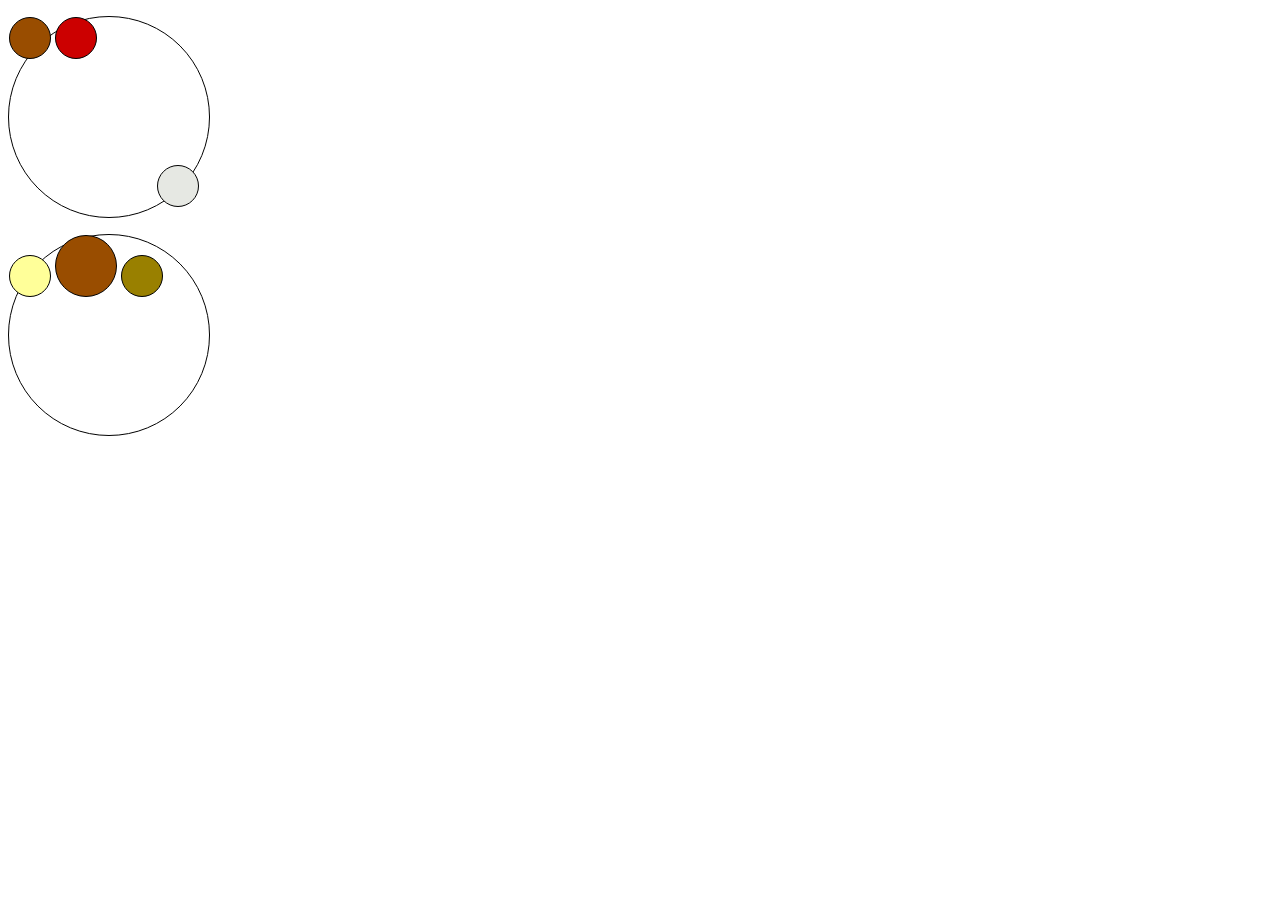
<file: Programacao Web/aula2.html>
<!doctype html>
<html>
	<head>
		<title>Banquete</title>
		<link rel="stylesheet" type="text/css" href="aula2.css"/>
	</head>
	<body>
		<div id = "mesa" class = "aberta azul grande">
			<p class = "prato">
				<span class = "arroz cozido frio"></span>
				<span class = "feijao cozido"></span>
				<span id="opcaoA" class ="carne grelhada"></span>
			</P>
			<p id = "pratoA" class = "prato especialDoDia">
				<span class = "arroz cozido"></span>
				<span class = "feijao cozido"></span>
				<span class = "frango cozido"></span>
			</P>
		</div>
	</body>
</html>
</file>
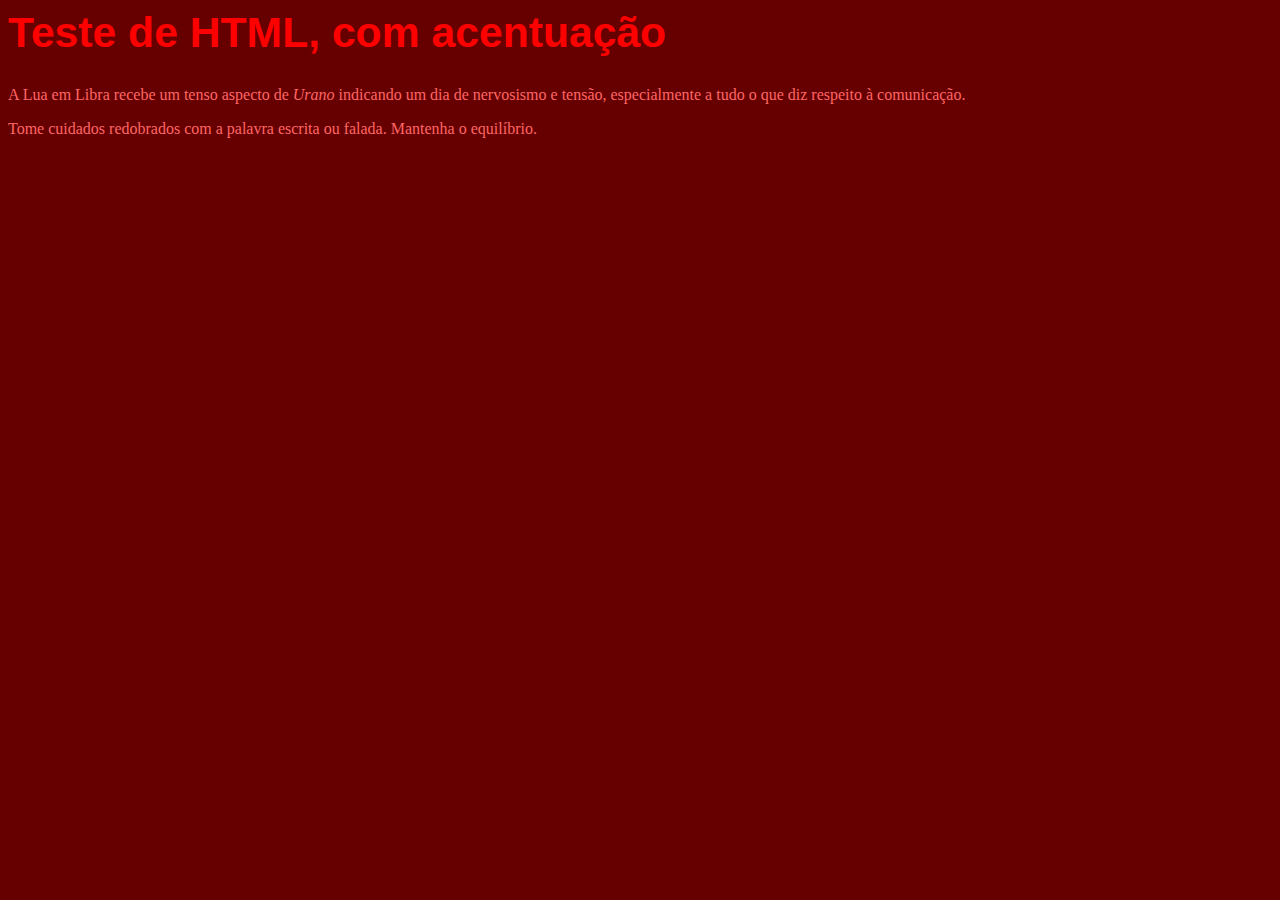
<file: Programacao Web3/teste.html>
﻿<doottype html>
<html>
	<head>
		<title> Hello Word </title>
		<link rel ="stylesheet" type = "text/css" href ="teste.css"/> 
	</head>
	<body>
		<h1>Teste de HTML, com acentuação</h1>
		<p>A Lua em Libra recebe um tenso aspecto de <span>Urano</span> indicando um dia de nervosismo e tensão, especialmente a tudo o que diz respeito à comunicação.</p> 
		<p>Tome cuidados redobrados com a palavra escrita ou falada. Mantenha o equilíbrio.</p>
	</body>
</html>
</file>
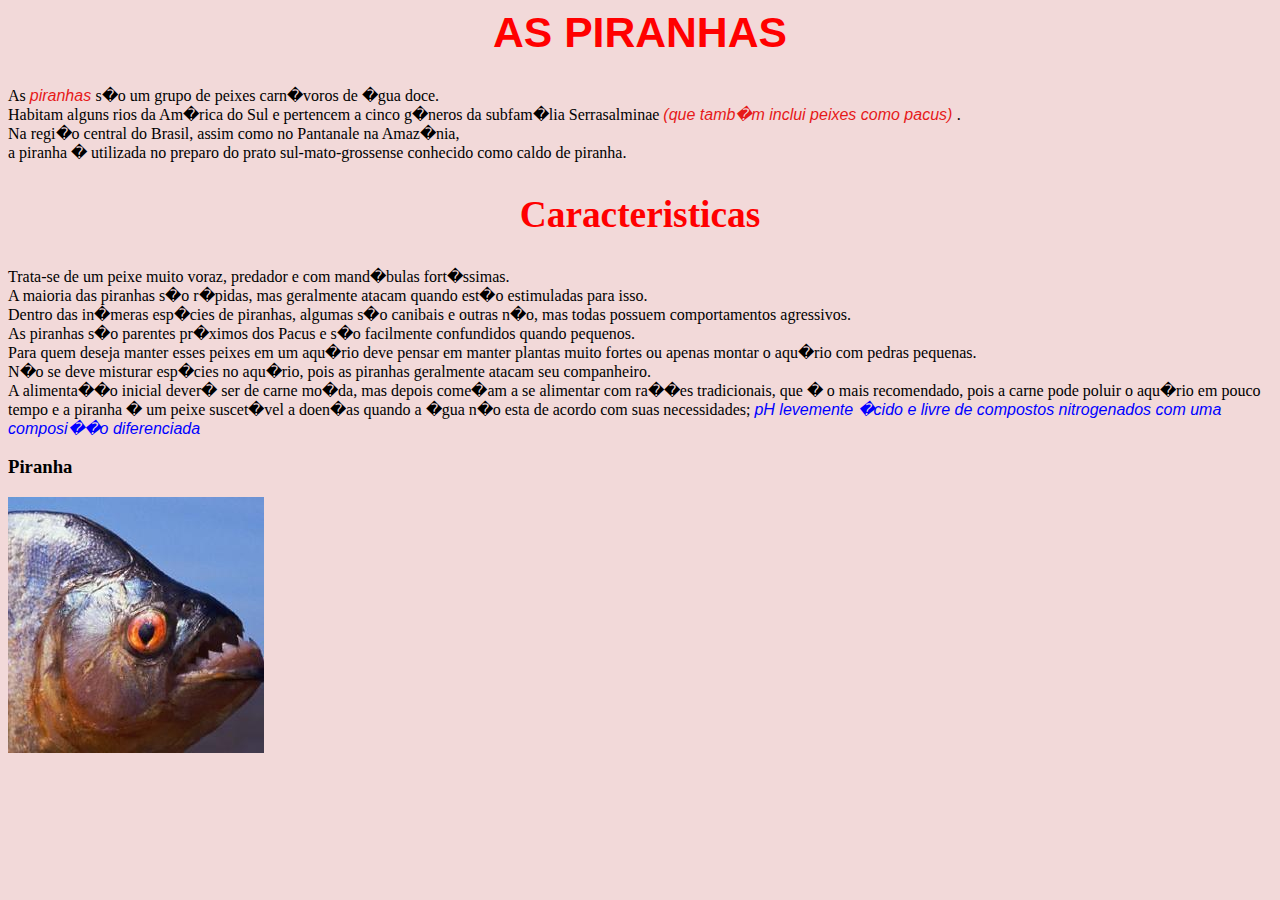
<file: Programacao Web/Exercicios/exerciocio1.html>
<doottype html>
<html>
	<head> 
		<title> A Piranha </title> 
		<link rel = "stylesheet" type = "text/css" href = "exerciocio1.css"/>

	</head>

	<body>
		<h1> AS PIRANHAS </h1>	
		<p1> As <span> piranhas </span> s�o um grupo de peixes carn�voros de �gua doce. 
		</br> Habitam alguns rios da Am�rica do Sul e pertencem a cinco g�neros da subfam�lia Serrasalminae <span> (que tamb�m inclui peixes como pacus) </span>. 
		</br> Na regi�o central do Brasil, assim como no Pantanale na Amaz�nia, 
		</br> a piranha � utilizada no preparo do prato sul-mato-grossense conhecido como caldo de piranha.</p> 

		<h2> Caracteristicas</h2>	

		<p> Trata-se de um peixe muito voraz, predador e com mand�bulas fort�ssimas. 
		</br>A maioria das piranhas s�o r�pidas, mas geralmente atacam quando est�o estimuladas	para isso. 
		</br>Dentro das in�meras esp�cies de piranhas, algumas s�o canibais e outras n�o, mas todas possuem 				comportamentos agressivos. 
		</br>As piranhas s�o parentes pr�ximos dos Pacus e s�o facilmente confundidos quando pequenos. 
		</br>Para quem deseja manter esses peixes em um aqu�rio deve pensar em manter plantas muito fortes ou apenas 			montar o aqu�rio com pedras pequenas. 
		</br>N�o se deve misturar esp�cies no aqu�rio, pois as 	piranhas geralmente atacam seu companheiro. 
		</br>A alimenta��o inicial dever� ser de carne mo�da, mas depois come�am a se alimentar com ra��es tradicionais, que � o mais recomendado, pois a carne pode poluir o aqu�rio em 		pouco tempo e a piranha � um peixe suscet�vel a doen�as quando a �gua n�o esta de acordo com suas necessidades;
		<span1>pH levemente �cido e livre de compostos nitrogenados com uma composi��o diferenciada </span1>
		</p>
		<h3> Piranha <h3/>
		<img src= "piranha.jpg"/>
	</body>
</html>
</file>
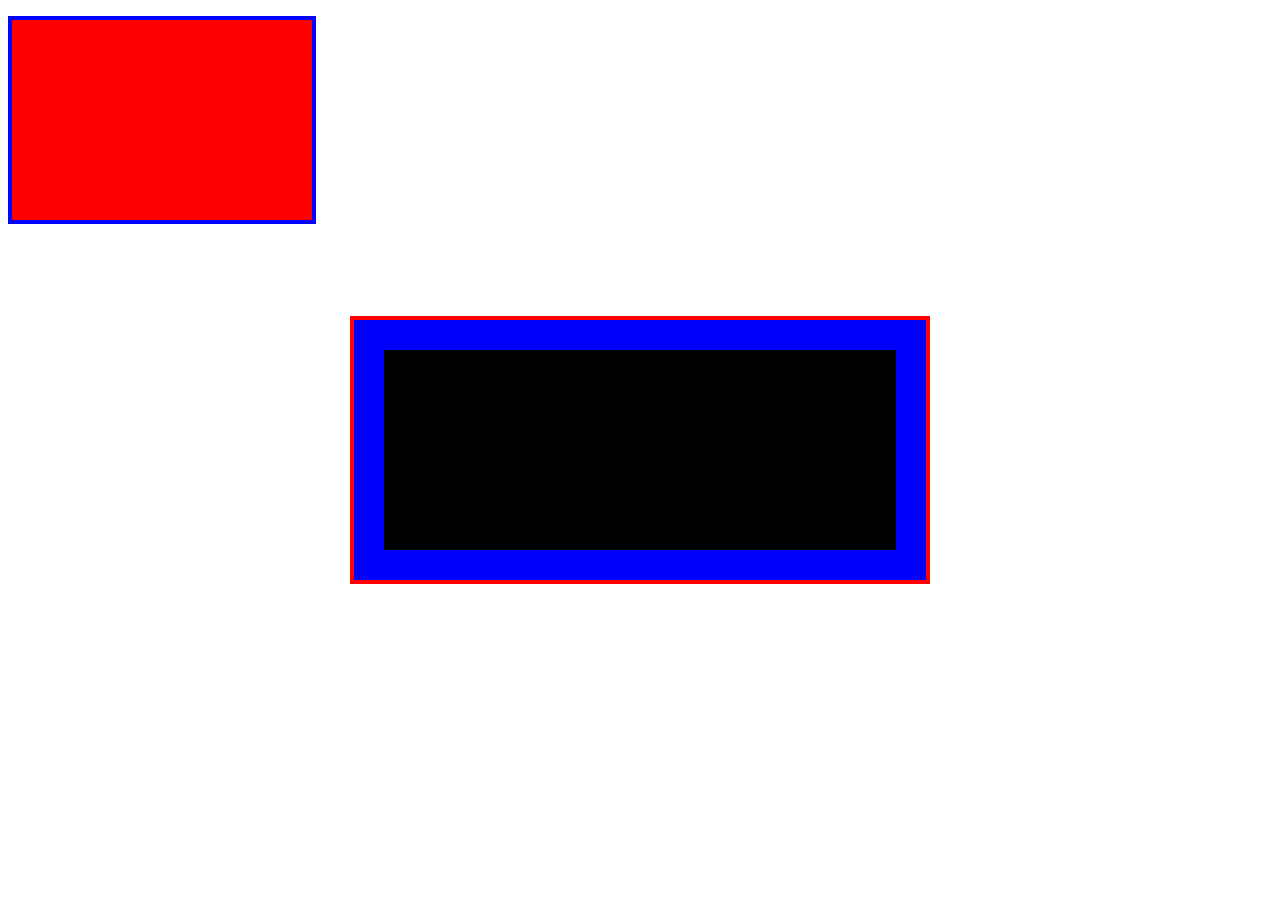
<file: Programacao Web3/Aulas/aula2.html>
<!doctype html>
<html>
	<head>
		<title>Banquete</title>
		<link rel="stylesheet" type="text/css" href="aula3.css"/>
	</head>
	<body>
		<div id = "mesa" class = "aberta azul grande">
			<p id="pratoA" class = "prato">
				<span class = "arroz cozido frio"></span>
				<span class = "feijao cozido"></span>
				<span id="opcaoA" class ="carne grelhada"></span>
			</P>
			<p id = "pratoB" class = "prato especialDoDia">
				<span class = "arroz cozido"></span>
				<span class = "feijao cozido"></span>
				<span class = "frango cozido"></span>
			</P>
		</div>
	</body>
</html>
</file>
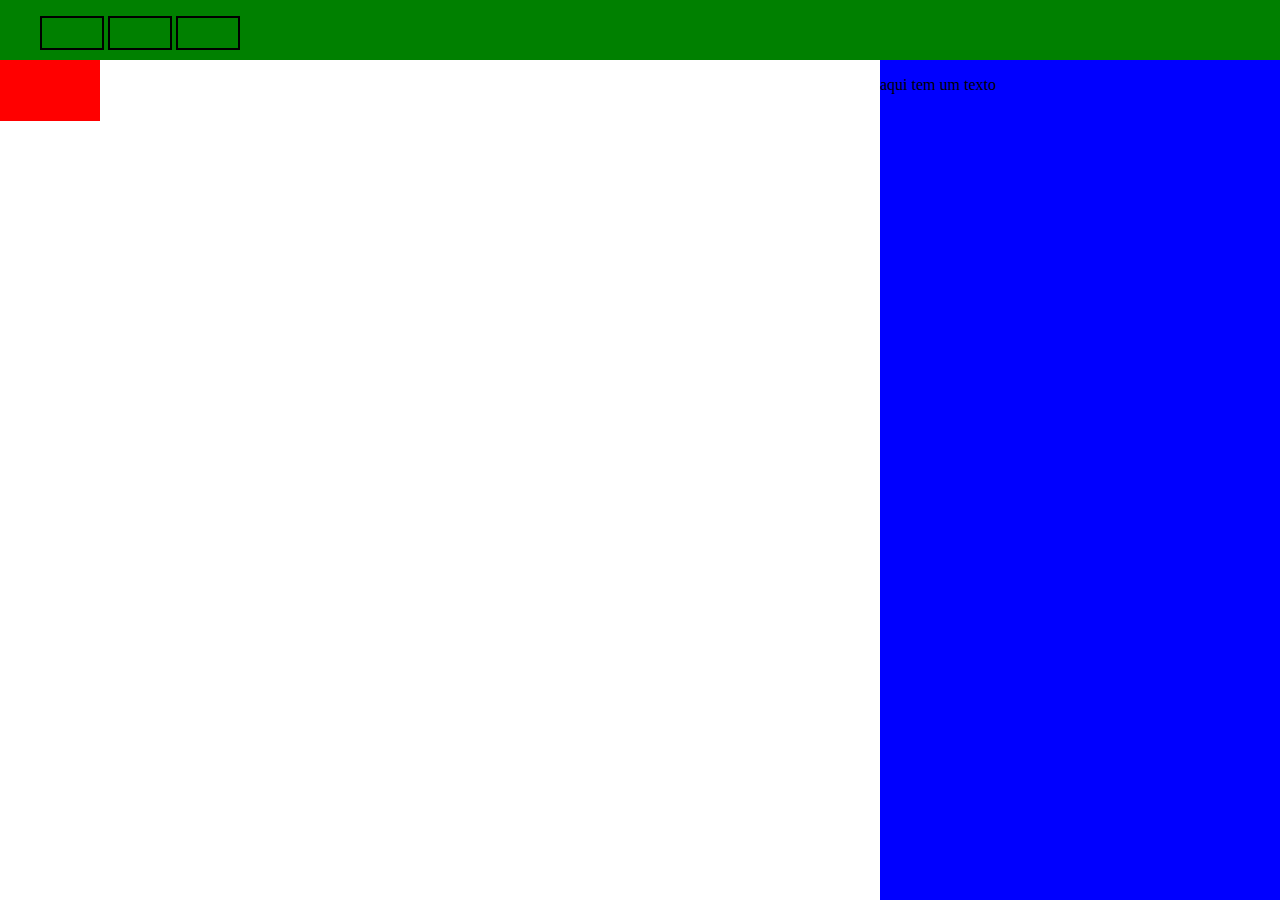
<file: Programacao Web3/Aulas/desafioAula3.html>
<!doctype html>
<html>
<head>
	<title>Aula 3</title>
	<link rel="stylesheet" type="text/css" href="desafioAula3.css"/>
</head>
<body>

	<nav id="menu">
		<ul>
			<li class="test1"></li>
			<li class="test2"></li>
			<li class="test3"></li>
		</ul>
	</nav>

	<main>
		<h1>teste</h1>
	</main>

	<aside>
		<p>aqui tem um texto</p>
	</aside>

</body>

</html>
</file>
<file: Programacao Web3/Curso em video/curso-html5-pacote01/projeto-glass-html5/_css/estilo.css>
﻿@charset "UTF-8";
@import 'https://fonts.googleapis.com/css?family=Titillium+Web';
@font-face{
	font-family: 'FonteLogo';
	src: url("../_fonts/bubblegum-sans-regular.otf");
}

body{
 		background-color: #dddddd;
 		font-family: Arial, sans-serif;
 		color: rgba(0,0,0,1);
 }

p{
		text-align: justify;
		text-indent: 50px;
}

a{
	color: #606060;
	text-decoration: none;
}
a:hover{
	text-decoration: underline;
}

/*Formatação de imagens com legendas*/
figure.foto-legenda {
  position: relative;
  border: 8px solid white;
  box-shadow: 1px 1px 4px black;
}
figure.foto-legenda img{
	width: 100%;
	height: 100%
}

figure.foto-legenda figcaption{
	opacity: 0;
	position: absolute;
	top: 0px;
	background-color: rgba(0,0,0,.4);
	color: white;
	width: 100%;
	height: 100%;
	padding: 10px; 
	box-sizing: border-box;	
	transition: opacity 1s;
}

figure.foto-legenda:hover figcaption{
	opacity: 1;
}

/*Formatação do menu*/
nav#menu {
	display: block;
}

nav#menu ul {
	list-style: none;
	text-transform: uppercase;
	position: absolute;
	top: -20px;
	left: 690px;
}

nav#menu li {
	display: inline-block;
	background-color: #dddddd;
	padding: 10px;
	margin: 2px;
	transition: background-color 1s;
}

nav#menu h1{
	display: none;
}

nav#menu li:hover{
	background-color: #606060;
}
nav#menu a {
	color: #000000;
	text-decoration: none;
}

nav#menu a:hover{
	color: #ffffff;
	text-decoration: underline;
}

div#interface{
	width: 1024px;
	background-color: #ffffff;
	margin: -20px auto 0px auto;
	box-shadow: 0px 0px 10px rgba(0,0,0,.5);
	padding: 10px; /* ou 10px ajusta todas 10px*/
}
/*Formatação Cabecalho**/
header#cabecalho img#icone{
	position: absolute;
	left: 1150px; 
	top: 70px;
}

header#cabecalho{
	border-bottom: 1px #606060 solid;
	height: 150px;
	background: url("../_imagens/glass-logo-peq.jpg") no-repeat 0px 80px;

}

header#cabecalho h1{
	font-family: FonteLogo, sans-serif;
	font-size: 30pt;
	color: #606060;
	text-shadow: 1px 1px 1px rgba(0,0,0,.6);
	padding: 0px;
	margin-bottom: 0px;
}

header#cabecalho h2{
	font-family: 'Titillium Web', sans-serif;
	font-size: 15pt;
	color: #888888;
	padding: 0px;
	margin-top: 0px;
}

/*Formatação da parte principal da pagina**/
section#corpo{
	display: block;
	width: 630px;
	float: left;/*deixar o corpo do conteudo a esquerda*/
	border-right: 1px solid #606060; 
	padding-right: 15px;
}
/*Formatação da tabela**/
table#tabelaspec{
	border: 1px solid #606060;
	border-spacing: 0px;
	margin-left: auto;
	margin-right: auto;
}

table#tabelaspec td {
	border: 1px solid #606060;
	padding: 10px;
	text-align: center;
	vertical-align: top;
}
table#tabelaspec td.ce{
	color: #ffffff;
	background-color: #606060;
	vertical-align: top;
	font-weight: bold;
}

table#tabelaspec td.cd{
	background-color: #cecece;
}

table#tabelaspec caption{
	color: #888888;
	font-size: 15pt;
	font-weight: bolder;
}

table#tabelaspec caption span{
	display: block;
	float: right;
	color: #000000;
	font-size: 8pt;
	margin-top: 10px;
}

aside#lateral{
	display: block;
	width: 350px;
	float: right;
	background-color: #dddddd;
	padding: 10px;
	margin-top: 10px;
	box-shadow: 2px 2px 2px 2px rgba(0,0,0,.5)
}
aside#lateral h1{
	font-family: 'FonteLogo', sans-serif;
	font-size: 20pt;
	color: #606060;
	margin-top: 0px;
}
aside#lateral h2{
	background-color: #606060;
	font-size: 13pt;
	color: #ffffff;
	padding: 5px;
}

footer#rodape{
	clear: both;
	border-top: 1px solid #606060;
}

footer#rodape p {
	text-align: center;
}

article#noticia-principal h2{
	font-size: 13pt;
	color: #606060;
	background-color: #dddddd;
	padding: 5px 0px 5px 10px;
	margin: 10px 0px 10px 0px;
}

header#cabecalho-artigo h1{
	font-family: 'FonteLogo', sans-serif;
	font-size: 20pt;
	color: #606060;
	margin-bottom: 0px;
	margin-top: 0px;
}
header#cabecalho-artigo h2{
	font-size: 13pt;
	color: #cecece;
	background-color: #ffffff;
	margin: 0px;
}
header#cabecalho-artigo h3{
	font-size: 12pt;
	color: #606060;
}
.direita{
	text-align: right;
}
</file>
<file: ProgramacaoWeb3/Curso em video/curso-html5-pacote01/projeto-glass-html5/_css/estilo.css>
﻿@charset "UTF-8";
@import 'https://fonts.googleapis.com/css?family=Titillium+Web';
@font-face{
	font-family: 'FonteLogo';
	src: url("../_fonts/bubblegum-sans-regular.otf");
}

body{
 		background-color: #dddddd;
 		font-family: Arial, sans-serif;
 		color: rgba(0,0,0,1);
 }

p{
		text-align: justify;
		text-indent: 50px;
}

a{
	color: #606060;
	text-decoration: none;
}
a:hover{
	text-decoration: underline;
}

/*Formatação de imagens com legendas*/
figure.foto-legenda {
  position: relative;
  border: 8px solid white;
  box-shadow: 1px 1px 4px black;
}
figure.foto-legenda img{
	width: 100%;
	height: 100%
}

figure.foto-legenda figcaption{
	opacity: 0;
	position: absolute;
	top: 0px;
	background-color: rgba(0,0,0,.4);
	color: white;
	width: 100%;
	height: 100%;
	padding: 10px; 
	box-sizing: border-box;	
	transition: opacity 1s;
}

figure.foto-legenda:hover figcaption{
	opacity: 1;
}

/*Formatação do menu*/
nav#menu {
	display: block;
}

nav#menu ul {
	list-style: none;
	text-transform: uppercase;
	position: absolute;
	top: -20px;
	left: 690px;
}

nav#menu li {
	display: inline-block;
	background-color: #dddddd;
	padding: 10px;
	margin: 2px;
	transition: background-color 1s;
}

nav#menu h1{
	display: none;
}

nav#menu li:hover{
	background-color: #606060;
}
nav#menu a {
	color: #000000;
	text-decoration: none;
}

nav#menu a:hover{
	color: #ffffff;
	text-decoration: underline;
}

div#interface{
	width: 1024px;
	background-color: #ffffff;
	margin: -20px auto 0px auto;
	box-shadow: 0px 0px 10px rgba(0,0,0,.5);
	padding: 10px; /* ou 10px ajusta todas 10px*/
}
/*Formatação Cabecalho**/
header#cabecalho img#icone{
	position: absolute;
	left: 1150px; 
	top: 70px;
}

header#cabecalho{
	border-bottom: 1px #606060 solid;
	height: 150px;
	background: url("../_imagens/glass-logo-peq.jpg") no-repeat 0px 80px;

}

header#cabecalho h1{
	font-family: FonteLogo, sans-serif;
	font-size: 30pt;
	color: #606060;
	text-shadow: 1px 1px 1px rgba(0,0,0,.6);
	padding: 0px;
	margin-bottom: 0px;
}

header#cabecalho h2{
	font-family: 'Titillium Web', sans-serif;
	font-size: 15pt;
	color: #888888;
	padding: 0px;
	margin-top: 0px;
}

/*Formatação da parte principal da pagina**/
section#corpo{
	display: block;
	width: 630px;
	float: left;/*deixar o corpo do conteudo a esquerda*/
	border-right: 1px solid #606060; 
	padding-right: 15px;
}
/*Formatação da tabela**/
table#tabelaspec{
	border: 1px solid #606060;
	border-spacing: 0px;
	margin-left: auto;
	margin-right: auto;
}

table#tabelaspec td {
	border: 1px solid #606060;
	padding: 10px;
	text-align: center;
	vertical-align: top;
}
table#tabelaspec td.ce{
	color: #ffffff;
	background-color: #606060;
	vertical-align: top;
	font-weight: bold;
}

table#tabelaspec td.cd{
	background-color: #cecece;
}

table#tabelaspec caption{
	color: #888888;
	font-size: 15pt;
	font-weight: bolder;
}

table#tabelaspec caption span{
	display: block;
	float: right;
	color: #000000;
	font-size: 8pt;
	margin-top: 10px;
}

aside#lateral{
	display: block;
	width: 350px;
	float: right;
	background-color: #dddddd;
	padding: 10px;
	margin-top: 10px;
	box-shadow: 2px 2px 2px 2px rgba(0,0,0,.5)
}
aside#lateral h1{
	font-family: 'FonteLogo', sans-serif;
	font-size: 20pt;
	color: #606060;
	margin-top: 0px;
}
aside#lateral h2{
	background-color: #606060;
	font-size: 13pt;
	color: #ffffff;
	padding: 5px;
}

footer#rodape{
	clear: both;
	border-top: 1px solid #606060;
}

footer#rodape p {
	text-align: center;
}

article#noticia-principal h2{
	font-size: 13pt;
	color: #606060;
	background-color: #dddddd;
	padding: 5px 0px 5px 10px;
	margin: 10px 0px 10px 0px;
}

header#cabecalho-artigo h1{
	font-family: 'FonteLogo', sans-serif;
	font-size: 20pt;
	color: #606060;
	margin-bottom: 0px;
	margin-top: 0px;
}
header#cabecalho-artigo h2{
	font-size: 13pt;
	color: #cecece;
	background-color: #ffffff;
	margin: 0px;
}
header#cabecalho-artigo h3{
	font-size: 12pt;
	color: #606060;
}
.direita{
	text-align: right;
}
</file>
<file: AgendaDeHorarioFranca/lib/sqljdbc_4.0/ptb/help/local/Frameset.css>
BODY
{
	background:#FFFFFF;
	font-family:Verdana, Arial, Helvetica, sans-serif;
	font-size:75%;
	margin-top:0;
	margin-bottom:0;
	margin-left:0;
	margin-right:0;
	width:100%;
}

.anchor
{
	margin-left:15px;
}

.inneranchor
{
}
				

			    
.hide-level6
{
	display: none;
	margin-left:1.2em;
	}
		
.hide-level5
{
	display: none;
	margin-left:1.2em;
	}
		
.hide-level4
{
	display: none;
	margin-left:1.2em;
	
}
		
.hide-level3
{
	display: none;
	margin-left:1.2em;
	
}
		
.hide-level2
{
	display: none;   
	margin-left:2.4em;
	
}
		
.hide-level1
{
	display: none;
	margin-left:1.2em;
	
}

.plusminus
{
	font-family:verdana;
	font-size:70.5%;
	background-color:white;
	
	text-align:bottom ;
	background-color:white;
	cursor:pointer;
	cursor:hand;
	margin-bottom:3;
	margin-top:3;

}

a:link 
{ 
	text-decoration:none;
	color:black;
}
	
	
a:visited
{ 
	text-decoration:none;
	color:black;
}

a:active 
{
	text-decoration:none;
	color:black;
	background:silver;
}


div#header
{
	background:	#99CCFF;
	border-bottom-style:	solid;
	border-bottom-width:	1;
	border-bottom-color:	#999999;
	
	padding-left:2
}

#headerActive
{
	font-size:	10pt;
	color: blue;
	font-style:	normal;
	cursor:hand
}

#headerInActive
{
	font-size:	10pt;
	font-style:	normal;
}

div#content
{
	padding-top: 2;
	display:inline;
	
}

div#contentLabel
{
	padding-left:5; 
	padding-bottom:5; 
	padding-top:5
}

div.navbar
{
	background-color:#CCCCCC;
	margin-left:2;
	margin-right:2; 
	margin-top:2; 
	margin-bottom:0;
	margin-width:2;
	margin-height:2;
	font-size:100%;
	border-top-style:solid;
	border-top-width:5;
	border-top-color:#CCCCCC;
	border-left-style:solid;
	border-left-width:5;
	border-left-color:#CCCCCC;
	border-right-style:solid;
	border-right-width:5;
	border-right-color:#CCCCCC;
	border-bottom-style:solid;
	border-bottom-width:5;
	border-bottom-color:#CCCCCC;
	width:105%;

}

span.navbarcss a:active 
{
	text-decoration:none;
	color:black;
}

span.navbarcss a:link
{
	text-decoration: 	none ;
	color:			#000000;
}

span.navbarcss a:visited
{
	text-decoration: 	none ;
	color: 			#000000;
}

span.navbarcss a:hover
{
	color:#3366FF;
}

span.navbarcss table
{
	background-color:#CCCCCC;
	border:0;
  	width:100%;
}

span.navbarcss table tr
{
	background-color:#CCCCCC;
	border:0;
	width:100%;
}

span.navbarcss table td
{
	font-family:Verdana, Arial, Helvetica, sans-serif;
	font-size:100%;	
}

div#navigation
{
	background-color: #DDECFE; 
	padding-top:3;

}

div#filterBox
{
	padding-top:2;
	padding-left:2; 
	padding-bottom:1;
	margin-top:0; 
	display:block;
	background-color: #DDECFE; 
}

div#filterOption
{
	padding-bottom:1; 
	padding-left:2;
	padding-top:3;
	font-size:	10pt;
	color: blue;
	font-style:	normal;
	cursor:hand;
	background-color: #DDECFE ; 
}

#filterOptionLabel
{
	font-size:	10pt;
	color: blue;
	font-style:	normal;
	cursor:hand;
	
}


#label
{
	padding-left:2;
}

#searchText
{
 	width: 190
}

#searchOptions
{
	width: 190; 
}

#searchResult
{
	display:inline;
}

#contentNode
{
	padding-left:10px;
}

.filterBoxBottom
{
	height:10;
}

.FilterLabel
{
	display:none; 
	padding-left:3;
	padding-top:5
}
</file>
<file: Programacao Web/aula2.css>
span{
	width: 40px;
	height: 40px;
	border: 1px solid #000;
	display: inline-block;
	border-radius: 50%;
}

p{
	width: 200px;
	height: 200px;
	border: 1px solid #000;
	border-radius: 50%;
	position: relative;
}

.feijao{
	background: hsl(30, 100%, 30%);
}

.arroz{
	background: hsl(60, 100%, 80%);
}

.carne{
	background: hsl(0, 100%, 40%);
}

.frango{
	background: hsl(50, 100%, 30%) url("http://perfecta.itwfeg.com.br/blog/wp-content/uploads/2012/05/frango-bateria.jpg");
	background-size: contain;
}

.arroz.frio{
	background: hsl(80, 10%, 90%);
	position: absolute;
	right: 10px;
	bottom: 10px;

}

p#pratoA span.feijao{
	width: 60px;
	height: 60px;
}
</file>
<file: Programacao Web3/teste.css>
body{
	background: hsl(0, 100%, 20%);
	color: hsl(0, 100%, 70%);
}

h1{
	color: red;
	font-size: 32pt;
	font-family: sans-serif;
}
span{
	font-style: italic;
}
</file>
<file: Programacao Web/Exercicios/exerciocio1.css>
body{
	background: hsl(0, 50%, 90%);
	color: hsl(0, 0%, 0%);
}

h1{
	color: red;
	font-size: 32pt;
	font-family: sans-serif;
	text-align: center

}
span{
	font-style: italic;
	font-family: sans-serif;
	color: hsl(0, 80%, 50%);
}

h2{
	color: red;
	font-size: 28pt;
	text-align: center;
}
span1{
	font-style: italic;
	font-family: sans-serif;
	color: blue;
}
</file>
<file: Programacao Web3/Aulas/aula3.css>
#pratoA{
	background: blue;
	border: 4px solid red;
	width: 40%;
	height: 200px; 
	padding: 30px;
	position: fixed;

	bottom: 0px;
	left: 0px;
	right: 0px;
	top: 0px;

	margin: auto;


}

span.arroz.cozido.frio{
	display: block;
	background: black;
	width: 100%;
	height: 100%;
}

#pratoB{
	background: red;
	border: 4px solid blue;
	width: 300px;
	height: 200px; 
}
</file>
<file: Programacao Web3/Aulas/desafioAula3.css>
html, body{
	padding: 0;
	margin: 0;
}

nav#menu{
	top: 0px;
	background: green;
	height: 60px;
	left: 0px;
	right: 0px;
	position: fixed;

}

nav#menu:hover li:hover{
	background: red;
	transition: 2s;
	width: 100px;
}

nav#menu li {
	border: 2px solid black;
	display: inline-block;
	height: 30px;
	width: 60px;
	transition: 3s;
}

aside{
	position: fixed;
	top: 60px;
	bottom: 0px;
	right: 0px;
	width: 400px;
	background: blue;
}

main {
	top: 100px;
	background: red;
	width: 100px;
	height: 100px;
	color: black;
}
</file>
